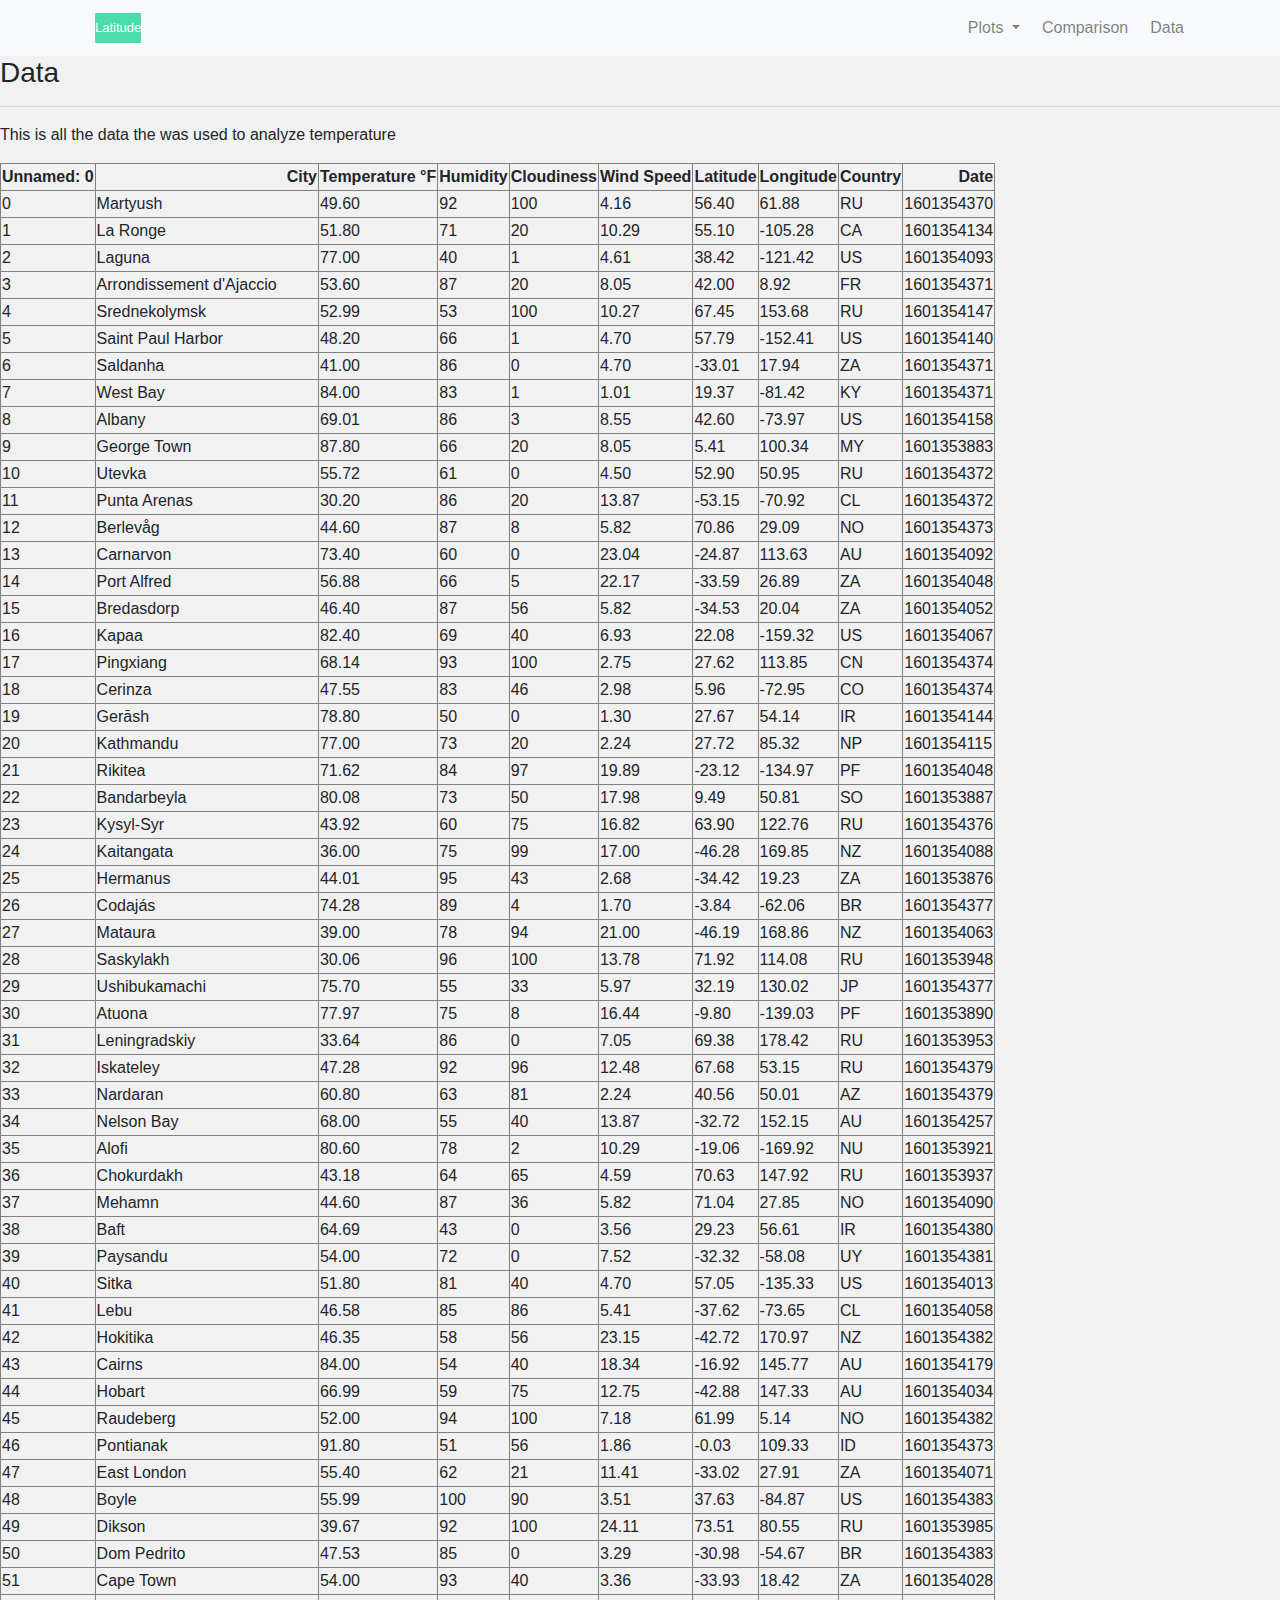
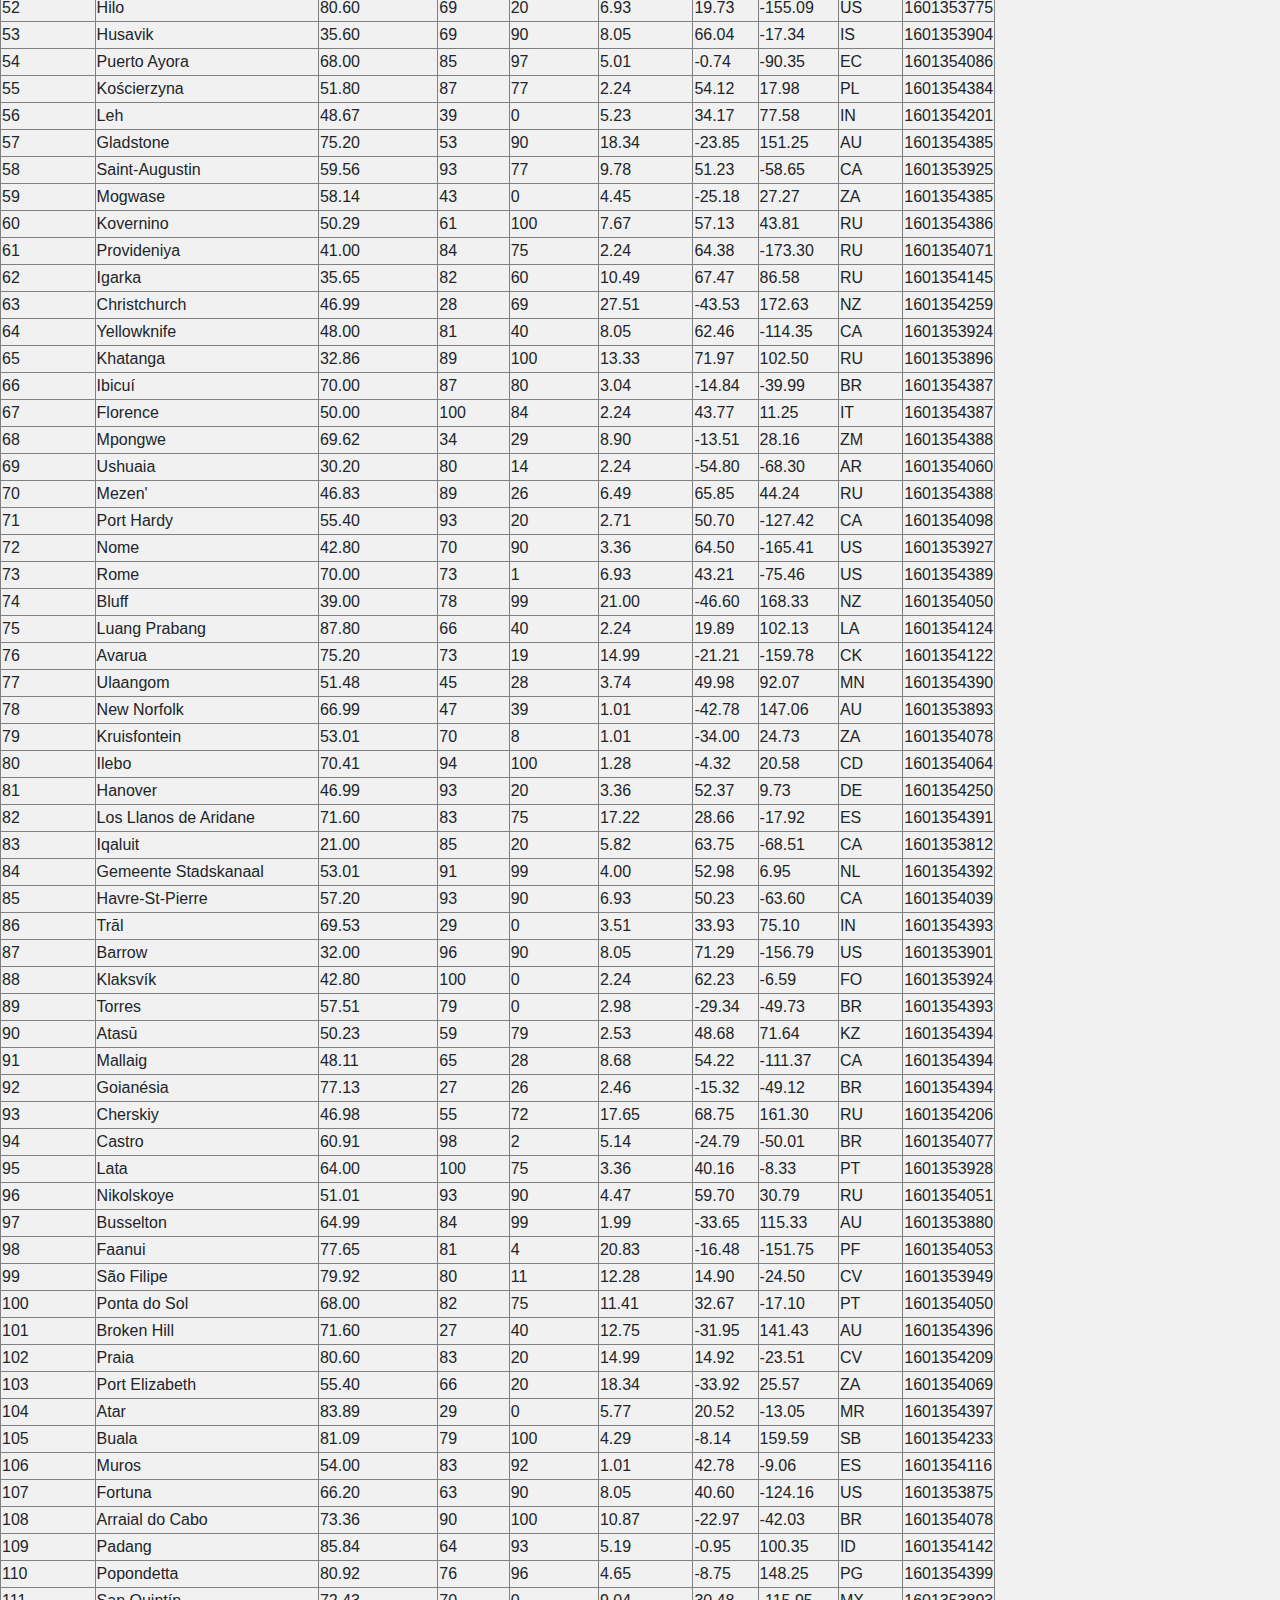
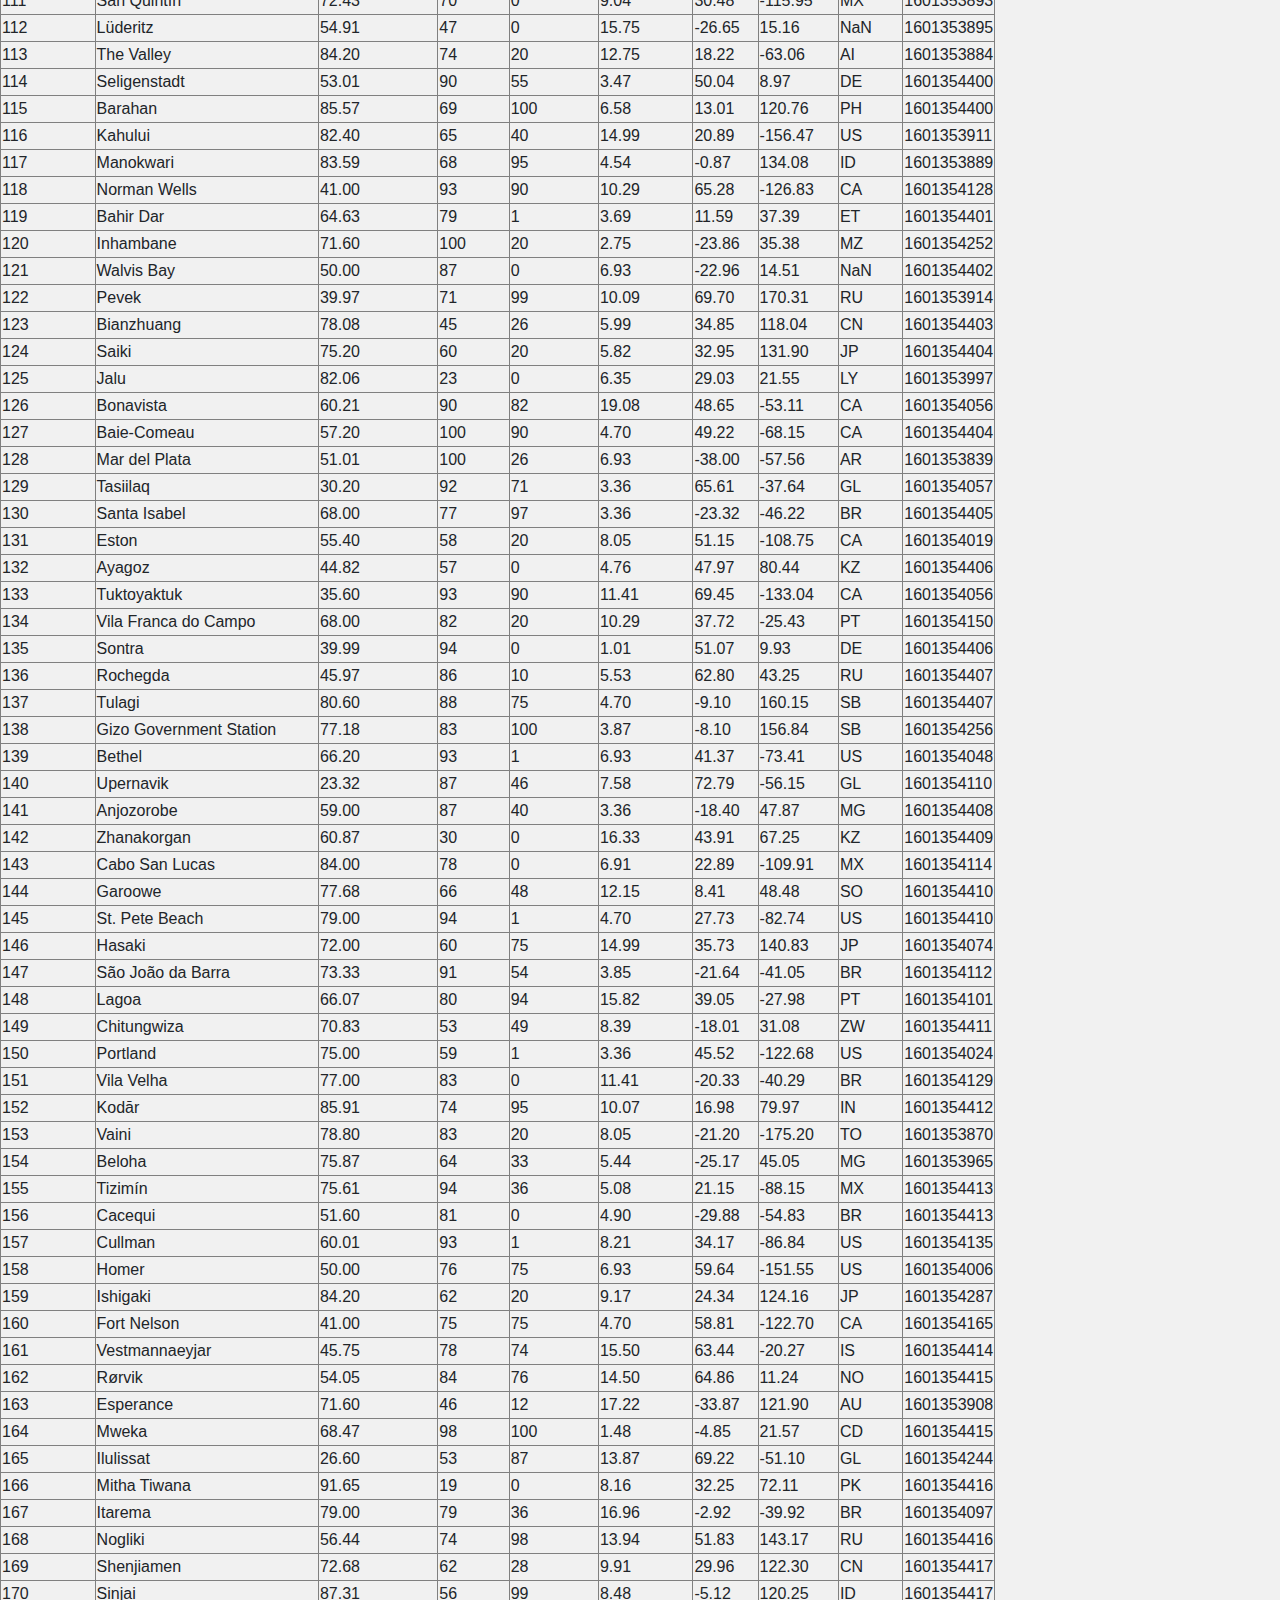
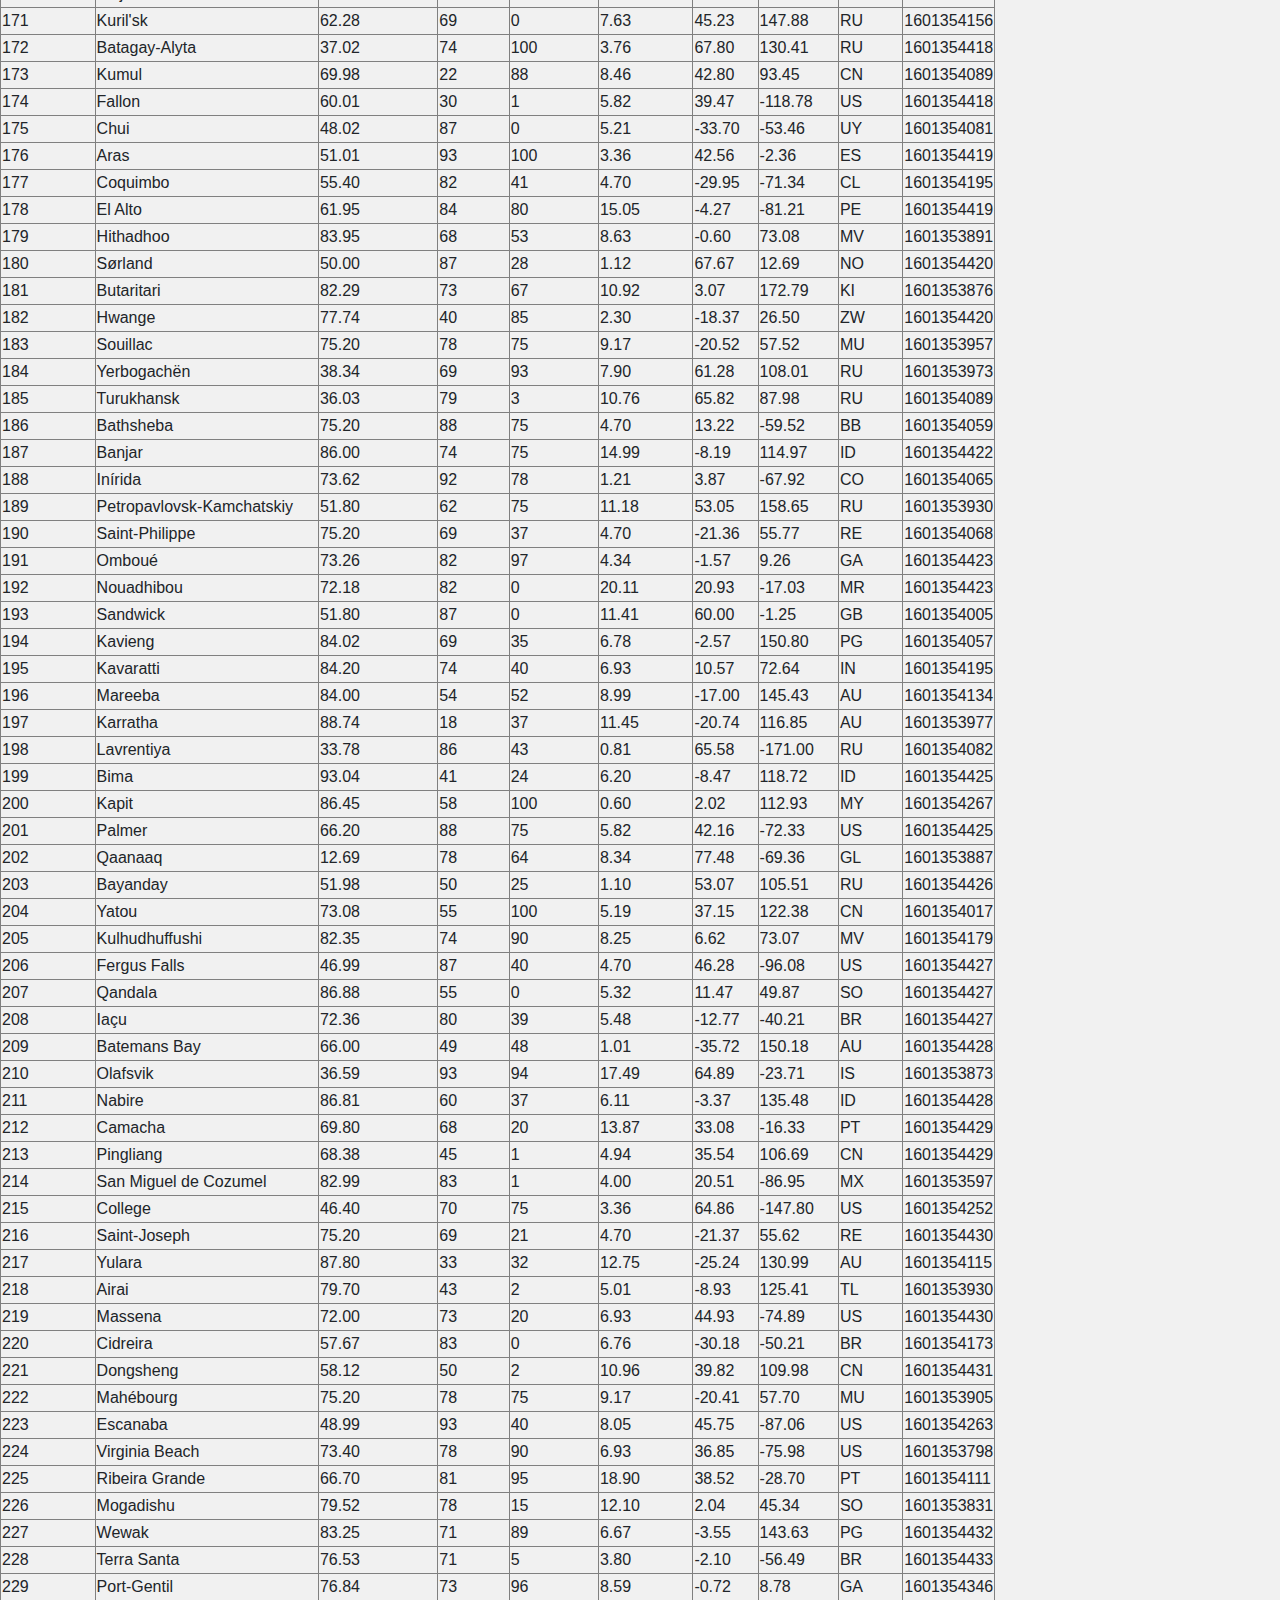
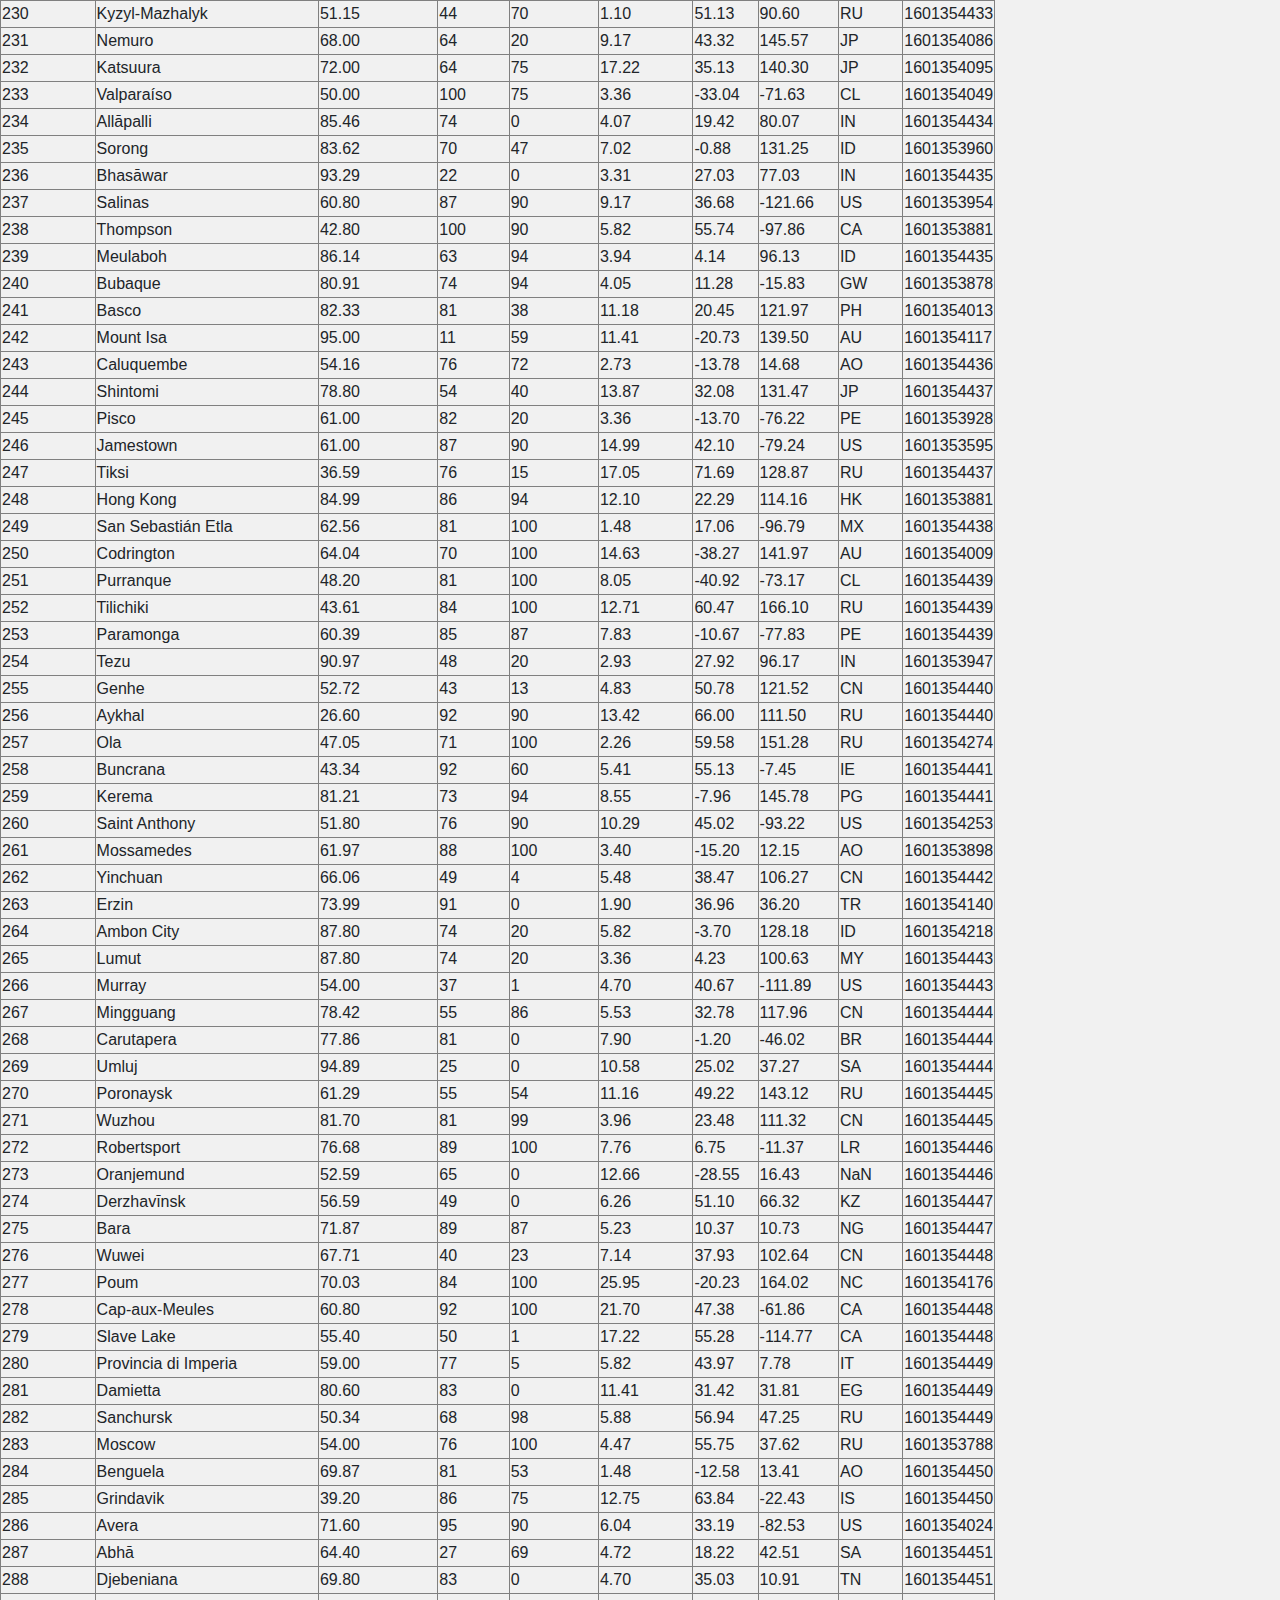
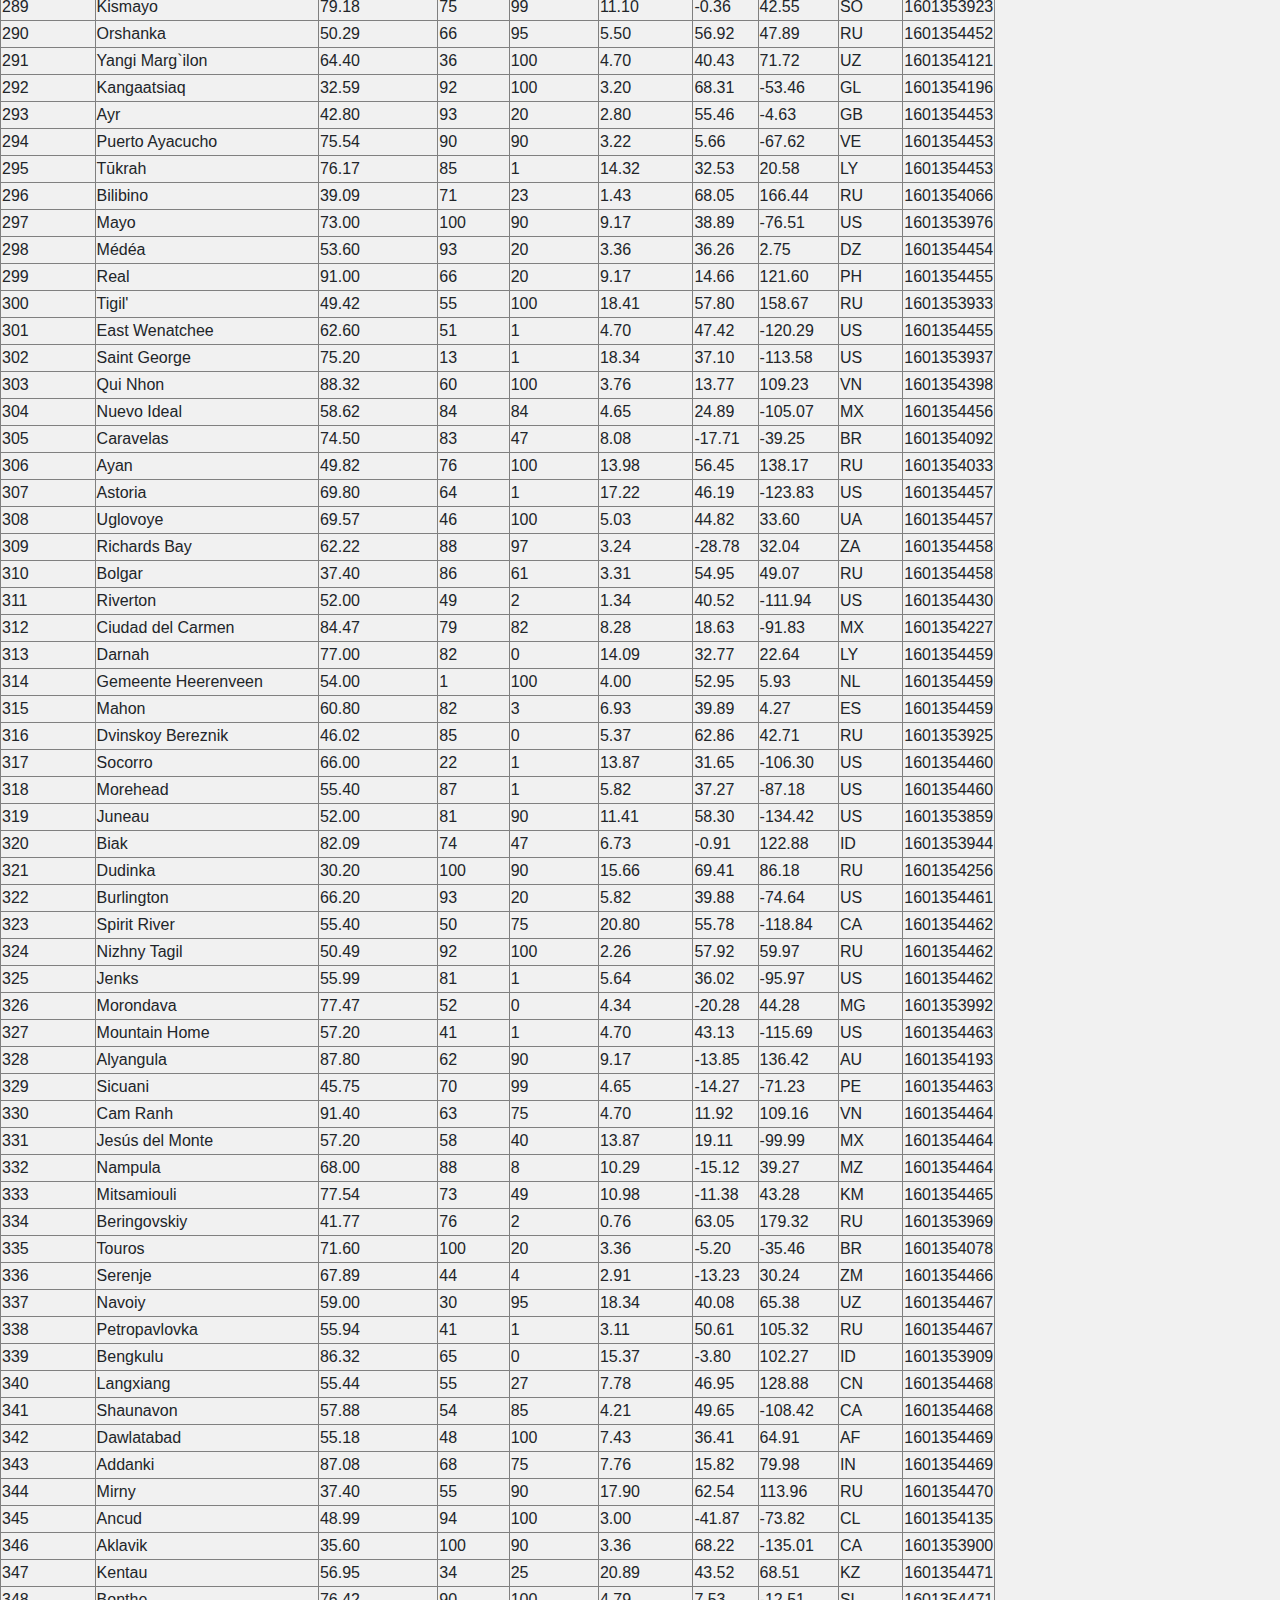
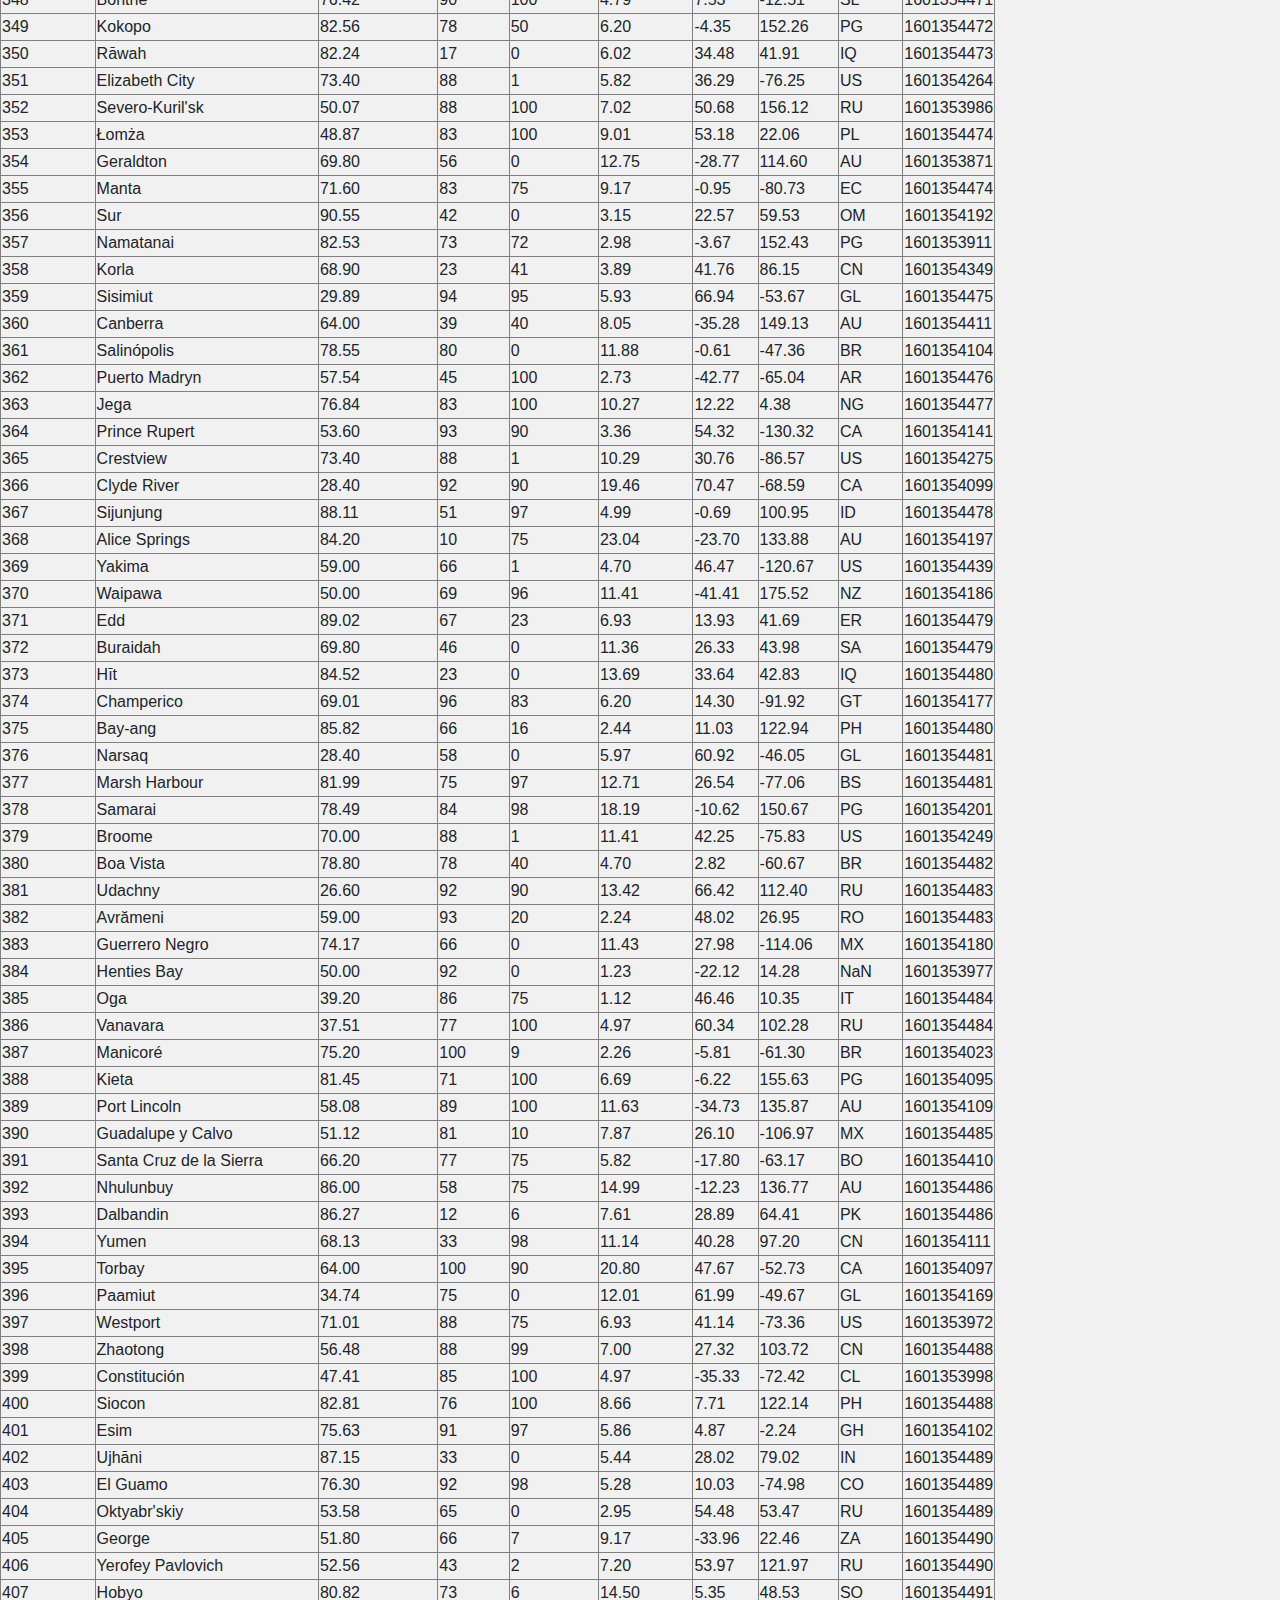
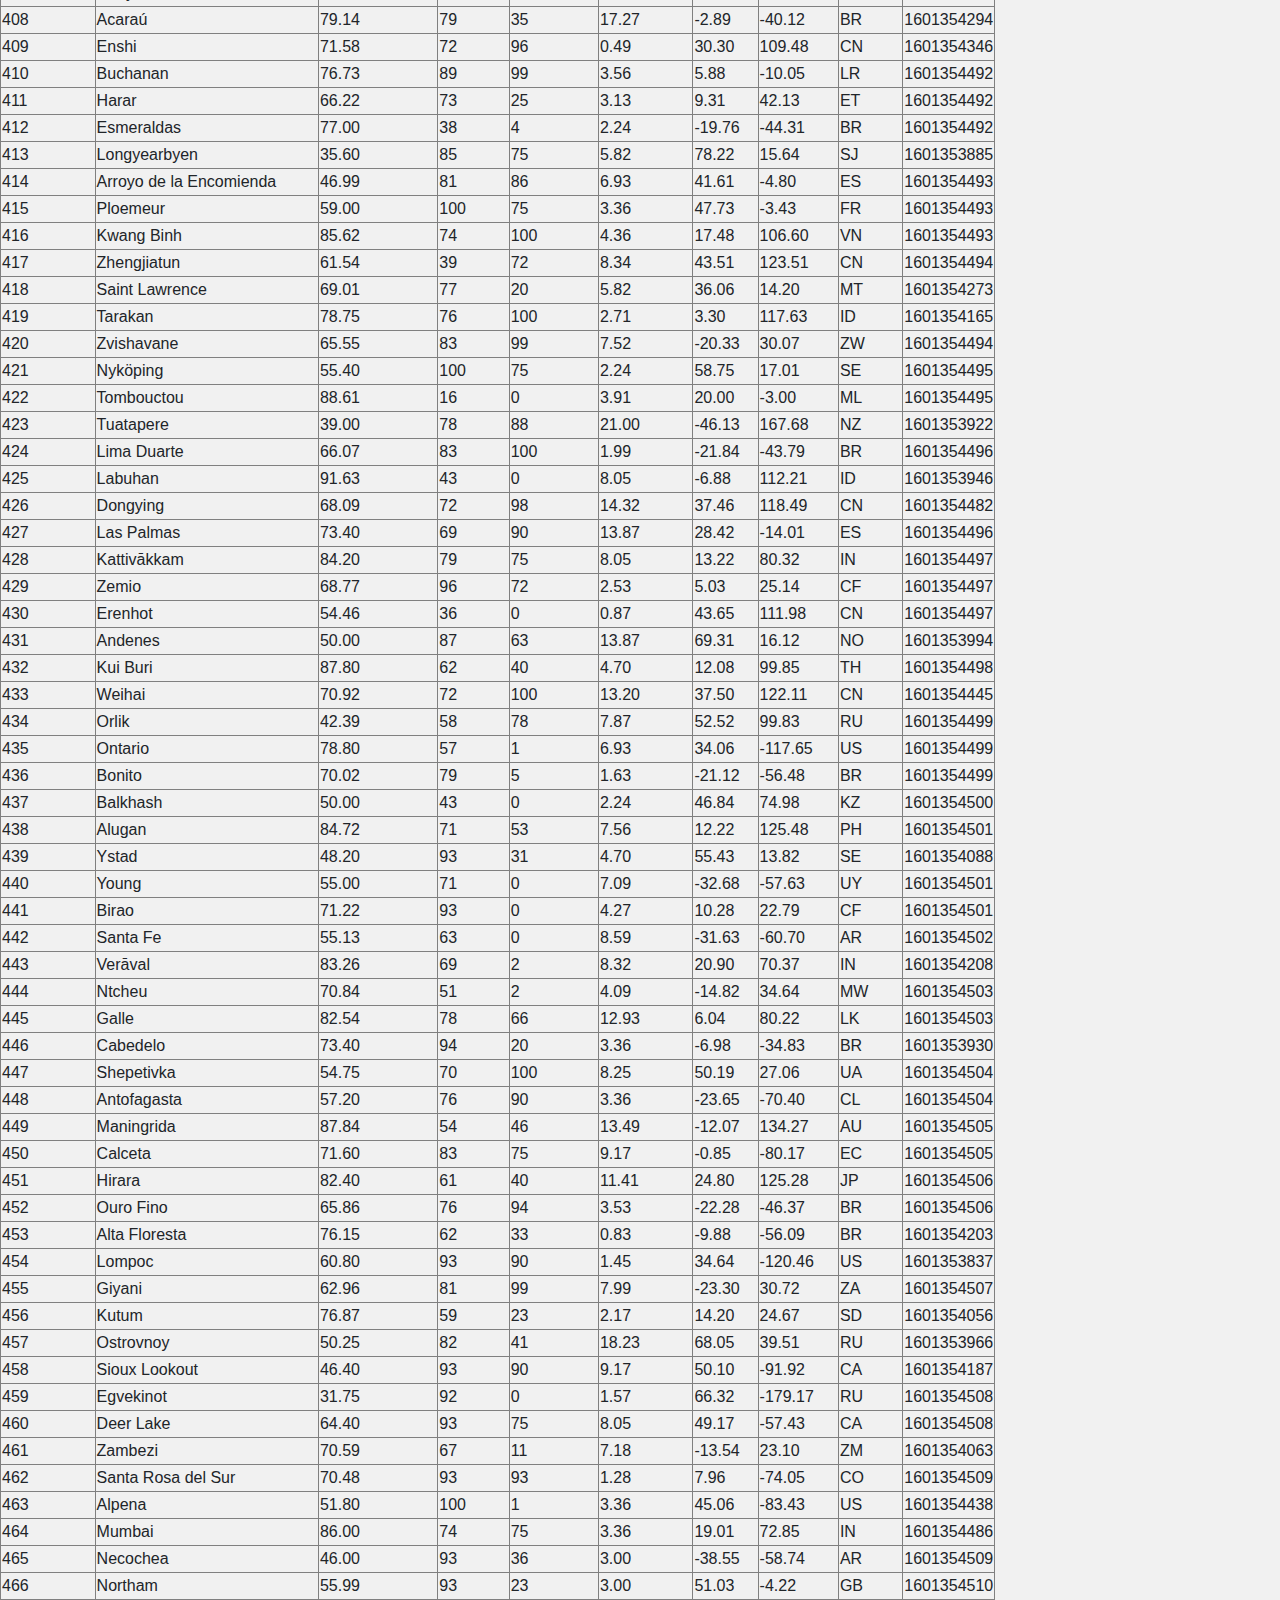
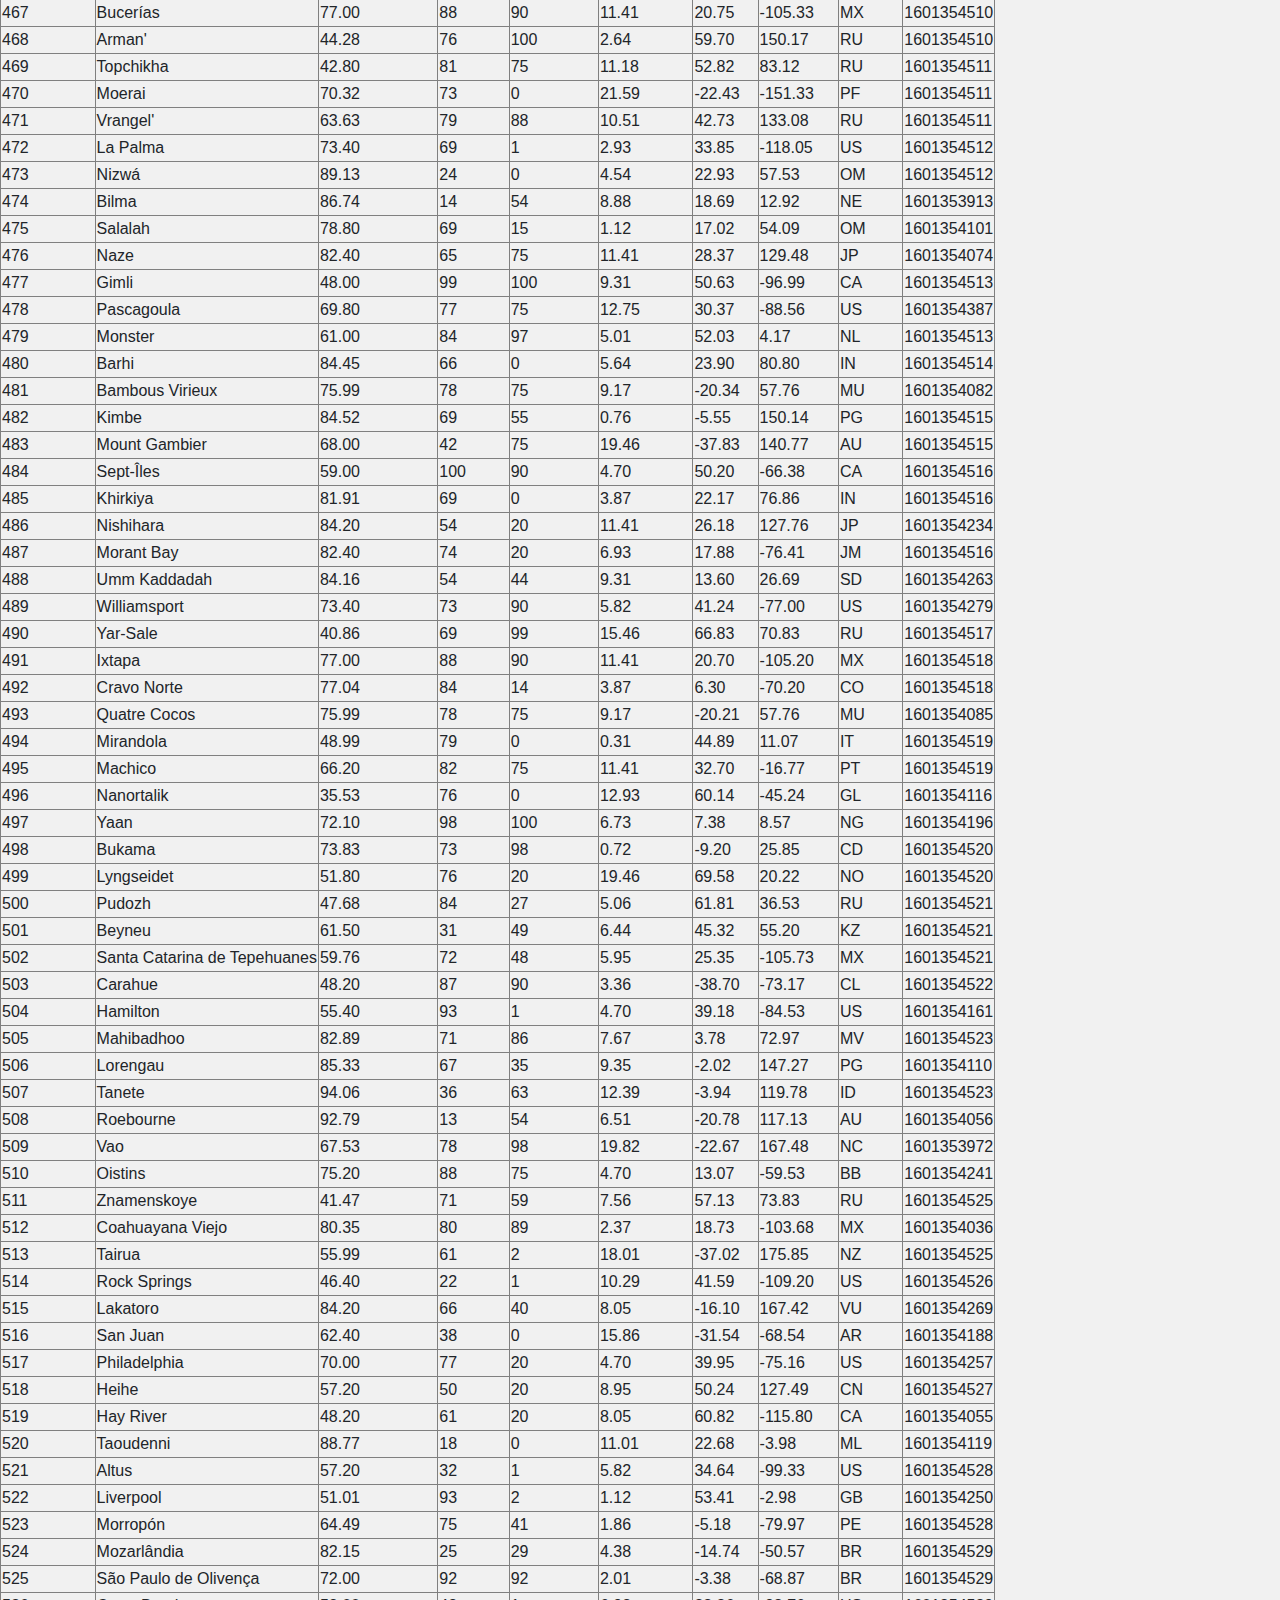
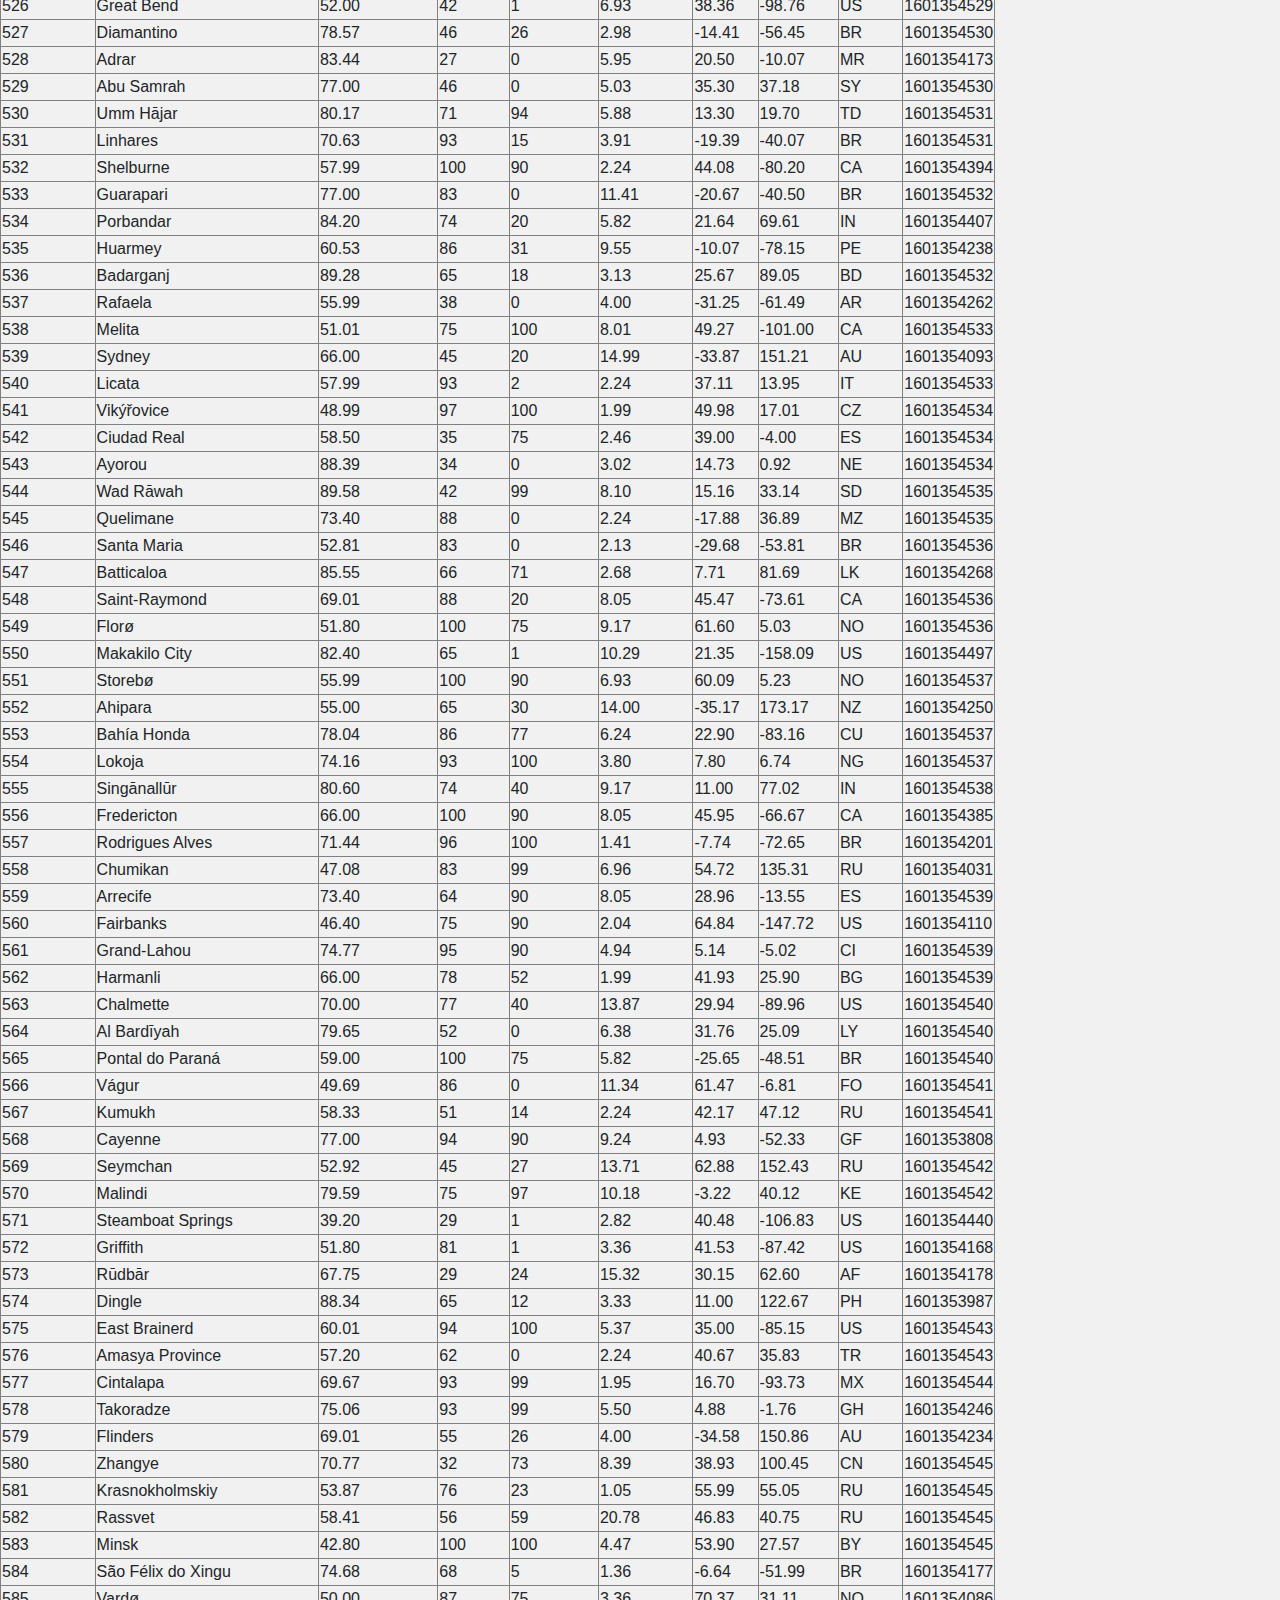
<file: data.html>
<!DOCTYPE html>
<html lang="en-us">
<head>
    <meta charset="UTF-8">
    
    <title>Temperature</title>
    <link rel="stylesheet" href="https://stackpath.bootstrapcdn.com/bootstrap/4.3.1/css/bootstrap.min.css" integrity="sha384-ggOyR0iXCbMQv3Xipma34MD+dH/1fQ784/j6cY/iJTQUOhcWr7x9JvoRxT2MZw1T" crossorigin="anonymous">
    <link rel="stylesheet" href="style.css">
</head>
<body>
    <nav class='navbar navbar-expand-lg navbar-light bg-light'>
        <div class='container'>
            <a class='navbar-brand text-white' href='index.html'>Latitude</a>
            <button class='navbar-toggler' type='button' data-toggle='collapse' aria-controls='navbarSupportedContent' data-target='#navbarSupportedContent' aria-expanded='false' aria-label='Toggle Navigation'>
                <span class="navbar-toggler-icon"></span>
            </button>
            <div class='collapse navbar-collapse' id='navbarSupportedContent'>
                <ul class='navbar-nav ml-auto'>
                    <li class="nav-item dropdown">
                        <a class="nav-link dropdown-toggle" href="#" id="navbarDropdown" role="button"  data-toggle="dropdown" aria-haspopup="true" aria-expanded="false">
                        Plots    
                        </a>
                        <div class="dropdown-menu" aria-labelledby="navbarDropdown">
                          <a class="dropdown-item" href="temperature.html">Temperature</a>
                          <a class="dropdown-item" href="humidity.html">Humidity</a>
                          <a class="dropdown-item" href="cloudiness.html">Cloudiness</a>
                          <a class="dropdown-item" href="wind.html">Wind Speed</a>
                        </div>
                    </li>
                    <li class='nav-item'> 
                        <a class = 'nav-link' href='compare.html'>Comparison</a>
                    </li>
                    <li class='nav-item'> 
                        <a class='nav-link' href='data.html'>Data</a>
                    </li>
                </ul>
            </div>
        </div>
    </nav>
    <div>
      <h3>Data</h3>
    </div>
    <hr>
    <div>
      <p>This is all the data the was used to analyze temperature</p>
    </div>
  <script src="https://code.jquery.com/jquery-3.3.1.slim.min.js" integrity="sha384-q8i/X+965DzO0rT7abK41JStQIAqVgRVzpbzo5smXKp4YfRvH+8abtTE1Pi6jizo" crossorigin="anonymous"></script>
  <script src="https://cdnjs.cloudflare.com/ajax/libs/popper.js/1.14.7/umd/popper.min.js" integrity="sha384-UO2eT0CpHqdSJQ6hJty5KVphtPhzWj9WO1clHTMGa3JDZwrnQq4sF86dIHNDz0W1" crossorigin="anonymous"></script>
  <script src="https://stackpath.bootstrapcdn.com/bootstrap/4.3.1/js/bootstrap.min.js" integrity="sha384-JjSmVgyd0p3pXB1rRibZUAYoIIy6OrQ6VrjIEaFf/nJGzIxFDsf4x0xIM+B07jRM" crossorigin="anonymous"></script>
</body>
</html>
<table border="1" class="dataframe">

  <thead>
    <tr style="text-align: right;">
      <th>Unnamed: 0</th>
      <th>City</th>
      <th>Temperature °F</th>
      <th>Humidity</th>
      <th>Cloudiness</th>
      <th>Wind Speed</th>
      <th>Latitude</th>
      <th>Longitude</th>
      <th>Country</th>
      <th>Date</th>
    </tr>
  </thead>
  <tbody>
    <tr>
      <td>0</td>
      <td>Martyush</td>
      <td>49.60</td>
      <td>92</td>
      <td>100</td>
      <td>4.16</td>
      <td>56.40</td>
      <td>61.88</td>
      <td>RU</td>
      <td>1601354370</td>
    </tr>
    <tr>
      <td>1</td>
      <td>La Ronge</td>
      <td>51.80</td>
      <td>71</td>
      <td>20</td>
      <td>10.29</td>
      <td>55.10</td>
      <td>-105.28</td>
      <td>CA</td>
      <td>1601354134</td>
    </tr>
    <tr>
      <td>2</td>
      <td>Laguna</td>
      <td>77.00</td>
      <td>40</td>
      <td>1</td>
      <td>4.61</td>
      <td>38.42</td>
      <td>-121.42</td>
      <td>US</td>
      <td>1601354093</td>
    </tr>
    <tr>
      <td>3</td>
      <td>Arrondissement d'Ajaccio</td>
      <td>53.60</td>
      <td>87</td>
      <td>20</td>
      <td>8.05</td>
      <td>42.00</td>
      <td>8.92</td>
      <td>FR</td>
      <td>1601354371</td>
    </tr>
    <tr>
      <td>4</td>
      <td>Srednekolymsk</td>
      <td>52.99</td>
      <td>53</td>
      <td>100</td>
      <td>10.27</td>
      <td>67.45</td>
      <td>153.68</td>
      <td>RU</td>
      <td>1601354147</td>
    </tr>
    <tr>
      <td>5</td>
      <td>Saint Paul Harbor</td>
      <td>48.20</td>
      <td>66</td>
      <td>1</td>
      <td>4.70</td>
      <td>57.79</td>
      <td>-152.41</td>
      <td>US</td>
      <td>1601354140</td>
    </tr>
    <tr>
      <td>6</td>
      <td>Saldanha</td>
      <td>41.00</td>
      <td>86</td>
      <td>0</td>
      <td>4.70</td>
      <td>-33.01</td>
      <td>17.94</td>
      <td>ZA</td>
      <td>1601354371</td>
    </tr>
    <tr>
      <td>7</td>
      <td>West Bay</td>
      <td>84.00</td>
      <td>83</td>
      <td>1</td>
      <td>1.01</td>
      <td>19.37</td>
      <td>-81.42</td>
      <td>KY</td>
      <td>1601354371</td>
    </tr>
    <tr>
      <td>8</td>
      <td>Albany</td>
      <td>69.01</td>
      <td>86</td>
      <td>3</td>
      <td>8.55</td>
      <td>42.60</td>
      <td>-73.97</td>
      <td>US</td>
      <td>1601354158</td>
    </tr>
    <tr>
      <td>9</td>
      <td>George Town</td>
      <td>87.80</td>
      <td>66</td>
      <td>20</td>
      <td>8.05</td>
      <td>5.41</td>
      <td>100.34</td>
      <td>MY</td>
      <td>1601353883</td>
    </tr>
    <tr>
      <td>10</td>
      <td>Utevka</td>
      <td>55.72</td>
      <td>61</td>
      <td>0</td>
      <td>4.50</td>
      <td>52.90</td>
      <td>50.95</td>
      <td>RU</td>
      <td>1601354372</td>
    </tr>
    <tr>
      <td>11</td>
      <td>Punta Arenas</td>
      <td>30.20</td>
      <td>86</td>
      <td>20</td>
      <td>13.87</td>
      <td>-53.15</td>
      <td>-70.92</td>
      <td>CL</td>
      <td>1601354372</td>
    </tr>
    <tr>
      <td>12</td>
      <td>Berlevåg</td>
      <td>44.60</td>
      <td>87</td>
      <td>8</td>
      <td>5.82</td>
      <td>70.86</td>
      <td>29.09</td>
      <td>NO</td>
      <td>1601354373</td>
    </tr>
    <tr>
      <td>13</td>
      <td>Carnarvon</td>
      <td>73.40</td>
      <td>60</td>
      <td>0</td>
      <td>23.04</td>
      <td>-24.87</td>
      <td>113.63</td>
      <td>AU</td>
      <td>1601354092</td>
    </tr>
    <tr>
      <td>14</td>
      <td>Port Alfred</td>
      <td>56.88</td>
      <td>66</td>
      <td>5</td>
      <td>22.17</td>
      <td>-33.59</td>
      <td>26.89</td>
      <td>ZA</td>
      <td>1601354048</td>
    </tr>
    <tr>
      <td>15</td>
      <td>Bredasdorp</td>
      <td>46.40</td>
      <td>87</td>
      <td>56</td>
      <td>5.82</td>
      <td>-34.53</td>
      <td>20.04</td>
      <td>ZA</td>
      <td>1601354052</td>
    </tr>
    <tr>
      <td>16</td>
      <td>Kapaa</td>
      <td>82.40</td>
      <td>69</td>
      <td>40</td>
      <td>6.93</td>
      <td>22.08</td>
      <td>-159.32</td>
      <td>US</td>
      <td>1601354067</td>
    </tr>
    <tr>
      <td>17</td>
      <td>Pingxiang</td>
      <td>68.14</td>
      <td>93</td>
      <td>100</td>
      <td>2.75</td>
      <td>27.62</td>
      <td>113.85</td>
      <td>CN</td>
      <td>1601354374</td>
    </tr>
    <tr>
      <td>18</td>
      <td>Cerinza</td>
      <td>47.55</td>
      <td>83</td>
      <td>46</td>
      <td>2.98</td>
      <td>5.96</td>
      <td>-72.95</td>
      <td>CO</td>
      <td>1601354374</td>
    </tr>
    <tr>
      <td>19</td>
      <td>Gerāsh</td>
      <td>78.80</td>
      <td>50</td>
      <td>0</td>
      <td>1.30</td>
      <td>27.67</td>
      <td>54.14</td>
      <td>IR</td>
      <td>1601354144</td>
    </tr>
    <tr>
      <td>20</td>
      <td>Kathmandu</td>
      <td>77.00</td>
      <td>73</td>
      <td>20</td>
      <td>2.24</td>
      <td>27.72</td>
      <td>85.32</td>
      <td>NP</td>
      <td>1601354115</td>
    </tr>
    <tr>
      <td>21</td>
      <td>Rikitea</td>
      <td>71.62</td>
      <td>84</td>
      <td>97</td>
      <td>19.89</td>
      <td>-23.12</td>
      <td>-134.97</td>
      <td>PF</td>
      <td>1601354048</td>
    </tr>
    <tr>
      <td>22</td>
      <td>Bandarbeyla</td>
      <td>80.08</td>
      <td>73</td>
      <td>50</td>
      <td>17.98</td>
      <td>9.49</td>
      <td>50.81</td>
      <td>SO</td>
      <td>1601353887</td>
    </tr>
    <tr>
      <td>23</td>
      <td>Kysyl-Syr</td>
      <td>43.92</td>
      <td>60</td>
      <td>75</td>
      <td>16.82</td>
      <td>63.90</td>
      <td>122.76</td>
      <td>RU</td>
      <td>1601354376</td>
    </tr>
    <tr>
      <td>24</td>
      <td>Kaitangata</td>
      <td>36.00</td>
      <td>75</td>
      <td>99</td>
      <td>17.00</td>
      <td>-46.28</td>
      <td>169.85</td>
      <td>NZ</td>
      <td>1601354088</td>
    </tr>
    <tr>
      <td>25</td>
      <td>Hermanus</td>
      <td>44.01</td>
      <td>95</td>
      <td>43</td>
      <td>2.68</td>
      <td>-34.42</td>
      <td>19.23</td>
      <td>ZA</td>
      <td>1601353876</td>
    </tr>
    <tr>
      <td>26</td>
      <td>Codajás</td>
      <td>74.28</td>
      <td>89</td>
      <td>4</td>
      <td>1.70</td>
      <td>-3.84</td>
      <td>-62.06</td>
      <td>BR</td>
      <td>1601354377</td>
    </tr>
    <tr>
      <td>27</td>
      <td>Mataura</td>
      <td>39.00</td>
      <td>78</td>
      <td>94</td>
      <td>21.00</td>
      <td>-46.19</td>
      <td>168.86</td>
      <td>NZ</td>
      <td>1601354063</td>
    </tr>
    <tr>
      <td>28</td>
      <td>Saskylakh</td>
      <td>30.06</td>
      <td>96</td>
      <td>100</td>
      <td>13.78</td>
      <td>71.92</td>
      <td>114.08</td>
      <td>RU</td>
      <td>1601353948</td>
    </tr>
    <tr>
      <td>29</td>
      <td>Ushibukamachi</td>
      <td>75.70</td>
      <td>55</td>
      <td>33</td>
      <td>5.97</td>
      <td>32.19</td>
      <td>130.02</td>
      <td>JP</td>
      <td>1601354377</td>
    </tr>
    <tr>
      <td>30</td>
      <td>Atuona</td>
      <td>77.97</td>
      <td>75</td>
      <td>8</td>
      <td>16.44</td>
      <td>-9.80</td>
      <td>-139.03</td>
      <td>PF</td>
      <td>1601353890</td>
    </tr>
    <tr>
      <td>31</td>
      <td>Leningradskiy</td>
      <td>33.64</td>
      <td>86</td>
      <td>0</td>
      <td>7.05</td>
      <td>69.38</td>
      <td>178.42</td>
      <td>RU</td>
      <td>1601353953</td>
    </tr>
    <tr>
      <td>32</td>
      <td>Iskateley</td>
      <td>47.28</td>
      <td>92</td>
      <td>96</td>
      <td>12.48</td>
      <td>67.68</td>
      <td>53.15</td>
      <td>RU</td>
      <td>1601354379</td>
    </tr>
    <tr>
      <td>33</td>
      <td>Nardaran</td>
      <td>60.80</td>
      <td>63</td>
      <td>81</td>
      <td>2.24</td>
      <td>40.56</td>
      <td>50.01</td>
      <td>AZ</td>
      <td>1601354379</td>
    </tr>
    <tr>
      <td>34</td>
      <td>Nelson Bay</td>
      <td>68.00</td>
      <td>55</td>
      <td>40</td>
      <td>13.87</td>
      <td>-32.72</td>
      <td>152.15</td>
      <td>AU</td>
      <td>1601354257</td>
    </tr>
    <tr>
      <td>35</td>
      <td>Alofi</td>
      <td>80.60</td>
      <td>78</td>
      <td>2</td>
      <td>10.29</td>
      <td>-19.06</td>
      <td>-169.92</td>
      <td>NU</td>
      <td>1601353921</td>
    </tr>
    <tr>
      <td>36</td>
      <td>Chokurdakh</td>
      <td>43.18</td>
      <td>64</td>
      <td>65</td>
      <td>4.59</td>
      <td>70.63</td>
      <td>147.92</td>
      <td>RU</td>
      <td>1601353937</td>
    </tr>
    <tr>
      <td>37</td>
      <td>Mehamn</td>
      <td>44.60</td>
      <td>87</td>
      <td>36</td>
      <td>5.82</td>
      <td>71.04</td>
      <td>27.85</td>
      <td>NO</td>
      <td>1601354090</td>
    </tr>
    <tr>
      <td>38</td>
      <td>Baft</td>
      <td>64.69</td>
      <td>43</td>
      <td>0</td>
      <td>3.56</td>
      <td>29.23</td>
      <td>56.61</td>
      <td>IR</td>
      <td>1601354380</td>
    </tr>
    <tr>
      <td>39</td>
      <td>Paysandu</td>
      <td>54.00</td>
      <td>72</td>
      <td>0</td>
      <td>7.52</td>
      <td>-32.32</td>
      <td>-58.08</td>
      <td>UY</td>
      <td>1601354381</td>
    </tr>
    <tr>
      <td>40</td>
      <td>Sitka</td>
      <td>51.80</td>
      <td>81</td>
      <td>40</td>
      <td>4.70</td>
      <td>57.05</td>
      <td>-135.33</td>
      <td>US</td>
      <td>1601354013</td>
    </tr>
    <tr>
      <td>41</td>
      <td>Lebu</td>
      <td>46.58</td>
      <td>85</td>
      <td>86</td>
      <td>5.41</td>
      <td>-37.62</td>
      <td>-73.65</td>
      <td>CL</td>
      <td>1601354058</td>
    </tr>
    <tr>
      <td>42</td>
      <td>Hokitika</td>
      <td>46.35</td>
      <td>58</td>
      <td>56</td>
      <td>23.15</td>
      <td>-42.72</td>
      <td>170.97</td>
      <td>NZ</td>
      <td>1601354382</td>
    </tr>
    <tr>
      <td>43</td>
      <td>Cairns</td>
      <td>84.00</td>
      <td>54</td>
      <td>40</td>
      <td>18.34</td>
      <td>-16.92</td>
      <td>145.77</td>
      <td>AU</td>
      <td>1601354179</td>
    </tr>
    <tr>
      <td>44</td>
      <td>Hobart</td>
      <td>66.99</td>
      <td>59</td>
      <td>75</td>
      <td>12.75</td>
      <td>-42.88</td>
      <td>147.33</td>
      <td>AU</td>
      <td>1601354034</td>
    </tr>
    <tr>
      <td>45</td>
      <td>Raudeberg</td>
      <td>52.00</td>
      <td>94</td>
      <td>100</td>
      <td>7.18</td>
      <td>61.99</td>
      <td>5.14</td>
      <td>NO</td>
      <td>1601354382</td>
    </tr>
    <tr>
      <td>46</td>
      <td>Pontianak</td>
      <td>91.80</td>
      <td>51</td>
      <td>56</td>
      <td>1.86</td>
      <td>-0.03</td>
      <td>109.33</td>
      <td>ID</td>
      <td>1601354373</td>
    </tr>
    <tr>
      <td>47</td>
      <td>East London</td>
      <td>55.40</td>
      <td>62</td>
      <td>21</td>
      <td>11.41</td>
      <td>-33.02</td>
      <td>27.91</td>
      <td>ZA</td>
      <td>1601354071</td>
    </tr>
    <tr>
      <td>48</td>
      <td>Boyle</td>
      <td>55.99</td>
      <td>100</td>
      <td>90</td>
      <td>3.51</td>
      <td>37.63</td>
      <td>-84.87</td>
      <td>US</td>
      <td>1601354383</td>
    </tr>
    <tr>
      <td>49</td>
      <td>Dikson</td>
      <td>39.67</td>
      <td>92</td>
      <td>100</td>
      <td>24.11</td>
      <td>73.51</td>
      <td>80.55</td>
      <td>RU</td>
      <td>1601353985</td>
    </tr>
    <tr>
      <td>50</td>
      <td>Dom Pedrito</td>
      <td>47.53</td>
      <td>85</td>
      <td>0</td>
      <td>3.29</td>
      <td>-30.98</td>
      <td>-54.67</td>
      <td>BR</td>
      <td>1601354383</td>
    </tr>
    <tr>
      <td>51</td>
      <td>Cape Town</td>
      <td>54.00</td>
      <td>93</td>
      <td>40</td>
      <td>3.36</td>
      <td>-33.93</td>
      <td>18.42</td>
      <td>ZA</td>
      <td>1601354028</td>
    </tr>
    <tr>
      <td>52</td>
      <td>Hilo</td>
      <td>80.60</td>
      <td>69</td>
      <td>20</td>
      <td>6.93</td>
      <td>19.73</td>
      <td>-155.09</td>
      <td>US</td>
      <td>1601353775</td>
    </tr>
    <tr>
      <td>53</td>
      <td>Husavik</td>
      <td>35.60</td>
      <td>69</td>
      <td>90</td>
      <td>8.05</td>
      <td>66.04</td>
      <td>-17.34</td>
      <td>IS</td>
      <td>1601353904</td>
    </tr>
    <tr>
      <td>54</td>
      <td>Puerto Ayora</td>
      <td>68.00</td>
      <td>85</td>
      <td>97</td>
      <td>5.01</td>
      <td>-0.74</td>
      <td>-90.35</td>
      <td>EC</td>
      <td>1601354086</td>
    </tr>
    <tr>
      <td>55</td>
      <td>Kościerzyna</td>
      <td>51.80</td>
      <td>87</td>
      <td>77</td>
      <td>2.24</td>
      <td>54.12</td>
      <td>17.98</td>
      <td>PL</td>
      <td>1601354384</td>
    </tr>
    <tr>
      <td>56</td>
      <td>Leh</td>
      <td>48.67</td>
      <td>39</td>
      <td>0</td>
      <td>5.23</td>
      <td>34.17</td>
      <td>77.58</td>
      <td>IN</td>
      <td>1601354201</td>
    </tr>
    <tr>
      <td>57</td>
      <td>Gladstone</td>
      <td>75.20</td>
      <td>53</td>
      <td>90</td>
      <td>18.34</td>
      <td>-23.85</td>
      <td>151.25</td>
      <td>AU</td>
      <td>1601354385</td>
    </tr>
    <tr>
      <td>58</td>
      <td>Saint-Augustin</td>
      <td>59.56</td>
      <td>93</td>
      <td>77</td>
      <td>9.78</td>
      <td>51.23</td>
      <td>-58.65</td>
      <td>CA</td>
      <td>1601353925</td>
    </tr>
    <tr>
      <td>59</td>
      <td>Mogwase</td>
      <td>58.14</td>
      <td>43</td>
      <td>0</td>
      <td>4.45</td>
      <td>-25.18</td>
      <td>27.27</td>
      <td>ZA</td>
      <td>1601354385</td>
    </tr>
    <tr>
      <td>60</td>
      <td>Kovernino</td>
      <td>50.29</td>
      <td>61</td>
      <td>100</td>
      <td>7.67</td>
      <td>57.13</td>
      <td>43.81</td>
      <td>RU</td>
      <td>1601354386</td>
    </tr>
    <tr>
      <td>61</td>
      <td>Provideniya</td>
      <td>41.00</td>
      <td>84</td>
      <td>75</td>
      <td>2.24</td>
      <td>64.38</td>
      <td>-173.30</td>
      <td>RU</td>
      <td>1601354071</td>
    </tr>
    <tr>
      <td>62</td>
      <td>Igarka</td>
      <td>35.65</td>
      <td>82</td>
      <td>60</td>
      <td>10.49</td>
      <td>67.47</td>
      <td>86.58</td>
      <td>RU</td>
      <td>1601354145</td>
    </tr>
    <tr>
      <td>63</td>
      <td>Christchurch</td>
      <td>46.99</td>
      <td>28</td>
      <td>69</td>
      <td>27.51</td>
      <td>-43.53</td>
      <td>172.63</td>
      <td>NZ</td>
      <td>1601354259</td>
    </tr>
    <tr>
      <td>64</td>
      <td>Yellowknife</td>
      <td>48.00</td>
      <td>81</td>
      <td>40</td>
      <td>8.05</td>
      <td>62.46</td>
      <td>-114.35</td>
      <td>CA</td>
      <td>1601353924</td>
    </tr>
    <tr>
      <td>65</td>
      <td>Khatanga</td>
      <td>32.86</td>
      <td>89</td>
      <td>100</td>
      <td>13.33</td>
      <td>71.97</td>
      <td>102.50</td>
      <td>RU</td>
      <td>1601353896</td>
    </tr>
    <tr>
      <td>66</td>
      <td>Ibicuí</td>
      <td>70.00</td>
      <td>87</td>
      <td>80</td>
      <td>3.04</td>
      <td>-14.84</td>
      <td>-39.99</td>
      <td>BR</td>
      <td>1601354387</td>
    </tr>
    <tr>
      <td>67</td>
      <td>Florence</td>
      <td>50.00</td>
      <td>100</td>
      <td>84</td>
      <td>2.24</td>
      <td>43.77</td>
      <td>11.25</td>
      <td>IT</td>
      <td>1601354387</td>
    </tr>
    <tr>
      <td>68</td>
      <td>Mpongwe</td>
      <td>69.62</td>
      <td>34</td>
      <td>29</td>
      <td>8.90</td>
      <td>-13.51</td>
      <td>28.16</td>
      <td>ZM</td>
      <td>1601354388</td>
    </tr>
    <tr>
      <td>69</td>
      <td>Ushuaia</td>
      <td>30.20</td>
      <td>80</td>
      <td>14</td>
      <td>2.24</td>
      <td>-54.80</td>
      <td>-68.30</td>
      <td>AR</td>
      <td>1601354060</td>
    </tr>
    <tr>
      <td>70</td>
      <td>Mezen'</td>
      <td>46.83</td>
      <td>89</td>
      <td>26</td>
      <td>6.49</td>
      <td>65.85</td>
      <td>44.24</td>
      <td>RU</td>
      <td>1601354388</td>
    </tr>
    <tr>
      <td>71</td>
      <td>Port Hardy</td>
      <td>55.40</td>
      <td>93</td>
      <td>20</td>
      <td>2.71</td>
      <td>50.70</td>
      <td>-127.42</td>
      <td>CA</td>
      <td>1601354098</td>
    </tr>
    <tr>
      <td>72</td>
      <td>Nome</td>
      <td>42.80</td>
      <td>70</td>
      <td>90</td>
      <td>3.36</td>
      <td>64.50</td>
      <td>-165.41</td>
      <td>US</td>
      <td>1601353927</td>
    </tr>
    <tr>
      <td>73</td>
      <td>Rome</td>
      <td>70.00</td>
      <td>73</td>
      <td>1</td>
      <td>6.93</td>
      <td>43.21</td>
      <td>-75.46</td>
      <td>US</td>
      <td>1601354389</td>
    </tr>
    <tr>
      <td>74</td>
      <td>Bluff</td>
      <td>39.00</td>
      <td>78</td>
      <td>99</td>
      <td>21.00</td>
      <td>-46.60</td>
      <td>168.33</td>
      <td>NZ</td>
      <td>1601354050</td>
    </tr>
    <tr>
      <td>75</td>
      <td>Luang Prabang</td>
      <td>87.80</td>
      <td>66</td>
      <td>40</td>
      <td>2.24</td>
      <td>19.89</td>
      <td>102.13</td>
      <td>LA</td>
      <td>1601354124</td>
    </tr>
    <tr>
      <td>76</td>
      <td>Avarua</td>
      <td>75.20</td>
      <td>73</td>
      <td>19</td>
      <td>14.99</td>
      <td>-21.21</td>
      <td>-159.78</td>
      <td>CK</td>
      <td>1601354122</td>
    </tr>
    <tr>
      <td>77</td>
      <td>Ulaangom</td>
      <td>51.48</td>
      <td>45</td>
      <td>28</td>
      <td>3.74</td>
      <td>49.98</td>
      <td>92.07</td>
      <td>MN</td>
      <td>1601354390</td>
    </tr>
    <tr>
      <td>78</td>
      <td>New Norfolk</td>
      <td>66.99</td>
      <td>47</td>
      <td>39</td>
      <td>1.01</td>
      <td>-42.78</td>
      <td>147.06</td>
      <td>AU</td>
      <td>1601353893</td>
    </tr>
    <tr>
      <td>79</td>
      <td>Kruisfontein</td>
      <td>53.01</td>
      <td>70</td>
      <td>8</td>
      <td>1.01</td>
      <td>-34.00</td>
      <td>24.73</td>
      <td>ZA</td>
      <td>1601354078</td>
    </tr>
    <tr>
      <td>80</td>
      <td>Ilebo</td>
      <td>70.41</td>
      <td>94</td>
      <td>100</td>
      <td>1.28</td>
      <td>-4.32</td>
      <td>20.58</td>
      <td>CD</td>
      <td>1601354064</td>
    </tr>
    <tr>
      <td>81</td>
      <td>Hanover</td>
      <td>46.99</td>
      <td>93</td>
      <td>20</td>
      <td>3.36</td>
      <td>52.37</td>
      <td>9.73</td>
      <td>DE</td>
      <td>1601354250</td>
    </tr>
    <tr>
      <td>82</td>
      <td>Los Llanos de Aridane</td>
      <td>71.60</td>
      <td>83</td>
      <td>75</td>
      <td>17.22</td>
      <td>28.66</td>
      <td>-17.92</td>
      <td>ES</td>
      <td>1601354391</td>
    </tr>
    <tr>
      <td>83</td>
      <td>Iqaluit</td>
      <td>21.00</td>
      <td>85</td>
      <td>20</td>
      <td>5.82</td>
      <td>63.75</td>
      <td>-68.51</td>
      <td>CA</td>
      <td>1601353812</td>
    </tr>
    <tr>
      <td>84</td>
      <td>Gemeente Stadskanaal</td>
      <td>53.01</td>
      <td>91</td>
      <td>99</td>
      <td>4.00</td>
      <td>52.98</td>
      <td>6.95</td>
      <td>NL</td>
      <td>1601354392</td>
    </tr>
    <tr>
      <td>85</td>
      <td>Havre-St-Pierre</td>
      <td>57.20</td>
      <td>93</td>
      <td>90</td>
      <td>6.93</td>
      <td>50.23</td>
      <td>-63.60</td>
      <td>CA</td>
      <td>1601354039</td>
    </tr>
    <tr>
      <td>86</td>
      <td>Trāl</td>
      <td>69.53</td>
      <td>29</td>
      <td>0</td>
      <td>3.51</td>
      <td>33.93</td>
      <td>75.10</td>
      <td>IN</td>
      <td>1601354393</td>
    </tr>
    <tr>
      <td>87</td>
      <td>Barrow</td>
      <td>32.00</td>
      <td>96</td>
      <td>90</td>
      <td>8.05</td>
      <td>71.29</td>
      <td>-156.79</td>
      <td>US</td>
      <td>1601353901</td>
    </tr>
    <tr>
      <td>88</td>
      <td>Klaksvík</td>
      <td>42.80</td>
      <td>100</td>
      <td>0</td>
      <td>2.24</td>
      <td>62.23</td>
      <td>-6.59</td>
      <td>FO</td>
      <td>1601353924</td>
    </tr>
    <tr>
      <td>89</td>
      <td>Torres</td>
      <td>57.51</td>
      <td>79</td>
      <td>0</td>
      <td>2.98</td>
      <td>-29.34</td>
      <td>-49.73</td>
      <td>BR</td>
      <td>1601354393</td>
    </tr>
    <tr>
      <td>90</td>
      <td>Atasū</td>
      <td>50.23</td>
      <td>59</td>
      <td>79</td>
      <td>2.53</td>
      <td>48.68</td>
      <td>71.64</td>
      <td>KZ</td>
      <td>1601354394</td>
    </tr>
    <tr>
      <td>91</td>
      <td>Mallaig</td>
      <td>48.11</td>
      <td>65</td>
      <td>28</td>
      <td>8.68</td>
      <td>54.22</td>
      <td>-111.37</td>
      <td>CA</td>
      <td>1601354394</td>
    </tr>
    <tr>
      <td>92</td>
      <td>Goianésia</td>
      <td>77.13</td>
      <td>27</td>
      <td>26</td>
      <td>2.46</td>
      <td>-15.32</td>
      <td>-49.12</td>
      <td>BR</td>
      <td>1601354394</td>
    </tr>
    <tr>
      <td>93</td>
      <td>Cherskiy</td>
      <td>46.98</td>
      <td>55</td>
      <td>72</td>
      <td>17.65</td>
      <td>68.75</td>
      <td>161.30</td>
      <td>RU</td>
      <td>1601354206</td>
    </tr>
    <tr>
      <td>94</td>
      <td>Castro</td>
      <td>60.91</td>
      <td>98</td>
      <td>2</td>
      <td>5.14</td>
      <td>-24.79</td>
      <td>-50.01</td>
      <td>BR</td>
      <td>1601354077</td>
    </tr>
    <tr>
      <td>95</td>
      <td>Lata</td>
      <td>64.00</td>
      <td>100</td>
      <td>75</td>
      <td>3.36</td>
      <td>40.16</td>
      <td>-8.33</td>
      <td>PT</td>
      <td>1601353928</td>
    </tr>
    <tr>
      <td>96</td>
      <td>Nikolskoye</td>
      <td>51.01</td>
      <td>93</td>
      <td>90</td>
      <td>4.47</td>
      <td>59.70</td>
      <td>30.79</td>
      <td>RU</td>
      <td>1601354051</td>
    </tr>
    <tr>
      <td>97</td>
      <td>Busselton</td>
      <td>64.99</td>
      <td>84</td>
      <td>99</td>
      <td>1.99</td>
      <td>-33.65</td>
      <td>115.33</td>
      <td>AU</td>
      <td>1601353880</td>
    </tr>
    <tr>
      <td>98</td>
      <td>Faanui</td>
      <td>77.65</td>
      <td>81</td>
      <td>4</td>
      <td>20.83</td>
      <td>-16.48</td>
      <td>-151.75</td>
      <td>PF</td>
      <td>1601354053</td>
    </tr>
    <tr>
      <td>99</td>
      <td>São Filipe</td>
      <td>79.92</td>
      <td>80</td>
      <td>11</td>
      <td>12.28</td>
      <td>14.90</td>
      <td>-24.50</td>
      <td>CV</td>
      <td>1601353949</td>
    </tr>
    <tr>
      <td>100</td>
      <td>Ponta do Sol</td>
      <td>68.00</td>
      <td>82</td>
      <td>75</td>
      <td>11.41</td>
      <td>32.67</td>
      <td>-17.10</td>
      <td>PT</td>
      <td>1601354050</td>
    </tr>
    <tr>
      <td>101</td>
      <td>Broken Hill</td>
      <td>71.60</td>
      <td>27</td>
      <td>40</td>
      <td>12.75</td>
      <td>-31.95</td>
      <td>141.43</td>
      <td>AU</td>
      <td>1601354396</td>
    </tr>
    <tr>
      <td>102</td>
      <td>Praia</td>
      <td>80.60</td>
      <td>83</td>
      <td>20</td>
      <td>14.99</td>
      <td>14.92</td>
      <td>-23.51</td>
      <td>CV</td>
      <td>1601354209</td>
    </tr>
    <tr>
      <td>103</td>
      <td>Port Elizabeth</td>
      <td>55.40</td>
      <td>66</td>
      <td>20</td>
      <td>18.34</td>
      <td>-33.92</td>
      <td>25.57</td>
      <td>ZA</td>
      <td>1601354069</td>
    </tr>
    <tr>
      <td>104</td>
      <td>Atar</td>
      <td>83.89</td>
      <td>29</td>
      <td>0</td>
      <td>5.77</td>
      <td>20.52</td>
      <td>-13.05</td>
      <td>MR</td>
      <td>1601354397</td>
    </tr>
    <tr>
      <td>105</td>
      <td>Buala</td>
      <td>81.09</td>
      <td>79</td>
      <td>100</td>
      <td>4.29</td>
      <td>-8.14</td>
      <td>159.59</td>
      <td>SB</td>
      <td>1601354233</td>
    </tr>
    <tr>
      <td>106</td>
      <td>Muros</td>
      <td>54.00</td>
      <td>83</td>
      <td>92</td>
      <td>1.01</td>
      <td>42.78</td>
      <td>-9.06</td>
      <td>ES</td>
      <td>1601354116</td>
    </tr>
    <tr>
      <td>107</td>
      <td>Fortuna</td>
      <td>66.20</td>
      <td>63</td>
      <td>90</td>
      <td>8.05</td>
      <td>40.60</td>
      <td>-124.16</td>
      <td>US</td>
      <td>1601353875</td>
    </tr>
    <tr>
      <td>108</td>
      <td>Arraial do Cabo</td>
      <td>73.36</td>
      <td>90</td>
      <td>100</td>
      <td>10.87</td>
      <td>-22.97</td>
      <td>-42.03</td>
      <td>BR</td>
      <td>1601354078</td>
    </tr>
    <tr>
      <td>109</td>
      <td>Padang</td>
      <td>85.84</td>
      <td>64</td>
      <td>93</td>
      <td>5.19</td>
      <td>-0.95</td>
      <td>100.35</td>
      <td>ID</td>
      <td>1601354142</td>
    </tr>
    <tr>
      <td>110</td>
      <td>Popondetta</td>
      <td>80.92</td>
      <td>76</td>
      <td>96</td>
      <td>4.65</td>
      <td>-8.75</td>
      <td>148.25</td>
      <td>PG</td>
      <td>1601354399</td>
    </tr>
    <tr>
      <td>111</td>
      <td>San Quintín</td>
      <td>72.43</td>
      <td>70</td>
      <td>0</td>
      <td>9.04</td>
      <td>30.48</td>
      <td>-115.95</td>
      <td>MX</td>
      <td>1601353893</td>
    </tr>
    <tr>
      <td>112</td>
      <td>Lüderitz</td>
      <td>54.91</td>
      <td>47</td>
      <td>0</td>
      <td>15.75</td>
      <td>-26.65</td>
      <td>15.16</td>
      <td>NaN</td>
      <td>1601353895</td>
    </tr>
    <tr>
      <td>113</td>
      <td>The Valley</td>
      <td>84.20</td>
      <td>74</td>
      <td>20</td>
      <td>12.75</td>
      <td>18.22</td>
      <td>-63.06</td>
      <td>AI</td>
      <td>1601353884</td>
    </tr>
    <tr>
      <td>114</td>
      <td>Seligenstadt</td>
      <td>53.01</td>
      <td>90</td>
      <td>55</td>
      <td>3.47</td>
      <td>50.04</td>
      <td>8.97</td>
      <td>DE</td>
      <td>1601354400</td>
    </tr>
    <tr>
      <td>115</td>
      <td>Barahan</td>
      <td>85.57</td>
      <td>69</td>
      <td>100</td>
      <td>6.58</td>
      <td>13.01</td>
      <td>120.76</td>
      <td>PH</td>
      <td>1601354400</td>
    </tr>
    <tr>
      <td>116</td>
      <td>Kahului</td>
      <td>82.40</td>
      <td>65</td>
      <td>40</td>
      <td>14.99</td>
      <td>20.89</td>
      <td>-156.47</td>
      <td>US</td>
      <td>1601353911</td>
    </tr>
    <tr>
      <td>117</td>
      <td>Manokwari</td>
      <td>83.59</td>
      <td>68</td>
      <td>95</td>
      <td>4.54</td>
      <td>-0.87</td>
      <td>134.08</td>
      <td>ID</td>
      <td>1601353889</td>
    </tr>
    <tr>
      <td>118</td>
      <td>Norman Wells</td>
      <td>41.00</td>
      <td>93</td>
      <td>90</td>
      <td>10.29</td>
      <td>65.28</td>
      <td>-126.83</td>
      <td>CA</td>
      <td>1601354128</td>
    </tr>
    <tr>
      <td>119</td>
      <td>Bahir Dar</td>
      <td>64.63</td>
      <td>79</td>
      <td>1</td>
      <td>3.69</td>
      <td>11.59</td>
      <td>37.39</td>
      <td>ET</td>
      <td>1601354401</td>
    </tr>
    <tr>
      <td>120</td>
      <td>Inhambane</td>
      <td>71.60</td>
      <td>100</td>
      <td>20</td>
      <td>2.75</td>
      <td>-23.86</td>
      <td>35.38</td>
      <td>MZ</td>
      <td>1601354252</td>
    </tr>
    <tr>
      <td>121</td>
      <td>Walvis Bay</td>
      <td>50.00</td>
      <td>87</td>
      <td>0</td>
      <td>6.93</td>
      <td>-22.96</td>
      <td>14.51</td>
      <td>NaN</td>
      <td>1601354402</td>
    </tr>
    <tr>
      <td>122</td>
      <td>Pevek</td>
      <td>39.97</td>
      <td>71</td>
      <td>99</td>
      <td>10.09</td>
      <td>69.70</td>
      <td>170.31</td>
      <td>RU</td>
      <td>1601353914</td>
    </tr>
    <tr>
      <td>123</td>
      <td>Bianzhuang</td>
      <td>78.08</td>
      <td>45</td>
      <td>26</td>
      <td>5.99</td>
      <td>34.85</td>
      <td>118.04</td>
      <td>CN</td>
      <td>1601354403</td>
    </tr>
    <tr>
      <td>124</td>
      <td>Saiki</td>
      <td>75.20</td>
      <td>60</td>
      <td>20</td>
      <td>5.82</td>
      <td>32.95</td>
      <td>131.90</td>
      <td>JP</td>
      <td>1601354404</td>
    </tr>
    <tr>
      <td>125</td>
      <td>Jalu</td>
      <td>82.06</td>
      <td>23</td>
      <td>0</td>
      <td>6.35</td>
      <td>29.03</td>
      <td>21.55</td>
      <td>LY</td>
      <td>1601353997</td>
    </tr>
    <tr>
      <td>126</td>
      <td>Bonavista</td>
      <td>60.21</td>
      <td>90</td>
      <td>82</td>
      <td>19.08</td>
      <td>48.65</td>
      <td>-53.11</td>
      <td>CA</td>
      <td>1601354056</td>
    </tr>
    <tr>
      <td>127</td>
      <td>Baie-Comeau</td>
      <td>57.20</td>
      <td>100</td>
      <td>90</td>
      <td>4.70</td>
      <td>49.22</td>
      <td>-68.15</td>
      <td>CA</td>
      <td>1601354404</td>
    </tr>
    <tr>
      <td>128</td>
      <td>Mar del Plata</td>
      <td>51.01</td>
      <td>100</td>
      <td>26</td>
      <td>6.93</td>
      <td>-38.00</td>
      <td>-57.56</td>
      <td>AR</td>
      <td>1601353839</td>
    </tr>
    <tr>
      <td>129</td>
      <td>Tasiilaq</td>
      <td>30.20</td>
      <td>92</td>
      <td>71</td>
      <td>3.36</td>
      <td>65.61</td>
      <td>-37.64</td>
      <td>GL</td>
      <td>1601354057</td>
    </tr>
    <tr>
      <td>130</td>
      <td>Santa Isabel</td>
      <td>68.00</td>
      <td>77</td>
      <td>97</td>
      <td>3.36</td>
      <td>-23.32</td>
      <td>-46.22</td>
      <td>BR</td>
      <td>1601354405</td>
    </tr>
    <tr>
      <td>131</td>
      <td>Eston</td>
      <td>55.40</td>
      <td>58</td>
      <td>20</td>
      <td>8.05</td>
      <td>51.15</td>
      <td>-108.75</td>
      <td>CA</td>
      <td>1601354019</td>
    </tr>
    <tr>
      <td>132</td>
      <td>Ayagoz</td>
      <td>44.82</td>
      <td>57</td>
      <td>0</td>
      <td>4.76</td>
      <td>47.97</td>
      <td>80.44</td>
      <td>KZ</td>
      <td>1601354406</td>
    </tr>
    <tr>
      <td>133</td>
      <td>Tuktoyaktuk</td>
      <td>35.60</td>
      <td>93</td>
      <td>90</td>
      <td>11.41</td>
      <td>69.45</td>
      <td>-133.04</td>
      <td>CA</td>
      <td>1601354056</td>
    </tr>
    <tr>
      <td>134</td>
      <td>Vila Franca do Campo</td>
      <td>68.00</td>
      <td>82</td>
      <td>20</td>
      <td>10.29</td>
      <td>37.72</td>
      <td>-25.43</td>
      <td>PT</td>
      <td>1601354150</td>
    </tr>
    <tr>
      <td>135</td>
      <td>Sontra</td>
      <td>39.99</td>
      <td>94</td>
      <td>0</td>
      <td>1.01</td>
      <td>51.07</td>
      <td>9.93</td>
      <td>DE</td>
      <td>1601354406</td>
    </tr>
    <tr>
      <td>136</td>
      <td>Rochegda</td>
      <td>45.97</td>
      <td>86</td>
      <td>10</td>
      <td>5.53</td>
      <td>62.80</td>
      <td>43.25</td>
      <td>RU</td>
      <td>1601354407</td>
    </tr>
    <tr>
      <td>137</td>
      <td>Tulagi</td>
      <td>80.60</td>
      <td>88</td>
      <td>75</td>
      <td>4.70</td>
      <td>-9.10</td>
      <td>160.15</td>
      <td>SB</td>
      <td>1601354407</td>
    </tr>
    <tr>
      <td>138</td>
      <td>Gizo Government Station</td>
      <td>77.18</td>
      <td>83</td>
      <td>100</td>
      <td>3.87</td>
      <td>-8.10</td>
      <td>156.84</td>
      <td>SB</td>
      <td>1601354256</td>
    </tr>
    <tr>
      <td>139</td>
      <td>Bethel</td>
      <td>66.20</td>
      <td>93</td>
      <td>1</td>
      <td>6.93</td>
      <td>41.37</td>
      <td>-73.41</td>
      <td>US</td>
      <td>1601354048</td>
    </tr>
    <tr>
      <td>140</td>
      <td>Upernavik</td>
      <td>23.32</td>
      <td>87</td>
      <td>46</td>
      <td>7.58</td>
      <td>72.79</td>
      <td>-56.15</td>
      <td>GL</td>
      <td>1601354110</td>
    </tr>
    <tr>
      <td>141</td>
      <td>Anjozorobe</td>
      <td>59.00</td>
      <td>87</td>
      <td>40</td>
      <td>3.36</td>
      <td>-18.40</td>
      <td>47.87</td>
      <td>MG</td>
      <td>1601354408</td>
    </tr>
    <tr>
      <td>142</td>
      <td>Zhanakorgan</td>
      <td>60.87</td>
      <td>30</td>
      <td>0</td>
      <td>16.33</td>
      <td>43.91</td>
      <td>67.25</td>
      <td>KZ</td>
      <td>1601354409</td>
    </tr>
    <tr>
      <td>143</td>
      <td>Cabo San Lucas</td>
      <td>84.00</td>
      <td>78</td>
      <td>0</td>
      <td>6.91</td>
      <td>22.89</td>
      <td>-109.91</td>
      <td>MX</td>
      <td>1601354114</td>
    </tr>
    <tr>
      <td>144</td>
      <td>Garoowe</td>
      <td>77.68</td>
      <td>66</td>
      <td>48</td>
      <td>12.15</td>
      <td>8.41</td>
      <td>48.48</td>
      <td>SO</td>
      <td>1601354410</td>
    </tr>
    <tr>
      <td>145</td>
      <td>St. Pete Beach</td>
      <td>79.00</td>
      <td>94</td>
      <td>1</td>
      <td>4.70</td>
      <td>27.73</td>
      <td>-82.74</td>
      <td>US</td>
      <td>1601354410</td>
    </tr>
    <tr>
      <td>146</td>
      <td>Hasaki</td>
      <td>72.00</td>
      <td>60</td>
      <td>75</td>
      <td>14.99</td>
      <td>35.73</td>
      <td>140.83</td>
      <td>JP</td>
      <td>1601354074</td>
    </tr>
    <tr>
      <td>147</td>
      <td>São João da Barra</td>
      <td>73.33</td>
      <td>91</td>
      <td>54</td>
      <td>3.85</td>
      <td>-21.64</td>
      <td>-41.05</td>
      <td>BR</td>
      <td>1601354112</td>
    </tr>
    <tr>
      <td>148</td>
      <td>Lagoa</td>
      <td>66.07</td>
      <td>80</td>
      <td>94</td>
      <td>15.82</td>
      <td>39.05</td>
      <td>-27.98</td>
      <td>PT</td>
      <td>1601354101</td>
    </tr>
    <tr>
      <td>149</td>
      <td>Chitungwiza</td>
      <td>70.83</td>
      <td>53</td>
      <td>49</td>
      <td>8.39</td>
      <td>-18.01</td>
      <td>31.08</td>
      <td>ZW</td>
      <td>1601354411</td>
    </tr>
    <tr>
      <td>150</td>
      <td>Portland</td>
      <td>75.00</td>
      <td>59</td>
      <td>1</td>
      <td>3.36</td>
      <td>45.52</td>
      <td>-122.68</td>
      <td>US</td>
      <td>1601354024</td>
    </tr>
    <tr>
      <td>151</td>
      <td>Vila Velha</td>
      <td>77.00</td>
      <td>83</td>
      <td>0</td>
      <td>11.41</td>
      <td>-20.33</td>
      <td>-40.29</td>
      <td>BR</td>
      <td>1601354129</td>
    </tr>
    <tr>
      <td>152</td>
      <td>Kodār</td>
      <td>85.91</td>
      <td>74</td>
      <td>95</td>
      <td>10.07</td>
      <td>16.98</td>
      <td>79.97</td>
      <td>IN</td>
      <td>1601354412</td>
    </tr>
    <tr>
      <td>153</td>
      <td>Vaini</td>
      <td>78.80</td>
      <td>83</td>
      <td>20</td>
      <td>8.05</td>
      <td>-21.20</td>
      <td>-175.20</td>
      <td>TO</td>
      <td>1601353870</td>
    </tr>
    <tr>
      <td>154</td>
      <td>Beloha</td>
      <td>75.87</td>
      <td>64</td>
      <td>33</td>
      <td>5.44</td>
      <td>-25.17</td>
      <td>45.05</td>
      <td>MG</td>
      <td>1601353965</td>
    </tr>
    <tr>
      <td>155</td>
      <td>Tizimín</td>
      <td>75.61</td>
      <td>94</td>
      <td>36</td>
      <td>5.08</td>
      <td>21.15</td>
      <td>-88.15</td>
      <td>MX</td>
      <td>1601354413</td>
    </tr>
    <tr>
      <td>156</td>
      <td>Cacequi</td>
      <td>51.60</td>
      <td>81</td>
      <td>0</td>
      <td>4.90</td>
      <td>-29.88</td>
      <td>-54.83</td>
      <td>BR</td>
      <td>1601354413</td>
    </tr>
    <tr>
      <td>157</td>
      <td>Cullman</td>
      <td>60.01</td>
      <td>93</td>
      <td>1</td>
      <td>8.21</td>
      <td>34.17</td>
      <td>-86.84</td>
      <td>US</td>
      <td>1601354135</td>
    </tr>
    <tr>
      <td>158</td>
      <td>Homer</td>
      <td>50.00</td>
      <td>76</td>
      <td>75</td>
      <td>6.93</td>
      <td>59.64</td>
      <td>-151.55</td>
      <td>US</td>
      <td>1601354006</td>
    </tr>
    <tr>
      <td>159</td>
      <td>Ishigaki</td>
      <td>84.20</td>
      <td>62</td>
      <td>20</td>
      <td>9.17</td>
      <td>24.34</td>
      <td>124.16</td>
      <td>JP</td>
      <td>1601354287</td>
    </tr>
    <tr>
      <td>160</td>
      <td>Fort Nelson</td>
      <td>41.00</td>
      <td>75</td>
      <td>75</td>
      <td>4.70</td>
      <td>58.81</td>
      <td>-122.70</td>
      <td>CA</td>
      <td>1601354165</td>
    </tr>
    <tr>
      <td>161</td>
      <td>Vestmannaeyjar</td>
      <td>45.75</td>
      <td>78</td>
      <td>74</td>
      <td>15.50</td>
      <td>63.44</td>
      <td>-20.27</td>
      <td>IS</td>
      <td>1601354414</td>
    </tr>
    <tr>
      <td>162</td>
      <td>Rørvik</td>
      <td>54.05</td>
      <td>84</td>
      <td>76</td>
      <td>14.50</td>
      <td>64.86</td>
      <td>11.24</td>
      <td>NO</td>
      <td>1601354415</td>
    </tr>
    <tr>
      <td>163</td>
      <td>Esperance</td>
      <td>71.60</td>
      <td>46</td>
      <td>12</td>
      <td>17.22</td>
      <td>-33.87</td>
      <td>121.90</td>
      <td>AU</td>
      <td>1601353908</td>
    </tr>
    <tr>
      <td>164</td>
      <td>Mweka</td>
      <td>68.47</td>
      <td>98</td>
      <td>100</td>
      <td>1.48</td>
      <td>-4.85</td>
      <td>21.57</td>
      <td>CD</td>
      <td>1601354415</td>
    </tr>
    <tr>
      <td>165</td>
      <td>Ilulissat</td>
      <td>26.60</td>
      <td>53</td>
      <td>87</td>
      <td>13.87</td>
      <td>69.22</td>
      <td>-51.10</td>
      <td>GL</td>
      <td>1601354244</td>
    </tr>
    <tr>
      <td>166</td>
      <td>Mitha Tiwana</td>
      <td>91.65</td>
      <td>19</td>
      <td>0</td>
      <td>8.16</td>
      <td>32.25</td>
      <td>72.11</td>
      <td>PK</td>
      <td>1601354416</td>
    </tr>
    <tr>
      <td>167</td>
      <td>Itarema</td>
      <td>79.00</td>
      <td>79</td>
      <td>36</td>
      <td>16.96</td>
      <td>-2.92</td>
      <td>-39.92</td>
      <td>BR</td>
      <td>1601354097</td>
    </tr>
    <tr>
      <td>168</td>
      <td>Nogliki</td>
      <td>56.44</td>
      <td>74</td>
      <td>98</td>
      <td>13.94</td>
      <td>51.83</td>
      <td>143.17</td>
      <td>RU</td>
      <td>1601354416</td>
    </tr>
    <tr>
      <td>169</td>
      <td>Shenjiamen</td>
      <td>72.68</td>
      <td>62</td>
      <td>28</td>
      <td>9.91</td>
      <td>29.96</td>
      <td>122.30</td>
      <td>CN</td>
      <td>1601354417</td>
    </tr>
    <tr>
      <td>170</td>
      <td>Sinjai</td>
      <td>87.31</td>
      <td>56</td>
      <td>99</td>
      <td>8.48</td>
      <td>-5.12</td>
      <td>120.25</td>
      <td>ID</td>
      <td>1601354417</td>
    </tr>
    <tr>
      <td>171</td>
      <td>Kuril'sk</td>
      <td>62.28</td>
      <td>69</td>
      <td>0</td>
      <td>7.63</td>
      <td>45.23</td>
      <td>147.88</td>
      <td>RU</td>
      <td>1601354156</td>
    </tr>
    <tr>
      <td>172</td>
      <td>Batagay-Alyta</td>
      <td>37.02</td>
      <td>74</td>
      <td>100</td>
      <td>3.76</td>
      <td>67.80</td>
      <td>130.41</td>
      <td>RU</td>
      <td>1601354418</td>
    </tr>
    <tr>
      <td>173</td>
      <td>Kumul</td>
      <td>69.98</td>
      <td>22</td>
      <td>88</td>
      <td>8.46</td>
      <td>42.80</td>
      <td>93.45</td>
      <td>CN</td>
      <td>1601354089</td>
    </tr>
    <tr>
      <td>174</td>
      <td>Fallon</td>
      <td>60.01</td>
      <td>30</td>
      <td>1</td>
      <td>5.82</td>
      <td>39.47</td>
      <td>-118.78</td>
      <td>US</td>
      <td>1601354418</td>
    </tr>
    <tr>
      <td>175</td>
      <td>Chui</td>
      <td>48.02</td>
      <td>87</td>
      <td>0</td>
      <td>5.21</td>
      <td>-33.70</td>
      <td>-53.46</td>
      <td>UY</td>
      <td>1601354081</td>
    </tr>
    <tr>
      <td>176</td>
      <td>Aras</td>
      <td>51.01</td>
      <td>93</td>
      <td>100</td>
      <td>3.36</td>
      <td>42.56</td>
      <td>-2.36</td>
      <td>ES</td>
      <td>1601354419</td>
    </tr>
    <tr>
      <td>177</td>
      <td>Coquimbo</td>
      <td>55.40</td>
      <td>82</td>
      <td>41</td>
      <td>4.70</td>
      <td>-29.95</td>
      <td>-71.34</td>
      <td>CL</td>
      <td>1601354195</td>
    </tr>
    <tr>
      <td>178</td>
      <td>El Alto</td>
      <td>61.95</td>
      <td>84</td>
      <td>80</td>
      <td>15.05</td>
      <td>-4.27</td>
      <td>-81.21</td>
      <td>PE</td>
      <td>1601354419</td>
    </tr>
    <tr>
      <td>179</td>
      <td>Hithadhoo</td>
      <td>83.95</td>
      <td>68</td>
      <td>53</td>
      <td>8.63</td>
      <td>-0.60</td>
      <td>73.08</td>
      <td>MV</td>
      <td>1601353891</td>
    </tr>
    <tr>
      <td>180</td>
      <td>Sørland</td>
      <td>50.00</td>
      <td>87</td>
      <td>28</td>
      <td>1.12</td>
      <td>67.67</td>
      <td>12.69</td>
      <td>NO</td>
      <td>1601354420</td>
    </tr>
    <tr>
      <td>181</td>
      <td>Butaritari</td>
      <td>82.29</td>
      <td>73</td>
      <td>67</td>
      <td>10.92</td>
      <td>3.07</td>
      <td>172.79</td>
      <td>KI</td>
      <td>1601353876</td>
    </tr>
    <tr>
      <td>182</td>
      <td>Hwange</td>
      <td>77.74</td>
      <td>40</td>
      <td>85</td>
      <td>2.30</td>
      <td>-18.37</td>
      <td>26.50</td>
      <td>ZW</td>
      <td>1601354420</td>
    </tr>
    <tr>
      <td>183</td>
      <td>Souillac</td>
      <td>75.20</td>
      <td>78</td>
      <td>75</td>
      <td>9.17</td>
      <td>-20.52</td>
      <td>57.52</td>
      <td>MU</td>
      <td>1601353957</td>
    </tr>
    <tr>
      <td>184</td>
      <td>Yerbogachën</td>
      <td>38.34</td>
      <td>69</td>
      <td>93</td>
      <td>7.90</td>
      <td>61.28</td>
      <td>108.01</td>
      <td>RU</td>
      <td>1601353973</td>
    </tr>
    <tr>
      <td>185</td>
      <td>Turukhansk</td>
      <td>36.03</td>
      <td>79</td>
      <td>3</td>
      <td>10.76</td>
      <td>65.82</td>
      <td>87.98</td>
      <td>RU</td>
      <td>1601354089</td>
    </tr>
    <tr>
      <td>186</td>
      <td>Bathsheba</td>
      <td>75.20</td>
      <td>88</td>
      <td>75</td>
      <td>4.70</td>
      <td>13.22</td>
      <td>-59.52</td>
      <td>BB</td>
      <td>1601354059</td>
    </tr>
    <tr>
      <td>187</td>
      <td>Banjar</td>
      <td>86.00</td>
      <td>74</td>
      <td>75</td>
      <td>14.99</td>
      <td>-8.19</td>
      <td>114.97</td>
      <td>ID</td>
      <td>1601354422</td>
    </tr>
    <tr>
      <td>188</td>
      <td>Inírida</td>
      <td>73.62</td>
      <td>92</td>
      <td>78</td>
      <td>1.21</td>
      <td>3.87</td>
      <td>-67.92</td>
      <td>CO</td>
      <td>1601354065</td>
    </tr>
    <tr>
      <td>189</td>
      <td>Petropavlovsk-Kamchatskiy</td>
      <td>51.80</td>
      <td>62</td>
      <td>75</td>
      <td>11.18</td>
      <td>53.05</td>
      <td>158.65</td>
      <td>RU</td>
      <td>1601353930</td>
    </tr>
    <tr>
      <td>190</td>
      <td>Saint-Philippe</td>
      <td>75.20</td>
      <td>69</td>
      <td>37</td>
      <td>4.70</td>
      <td>-21.36</td>
      <td>55.77</td>
      <td>RE</td>
      <td>1601354068</td>
    </tr>
    <tr>
      <td>191</td>
      <td>Omboué</td>
      <td>73.26</td>
      <td>82</td>
      <td>97</td>
      <td>4.34</td>
      <td>-1.57</td>
      <td>9.26</td>
      <td>GA</td>
      <td>1601354423</td>
    </tr>
    <tr>
      <td>192</td>
      <td>Nouadhibou</td>
      <td>72.18</td>
      <td>82</td>
      <td>0</td>
      <td>20.11</td>
      <td>20.93</td>
      <td>-17.03</td>
      <td>MR</td>
      <td>1601354423</td>
    </tr>
    <tr>
      <td>193</td>
      <td>Sandwick</td>
      <td>51.80</td>
      <td>87</td>
      <td>0</td>
      <td>11.41</td>
      <td>60.00</td>
      <td>-1.25</td>
      <td>GB</td>
      <td>1601354005</td>
    </tr>
    <tr>
      <td>194</td>
      <td>Kavieng</td>
      <td>84.02</td>
      <td>69</td>
      <td>35</td>
      <td>6.78</td>
      <td>-2.57</td>
      <td>150.80</td>
      <td>PG</td>
      <td>1601354057</td>
    </tr>
    <tr>
      <td>195</td>
      <td>Kavaratti</td>
      <td>84.20</td>
      <td>74</td>
      <td>40</td>
      <td>6.93</td>
      <td>10.57</td>
      <td>72.64</td>
      <td>IN</td>
      <td>1601354195</td>
    </tr>
    <tr>
      <td>196</td>
      <td>Mareeba</td>
      <td>84.00</td>
      <td>54</td>
      <td>52</td>
      <td>8.99</td>
      <td>-17.00</td>
      <td>145.43</td>
      <td>AU</td>
      <td>1601354134</td>
    </tr>
    <tr>
      <td>197</td>
      <td>Karratha</td>
      <td>88.74</td>
      <td>18</td>
      <td>37</td>
      <td>11.45</td>
      <td>-20.74</td>
      <td>116.85</td>
      <td>AU</td>
      <td>1601353977</td>
    </tr>
    <tr>
      <td>198</td>
      <td>Lavrentiya</td>
      <td>33.78</td>
      <td>86</td>
      <td>43</td>
      <td>0.81</td>
      <td>65.58</td>
      <td>-171.00</td>
      <td>RU</td>
      <td>1601354082</td>
    </tr>
    <tr>
      <td>199</td>
      <td>Bima</td>
      <td>93.04</td>
      <td>41</td>
      <td>24</td>
      <td>6.20</td>
      <td>-8.47</td>
      <td>118.72</td>
      <td>ID</td>
      <td>1601354425</td>
    </tr>
    <tr>
      <td>200</td>
      <td>Kapit</td>
      <td>86.45</td>
      <td>58</td>
      <td>100</td>
      <td>0.60</td>
      <td>2.02</td>
      <td>112.93</td>
      <td>MY</td>
      <td>1601354267</td>
    </tr>
    <tr>
      <td>201</td>
      <td>Palmer</td>
      <td>66.20</td>
      <td>88</td>
      <td>75</td>
      <td>5.82</td>
      <td>42.16</td>
      <td>-72.33</td>
      <td>US</td>
      <td>1601354425</td>
    </tr>
    <tr>
      <td>202</td>
      <td>Qaanaaq</td>
      <td>12.69</td>
      <td>78</td>
      <td>64</td>
      <td>8.34</td>
      <td>77.48</td>
      <td>-69.36</td>
      <td>GL</td>
      <td>1601353887</td>
    </tr>
    <tr>
      <td>203</td>
      <td>Bayanday</td>
      <td>51.98</td>
      <td>50</td>
      <td>25</td>
      <td>1.10</td>
      <td>53.07</td>
      <td>105.51</td>
      <td>RU</td>
      <td>1601354426</td>
    </tr>
    <tr>
      <td>204</td>
      <td>Yatou</td>
      <td>73.08</td>
      <td>55</td>
      <td>100</td>
      <td>5.19</td>
      <td>37.15</td>
      <td>122.38</td>
      <td>CN</td>
      <td>1601354017</td>
    </tr>
    <tr>
      <td>205</td>
      <td>Kulhudhuffushi</td>
      <td>82.35</td>
      <td>74</td>
      <td>90</td>
      <td>8.25</td>
      <td>6.62</td>
      <td>73.07</td>
      <td>MV</td>
      <td>1601354179</td>
    </tr>
    <tr>
      <td>206</td>
      <td>Fergus Falls</td>
      <td>46.99</td>
      <td>87</td>
      <td>40</td>
      <td>4.70</td>
      <td>46.28</td>
      <td>-96.08</td>
      <td>US</td>
      <td>1601354427</td>
    </tr>
    <tr>
      <td>207</td>
      <td>Qandala</td>
      <td>86.88</td>
      <td>55</td>
      <td>0</td>
      <td>5.32</td>
      <td>11.47</td>
      <td>49.87</td>
      <td>SO</td>
      <td>1601354427</td>
    </tr>
    <tr>
      <td>208</td>
      <td>Iaçu</td>
      <td>72.36</td>
      <td>80</td>
      <td>39</td>
      <td>5.48</td>
      <td>-12.77</td>
      <td>-40.21</td>
      <td>BR</td>
      <td>1601354427</td>
    </tr>
    <tr>
      <td>209</td>
      <td>Batemans Bay</td>
      <td>66.00</td>
      <td>49</td>
      <td>48</td>
      <td>1.01</td>
      <td>-35.72</td>
      <td>150.18</td>
      <td>AU</td>
      <td>1601354428</td>
    </tr>
    <tr>
      <td>210</td>
      <td>Olafsvik</td>
      <td>36.59</td>
      <td>93</td>
      <td>94</td>
      <td>17.49</td>
      <td>64.89</td>
      <td>-23.71</td>
      <td>IS</td>
      <td>1601353873</td>
    </tr>
    <tr>
      <td>211</td>
      <td>Nabire</td>
      <td>86.81</td>
      <td>60</td>
      <td>37</td>
      <td>6.11</td>
      <td>-3.37</td>
      <td>135.48</td>
      <td>ID</td>
      <td>1601354428</td>
    </tr>
    <tr>
      <td>212</td>
      <td>Camacha</td>
      <td>69.80</td>
      <td>68</td>
      <td>20</td>
      <td>13.87</td>
      <td>33.08</td>
      <td>-16.33</td>
      <td>PT</td>
      <td>1601354429</td>
    </tr>
    <tr>
      <td>213</td>
      <td>Pingliang</td>
      <td>68.38</td>
      <td>45</td>
      <td>1</td>
      <td>4.94</td>
      <td>35.54</td>
      <td>106.69</td>
      <td>CN</td>
      <td>1601354429</td>
    </tr>
    <tr>
      <td>214</td>
      <td>San Miguel de Cozumel</td>
      <td>82.99</td>
      <td>83</td>
      <td>1</td>
      <td>4.00</td>
      <td>20.51</td>
      <td>-86.95</td>
      <td>MX</td>
      <td>1601353597</td>
    </tr>
    <tr>
      <td>215</td>
      <td>College</td>
      <td>46.40</td>
      <td>70</td>
      <td>75</td>
      <td>3.36</td>
      <td>64.86</td>
      <td>-147.80</td>
      <td>US</td>
      <td>1601354252</td>
    </tr>
    <tr>
      <td>216</td>
      <td>Saint-Joseph</td>
      <td>75.20</td>
      <td>69</td>
      <td>21</td>
      <td>4.70</td>
      <td>-21.37</td>
      <td>55.62</td>
      <td>RE</td>
      <td>1601354430</td>
    </tr>
    <tr>
      <td>217</td>
      <td>Yulara</td>
      <td>87.80</td>
      <td>33</td>
      <td>32</td>
      <td>12.75</td>
      <td>-25.24</td>
      <td>130.99</td>
      <td>AU</td>
      <td>1601354115</td>
    </tr>
    <tr>
      <td>218</td>
      <td>Airai</td>
      <td>79.70</td>
      <td>43</td>
      <td>2</td>
      <td>5.01</td>
      <td>-8.93</td>
      <td>125.41</td>
      <td>TL</td>
      <td>1601353930</td>
    </tr>
    <tr>
      <td>219</td>
      <td>Massena</td>
      <td>72.00</td>
      <td>73</td>
      <td>20</td>
      <td>6.93</td>
      <td>44.93</td>
      <td>-74.89</td>
      <td>US</td>
      <td>1601354430</td>
    </tr>
    <tr>
      <td>220</td>
      <td>Cidreira</td>
      <td>57.67</td>
      <td>83</td>
      <td>0</td>
      <td>6.76</td>
      <td>-30.18</td>
      <td>-50.21</td>
      <td>BR</td>
      <td>1601354173</td>
    </tr>
    <tr>
      <td>221</td>
      <td>Dongsheng</td>
      <td>58.12</td>
      <td>50</td>
      <td>2</td>
      <td>10.96</td>
      <td>39.82</td>
      <td>109.98</td>
      <td>CN</td>
      <td>1601354431</td>
    </tr>
    <tr>
      <td>222</td>
      <td>Mahébourg</td>
      <td>75.20</td>
      <td>78</td>
      <td>75</td>
      <td>9.17</td>
      <td>-20.41</td>
      <td>57.70</td>
      <td>MU</td>
      <td>1601353905</td>
    </tr>
    <tr>
      <td>223</td>
      <td>Escanaba</td>
      <td>48.99</td>
      <td>93</td>
      <td>40</td>
      <td>8.05</td>
      <td>45.75</td>
      <td>-87.06</td>
      <td>US</td>
      <td>1601354263</td>
    </tr>
    <tr>
      <td>224</td>
      <td>Virginia Beach</td>
      <td>73.40</td>
      <td>78</td>
      <td>90</td>
      <td>6.93</td>
      <td>36.85</td>
      <td>-75.98</td>
      <td>US</td>
      <td>1601353798</td>
    </tr>
    <tr>
      <td>225</td>
      <td>Ribeira Grande</td>
      <td>66.70</td>
      <td>81</td>
      <td>95</td>
      <td>18.90</td>
      <td>38.52</td>
      <td>-28.70</td>
      <td>PT</td>
      <td>1601354111</td>
    </tr>
    <tr>
      <td>226</td>
      <td>Mogadishu</td>
      <td>79.52</td>
      <td>78</td>
      <td>15</td>
      <td>12.10</td>
      <td>2.04</td>
      <td>45.34</td>
      <td>SO</td>
      <td>1601353831</td>
    </tr>
    <tr>
      <td>227</td>
      <td>Wewak</td>
      <td>83.25</td>
      <td>71</td>
      <td>89</td>
      <td>6.67</td>
      <td>-3.55</td>
      <td>143.63</td>
      <td>PG</td>
      <td>1601354432</td>
    </tr>
    <tr>
      <td>228</td>
      <td>Terra Santa</td>
      <td>76.53</td>
      <td>71</td>
      <td>5</td>
      <td>3.80</td>
      <td>-2.10</td>
      <td>-56.49</td>
      <td>BR</td>
      <td>1601354433</td>
    </tr>
    <tr>
      <td>229</td>
      <td>Port-Gentil</td>
      <td>76.84</td>
      <td>73</td>
      <td>96</td>
      <td>8.59</td>
      <td>-0.72</td>
      <td>8.78</td>
      <td>GA</td>
      <td>1601354346</td>
    </tr>
    <tr>
      <td>230</td>
      <td>Kyzyl-Mazhalyk</td>
      <td>51.15</td>
      <td>44</td>
      <td>70</td>
      <td>1.10</td>
      <td>51.13</td>
      <td>90.60</td>
      <td>RU</td>
      <td>1601354433</td>
    </tr>
    <tr>
      <td>231</td>
      <td>Nemuro</td>
      <td>68.00</td>
      <td>64</td>
      <td>20</td>
      <td>9.17</td>
      <td>43.32</td>
      <td>145.57</td>
      <td>JP</td>
      <td>1601354086</td>
    </tr>
    <tr>
      <td>232</td>
      <td>Katsuura</td>
      <td>72.00</td>
      <td>64</td>
      <td>75</td>
      <td>17.22</td>
      <td>35.13</td>
      <td>140.30</td>
      <td>JP</td>
      <td>1601354095</td>
    </tr>
    <tr>
      <td>233</td>
      <td>Valparaíso</td>
      <td>50.00</td>
      <td>100</td>
      <td>75</td>
      <td>3.36</td>
      <td>-33.04</td>
      <td>-71.63</td>
      <td>CL</td>
      <td>1601354049</td>
    </tr>
    <tr>
      <td>234</td>
      <td>Allāpalli</td>
      <td>85.46</td>
      <td>74</td>
      <td>0</td>
      <td>4.07</td>
      <td>19.42</td>
      <td>80.07</td>
      <td>IN</td>
      <td>1601354434</td>
    </tr>
    <tr>
      <td>235</td>
      <td>Sorong</td>
      <td>83.62</td>
      <td>70</td>
      <td>47</td>
      <td>7.02</td>
      <td>-0.88</td>
      <td>131.25</td>
      <td>ID</td>
      <td>1601353960</td>
    </tr>
    <tr>
      <td>236</td>
      <td>Bhasāwar</td>
      <td>93.29</td>
      <td>22</td>
      <td>0</td>
      <td>3.31</td>
      <td>27.03</td>
      <td>77.03</td>
      <td>IN</td>
      <td>1601354435</td>
    </tr>
    <tr>
      <td>237</td>
      <td>Salinas</td>
      <td>60.80</td>
      <td>87</td>
      <td>90</td>
      <td>9.17</td>
      <td>36.68</td>
      <td>-121.66</td>
      <td>US</td>
      <td>1601353954</td>
    </tr>
    <tr>
      <td>238</td>
      <td>Thompson</td>
      <td>42.80</td>
      <td>100</td>
      <td>90</td>
      <td>5.82</td>
      <td>55.74</td>
      <td>-97.86</td>
      <td>CA</td>
      <td>1601353881</td>
    </tr>
    <tr>
      <td>239</td>
      <td>Meulaboh</td>
      <td>86.14</td>
      <td>63</td>
      <td>94</td>
      <td>3.94</td>
      <td>4.14</td>
      <td>96.13</td>
      <td>ID</td>
      <td>1601354435</td>
    </tr>
    <tr>
      <td>240</td>
      <td>Bubaque</td>
      <td>80.91</td>
      <td>74</td>
      <td>94</td>
      <td>4.05</td>
      <td>11.28</td>
      <td>-15.83</td>
      <td>GW</td>
      <td>1601353878</td>
    </tr>
    <tr>
      <td>241</td>
      <td>Basco</td>
      <td>82.33</td>
      <td>81</td>
      <td>38</td>
      <td>11.18</td>
      <td>20.45</td>
      <td>121.97</td>
      <td>PH</td>
      <td>1601354013</td>
    </tr>
    <tr>
      <td>242</td>
      <td>Mount Isa</td>
      <td>95.00</td>
      <td>11</td>
      <td>59</td>
      <td>11.41</td>
      <td>-20.73</td>
      <td>139.50</td>
      <td>AU</td>
      <td>1601354117</td>
    </tr>
    <tr>
      <td>243</td>
      <td>Caluquembe</td>
      <td>54.16</td>
      <td>76</td>
      <td>72</td>
      <td>2.73</td>
      <td>-13.78</td>
      <td>14.68</td>
      <td>AO</td>
      <td>1601354436</td>
    </tr>
    <tr>
      <td>244</td>
      <td>Shintomi</td>
      <td>78.80</td>
      <td>54</td>
      <td>40</td>
      <td>13.87</td>
      <td>32.08</td>
      <td>131.47</td>
      <td>JP</td>
      <td>1601354437</td>
    </tr>
    <tr>
      <td>245</td>
      <td>Pisco</td>
      <td>61.00</td>
      <td>82</td>
      <td>20</td>
      <td>3.36</td>
      <td>-13.70</td>
      <td>-76.22</td>
      <td>PE</td>
      <td>1601353928</td>
    </tr>
    <tr>
      <td>246</td>
      <td>Jamestown</td>
      <td>61.00</td>
      <td>87</td>
      <td>90</td>
      <td>14.99</td>
      <td>42.10</td>
      <td>-79.24</td>
      <td>US</td>
      <td>1601353595</td>
    </tr>
    <tr>
      <td>247</td>
      <td>Tiksi</td>
      <td>36.59</td>
      <td>76</td>
      <td>15</td>
      <td>17.05</td>
      <td>71.69</td>
      <td>128.87</td>
      <td>RU</td>
      <td>1601354437</td>
    </tr>
    <tr>
      <td>248</td>
      <td>Hong Kong</td>
      <td>84.99</td>
      <td>86</td>
      <td>94</td>
      <td>12.10</td>
      <td>22.29</td>
      <td>114.16</td>
      <td>HK</td>
      <td>1601353881</td>
    </tr>
    <tr>
      <td>249</td>
      <td>San Sebastián Etla</td>
      <td>62.56</td>
      <td>81</td>
      <td>100</td>
      <td>1.48</td>
      <td>17.06</td>
      <td>-96.79</td>
      <td>MX</td>
      <td>1601354438</td>
    </tr>
    <tr>
      <td>250</td>
      <td>Codrington</td>
      <td>64.04</td>
      <td>70</td>
      <td>100</td>
      <td>14.63</td>
      <td>-38.27</td>
      <td>141.97</td>
      <td>AU</td>
      <td>1601354009</td>
    </tr>
    <tr>
      <td>251</td>
      <td>Purranque</td>
      <td>48.20</td>
      <td>81</td>
      <td>100</td>
      <td>8.05</td>
      <td>-40.92</td>
      <td>-73.17</td>
      <td>CL</td>
      <td>1601354439</td>
    </tr>
    <tr>
      <td>252</td>
      <td>Tilichiki</td>
      <td>43.61</td>
      <td>84</td>
      <td>100</td>
      <td>12.71</td>
      <td>60.47</td>
      <td>166.10</td>
      <td>RU</td>
      <td>1601354439</td>
    </tr>
    <tr>
      <td>253</td>
      <td>Paramonga</td>
      <td>60.39</td>
      <td>85</td>
      <td>87</td>
      <td>7.83</td>
      <td>-10.67</td>
      <td>-77.83</td>
      <td>PE</td>
      <td>1601354439</td>
    </tr>
    <tr>
      <td>254</td>
      <td>Tezu</td>
      <td>90.97</td>
      <td>48</td>
      <td>20</td>
      <td>2.93</td>
      <td>27.92</td>
      <td>96.17</td>
      <td>IN</td>
      <td>1601353947</td>
    </tr>
    <tr>
      <td>255</td>
      <td>Genhe</td>
      <td>52.72</td>
      <td>43</td>
      <td>13</td>
      <td>4.83</td>
      <td>50.78</td>
      <td>121.52</td>
      <td>CN</td>
      <td>1601354440</td>
    </tr>
    <tr>
      <td>256</td>
      <td>Aykhal</td>
      <td>26.60</td>
      <td>92</td>
      <td>90</td>
      <td>13.42</td>
      <td>66.00</td>
      <td>111.50</td>
      <td>RU</td>
      <td>1601354440</td>
    </tr>
    <tr>
      <td>257</td>
      <td>Ola</td>
      <td>47.05</td>
      <td>71</td>
      <td>100</td>
      <td>2.26</td>
      <td>59.58</td>
      <td>151.28</td>
      <td>RU</td>
      <td>1601354274</td>
    </tr>
    <tr>
      <td>258</td>
      <td>Buncrana</td>
      <td>43.34</td>
      <td>92</td>
      <td>60</td>
      <td>5.41</td>
      <td>55.13</td>
      <td>-7.45</td>
      <td>IE</td>
      <td>1601354441</td>
    </tr>
    <tr>
      <td>259</td>
      <td>Kerema</td>
      <td>81.21</td>
      <td>73</td>
      <td>94</td>
      <td>8.55</td>
      <td>-7.96</td>
      <td>145.78</td>
      <td>PG</td>
      <td>1601354441</td>
    </tr>
    <tr>
      <td>260</td>
      <td>Saint Anthony</td>
      <td>51.80</td>
      <td>76</td>
      <td>90</td>
      <td>10.29</td>
      <td>45.02</td>
      <td>-93.22</td>
      <td>US</td>
      <td>1601354253</td>
    </tr>
    <tr>
      <td>261</td>
      <td>Mossamedes</td>
      <td>61.97</td>
      <td>88</td>
      <td>100</td>
      <td>3.40</td>
      <td>-15.20</td>
      <td>12.15</td>
      <td>AO</td>
      <td>1601353898</td>
    </tr>
    <tr>
      <td>262</td>
      <td>Yinchuan</td>
      <td>66.06</td>
      <td>49</td>
      <td>4</td>
      <td>5.48</td>
      <td>38.47</td>
      <td>106.27</td>
      <td>CN</td>
      <td>1601354442</td>
    </tr>
    <tr>
      <td>263</td>
      <td>Erzin</td>
      <td>73.99</td>
      <td>91</td>
      <td>0</td>
      <td>1.90</td>
      <td>36.96</td>
      <td>36.20</td>
      <td>TR</td>
      <td>1601354140</td>
    </tr>
    <tr>
      <td>264</td>
      <td>Ambon City</td>
      <td>87.80</td>
      <td>74</td>
      <td>20</td>
      <td>5.82</td>
      <td>-3.70</td>
      <td>128.18</td>
      <td>ID</td>
      <td>1601354218</td>
    </tr>
    <tr>
      <td>265</td>
      <td>Lumut</td>
      <td>87.80</td>
      <td>74</td>
      <td>20</td>
      <td>3.36</td>
      <td>4.23</td>
      <td>100.63</td>
      <td>MY</td>
      <td>1601354443</td>
    </tr>
    <tr>
      <td>266</td>
      <td>Murray</td>
      <td>54.00</td>
      <td>37</td>
      <td>1</td>
      <td>4.70</td>
      <td>40.67</td>
      <td>-111.89</td>
      <td>US</td>
      <td>1601354443</td>
    </tr>
    <tr>
      <td>267</td>
      <td>Mingguang</td>
      <td>78.42</td>
      <td>55</td>
      <td>86</td>
      <td>5.53</td>
      <td>32.78</td>
      <td>117.96</td>
      <td>CN</td>
      <td>1601354444</td>
    </tr>
    <tr>
      <td>268</td>
      <td>Carutapera</td>
      <td>77.86</td>
      <td>81</td>
      <td>0</td>
      <td>7.90</td>
      <td>-1.20</td>
      <td>-46.02</td>
      <td>BR</td>
      <td>1601354444</td>
    </tr>
    <tr>
      <td>269</td>
      <td>Umluj</td>
      <td>94.89</td>
      <td>25</td>
      <td>0</td>
      <td>10.58</td>
      <td>25.02</td>
      <td>37.27</td>
      <td>SA</td>
      <td>1601354444</td>
    </tr>
    <tr>
      <td>270</td>
      <td>Poronaysk</td>
      <td>61.29</td>
      <td>55</td>
      <td>54</td>
      <td>11.16</td>
      <td>49.22</td>
      <td>143.12</td>
      <td>RU</td>
      <td>1601354445</td>
    </tr>
    <tr>
      <td>271</td>
      <td>Wuzhou</td>
      <td>81.70</td>
      <td>81</td>
      <td>99</td>
      <td>3.96</td>
      <td>23.48</td>
      <td>111.32</td>
      <td>CN</td>
      <td>1601354445</td>
    </tr>
    <tr>
      <td>272</td>
      <td>Robertsport</td>
      <td>76.68</td>
      <td>89</td>
      <td>100</td>
      <td>7.76</td>
      <td>6.75</td>
      <td>-11.37</td>
      <td>LR</td>
      <td>1601354446</td>
    </tr>
    <tr>
      <td>273</td>
      <td>Oranjemund</td>
      <td>52.59</td>
      <td>65</td>
      <td>0</td>
      <td>12.66</td>
      <td>-28.55</td>
      <td>16.43</td>
      <td>NaN</td>
      <td>1601354446</td>
    </tr>
    <tr>
      <td>274</td>
      <td>Derzhavīnsk</td>
      <td>56.59</td>
      <td>49</td>
      <td>0</td>
      <td>6.26</td>
      <td>51.10</td>
      <td>66.32</td>
      <td>KZ</td>
      <td>1601354447</td>
    </tr>
    <tr>
      <td>275</td>
      <td>Bara</td>
      <td>71.87</td>
      <td>89</td>
      <td>87</td>
      <td>5.23</td>
      <td>10.37</td>
      <td>10.73</td>
      <td>NG</td>
      <td>1601354447</td>
    </tr>
    <tr>
      <td>276</td>
      <td>Wuwei</td>
      <td>67.71</td>
      <td>40</td>
      <td>23</td>
      <td>7.14</td>
      <td>37.93</td>
      <td>102.64</td>
      <td>CN</td>
      <td>1601354448</td>
    </tr>
    <tr>
      <td>277</td>
      <td>Poum</td>
      <td>70.03</td>
      <td>84</td>
      <td>100</td>
      <td>25.95</td>
      <td>-20.23</td>
      <td>164.02</td>
      <td>NC</td>
      <td>1601354176</td>
    </tr>
    <tr>
      <td>278</td>
      <td>Cap-aux-Meules</td>
      <td>60.80</td>
      <td>92</td>
      <td>100</td>
      <td>21.70</td>
      <td>47.38</td>
      <td>-61.86</td>
      <td>CA</td>
      <td>1601354448</td>
    </tr>
    <tr>
      <td>279</td>
      <td>Slave Lake</td>
      <td>55.40</td>
      <td>50</td>
      <td>1</td>
      <td>17.22</td>
      <td>55.28</td>
      <td>-114.77</td>
      <td>CA</td>
      <td>1601354448</td>
    </tr>
    <tr>
      <td>280</td>
      <td>Provincia di Imperia</td>
      <td>59.00</td>
      <td>77</td>
      <td>5</td>
      <td>5.82</td>
      <td>43.97</td>
      <td>7.78</td>
      <td>IT</td>
      <td>1601354449</td>
    </tr>
    <tr>
      <td>281</td>
      <td>Damietta</td>
      <td>80.60</td>
      <td>83</td>
      <td>0</td>
      <td>11.41</td>
      <td>31.42</td>
      <td>31.81</td>
      <td>EG</td>
      <td>1601354449</td>
    </tr>
    <tr>
      <td>282</td>
      <td>Sanchursk</td>
      <td>50.34</td>
      <td>68</td>
      <td>98</td>
      <td>5.88</td>
      <td>56.94</td>
      <td>47.25</td>
      <td>RU</td>
      <td>1601354449</td>
    </tr>
    <tr>
      <td>283</td>
      <td>Moscow</td>
      <td>54.00</td>
      <td>76</td>
      <td>100</td>
      <td>4.47</td>
      <td>55.75</td>
      <td>37.62</td>
      <td>RU</td>
      <td>1601353788</td>
    </tr>
    <tr>
      <td>284</td>
      <td>Benguela</td>
      <td>69.87</td>
      <td>81</td>
      <td>53</td>
      <td>1.48</td>
      <td>-12.58</td>
      <td>13.41</td>
      <td>AO</td>
      <td>1601354450</td>
    </tr>
    <tr>
      <td>285</td>
      <td>Grindavik</td>
      <td>39.20</td>
      <td>86</td>
      <td>75</td>
      <td>12.75</td>
      <td>63.84</td>
      <td>-22.43</td>
      <td>IS</td>
      <td>1601354450</td>
    </tr>
    <tr>
      <td>286</td>
      <td>Avera</td>
      <td>71.60</td>
      <td>95</td>
      <td>90</td>
      <td>6.04</td>
      <td>33.19</td>
      <td>-82.53</td>
      <td>US</td>
      <td>1601354024</td>
    </tr>
    <tr>
      <td>287</td>
      <td>Abhā</td>
      <td>64.40</td>
      <td>27</td>
      <td>69</td>
      <td>4.72</td>
      <td>18.22</td>
      <td>42.51</td>
      <td>SA</td>
      <td>1601354451</td>
    </tr>
    <tr>
      <td>288</td>
      <td>Djebeniana</td>
      <td>69.80</td>
      <td>83</td>
      <td>0</td>
      <td>4.70</td>
      <td>35.03</td>
      <td>10.91</td>
      <td>TN</td>
      <td>1601354451</td>
    </tr>
    <tr>
      <td>289</td>
      <td>Kismayo</td>
      <td>79.18</td>
      <td>75</td>
      <td>99</td>
      <td>11.10</td>
      <td>-0.36</td>
      <td>42.55</td>
      <td>SO</td>
      <td>1601353923</td>
    </tr>
    <tr>
      <td>290</td>
      <td>Orshanka</td>
      <td>50.29</td>
      <td>66</td>
      <td>95</td>
      <td>5.50</td>
      <td>56.92</td>
      <td>47.89</td>
      <td>RU</td>
      <td>1601354452</td>
    </tr>
    <tr>
      <td>291</td>
      <td>Yangi Marg`ilon</td>
      <td>64.40</td>
      <td>36</td>
      <td>100</td>
      <td>4.70</td>
      <td>40.43</td>
      <td>71.72</td>
      <td>UZ</td>
      <td>1601354121</td>
    </tr>
    <tr>
      <td>292</td>
      <td>Kangaatsiaq</td>
      <td>32.59</td>
      <td>92</td>
      <td>100</td>
      <td>3.20</td>
      <td>68.31</td>
      <td>-53.46</td>
      <td>GL</td>
      <td>1601354196</td>
    </tr>
    <tr>
      <td>293</td>
      <td>Ayr</td>
      <td>42.80</td>
      <td>93</td>
      <td>20</td>
      <td>2.80</td>
      <td>55.46</td>
      <td>-4.63</td>
      <td>GB</td>
      <td>1601354453</td>
    </tr>
    <tr>
      <td>294</td>
      <td>Puerto Ayacucho</td>
      <td>75.54</td>
      <td>90</td>
      <td>90</td>
      <td>3.22</td>
      <td>5.66</td>
      <td>-67.62</td>
      <td>VE</td>
      <td>1601354453</td>
    </tr>
    <tr>
      <td>295</td>
      <td>Tūkrah</td>
      <td>76.17</td>
      <td>85</td>
      <td>1</td>
      <td>14.32</td>
      <td>32.53</td>
      <td>20.58</td>
      <td>LY</td>
      <td>1601354453</td>
    </tr>
    <tr>
      <td>296</td>
      <td>Bilibino</td>
      <td>39.09</td>
      <td>71</td>
      <td>23</td>
      <td>1.43</td>
      <td>68.05</td>
      <td>166.44</td>
      <td>RU</td>
      <td>1601354066</td>
    </tr>
    <tr>
      <td>297</td>
      <td>Mayo</td>
      <td>73.00</td>
      <td>100</td>
      <td>90</td>
      <td>9.17</td>
      <td>38.89</td>
      <td>-76.51</td>
      <td>US</td>
      <td>1601353976</td>
    </tr>
    <tr>
      <td>298</td>
      <td>Médéa</td>
      <td>53.60</td>
      <td>93</td>
      <td>20</td>
      <td>3.36</td>
      <td>36.26</td>
      <td>2.75</td>
      <td>DZ</td>
      <td>1601354454</td>
    </tr>
    <tr>
      <td>299</td>
      <td>Real</td>
      <td>91.00</td>
      <td>66</td>
      <td>20</td>
      <td>9.17</td>
      <td>14.66</td>
      <td>121.60</td>
      <td>PH</td>
      <td>1601354455</td>
    </tr>
    <tr>
      <td>300</td>
      <td>Tigil'</td>
      <td>49.42</td>
      <td>55</td>
      <td>100</td>
      <td>18.41</td>
      <td>57.80</td>
      <td>158.67</td>
      <td>RU</td>
      <td>1601353933</td>
    </tr>
    <tr>
      <td>301</td>
      <td>East Wenatchee</td>
      <td>62.60</td>
      <td>51</td>
      <td>1</td>
      <td>4.70</td>
      <td>47.42</td>
      <td>-120.29</td>
      <td>US</td>
      <td>1601354455</td>
    </tr>
    <tr>
      <td>302</td>
      <td>Saint George</td>
      <td>75.20</td>
      <td>13</td>
      <td>1</td>
      <td>18.34</td>
      <td>37.10</td>
      <td>-113.58</td>
      <td>US</td>
      <td>1601353937</td>
    </tr>
    <tr>
      <td>303</td>
      <td>Qui Nhon</td>
      <td>88.32</td>
      <td>60</td>
      <td>100</td>
      <td>3.76</td>
      <td>13.77</td>
      <td>109.23</td>
      <td>VN</td>
      <td>1601354398</td>
    </tr>
    <tr>
      <td>304</td>
      <td>Nuevo Ideal</td>
      <td>58.62</td>
      <td>84</td>
      <td>84</td>
      <td>4.65</td>
      <td>24.89</td>
      <td>-105.07</td>
      <td>MX</td>
      <td>1601354456</td>
    </tr>
    <tr>
      <td>305</td>
      <td>Caravelas</td>
      <td>74.50</td>
      <td>83</td>
      <td>47</td>
      <td>8.08</td>
      <td>-17.71</td>
      <td>-39.25</td>
      <td>BR</td>
      <td>1601354092</td>
    </tr>
    <tr>
      <td>306</td>
      <td>Ayan</td>
      <td>49.82</td>
      <td>76</td>
      <td>100</td>
      <td>13.98</td>
      <td>56.45</td>
      <td>138.17</td>
      <td>RU</td>
      <td>1601354033</td>
    </tr>
    <tr>
      <td>307</td>
      <td>Astoria</td>
      <td>69.80</td>
      <td>64</td>
      <td>1</td>
      <td>17.22</td>
      <td>46.19</td>
      <td>-123.83</td>
      <td>US</td>
      <td>1601354457</td>
    </tr>
    <tr>
      <td>308</td>
      <td>Uglovoye</td>
      <td>69.57</td>
      <td>46</td>
      <td>100</td>
      <td>5.03</td>
      <td>44.82</td>
      <td>33.60</td>
      <td>UA</td>
      <td>1601354457</td>
    </tr>
    <tr>
      <td>309</td>
      <td>Richards Bay</td>
      <td>62.22</td>
      <td>88</td>
      <td>97</td>
      <td>3.24</td>
      <td>-28.78</td>
      <td>32.04</td>
      <td>ZA</td>
      <td>1601354458</td>
    </tr>
    <tr>
      <td>310</td>
      <td>Bolgar</td>
      <td>37.40</td>
      <td>86</td>
      <td>61</td>
      <td>3.31</td>
      <td>54.95</td>
      <td>49.07</td>
      <td>RU</td>
      <td>1601354458</td>
    </tr>
    <tr>
      <td>311</td>
      <td>Riverton</td>
      <td>52.00</td>
      <td>49</td>
      <td>2</td>
      <td>1.34</td>
      <td>40.52</td>
      <td>-111.94</td>
      <td>US</td>
      <td>1601354430</td>
    </tr>
    <tr>
      <td>312</td>
      <td>Ciudad del Carmen</td>
      <td>84.47</td>
      <td>79</td>
      <td>82</td>
      <td>8.28</td>
      <td>18.63</td>
      <td>-91.83</td>
      <td>MX</td>
      <td>1601354227</td>
    </tr>
    <tr>
      <td>313</td>
      <td>Darnah</td>
      <td>77.00</td>
      <td>82</td>
      <td>0</td>
      <td>14.09</td>
      <td>32.77</td>
      <td>22.64</td>
      <td>LY</td>
      <td>1601354459</td>
    </tr>
    <tr>
      <td>314</td>
      <td>Gemeente Heerenveen</td>
      <td>54.00</td>
      <td>1</td>
      <td>100</td>
      <td>4.00</td>
      <td>52.95</td>
      <td>5.93</td>
      <td>NL</td>
      <td>1601354459</td>
    </tr>
    <tr>
      <td>315</td>
      <td>Mahon</td>
      <td>60.80</td>
      <td>82</td>
      <td>3</td>
      <td>6.93</td>
      <td>39.89</td>
      <td>4.27</td>
      <td>ES</td>
      <td>1601354459</td>
    </tr>
    <tr>
      <td>316</td>
      <td>Dvinskoy Bereznik</td>
      <td>46.02</td>
      <td>85</td>
      <td>0</td>
      <td>5.37</td>
      <td>62.86</td>
      <td>42.71</td>
      <td>RU</td>
      <td>1601353925</td>
    </tr>
    <tr>
      <td>317</td>
      <td>Socorro</td>
      <td>66.00</td>
      <td>22</td>
      <td>1</td>
      <td>13.87</td>
      <td>31.65</td>
      <td>-106.30</td>
      <td>US</td>
      <td>1601354460</td>
    </tr>
    <tr>
      <td>318</td>
      <td>Morehead</td>
      <td>55.40</td>
      <td>87</td>
      <td>1</td>
      <td>5.82</td>
      <td>37.27</td>
      <td>-87.18</td>
      <td>US</td>
      <td>1601354460</td>
    </tr>
    <tr>
      <td>319</td>
      <td>Juneau</td>
      <td>52.00</td>
      <td>81</td>
      <td>90</td>
      <td>11.41</td>
      <td>58.30</td>
      <td>-134.42</td>
      <td>US</td>
      <td>1601353859</td>
    </tr>
    <tr>
      <td>320</td>
      <td>Biak</td>
      <td>82.09</td>
      <td>74</td>
      <td>47</td>
      <td>6.73</td>
      <td>-0.91</td>
      <td>122.88</td>
      <td>ID</td>
      <td>1601353944</td>
    </tr>
    <tr>
      <td>321</td>
      <td>Dudinka</td>
      <td>30.20</td>
      <td>100</td>
      <td>90</td>
      <td>15.66</td>
      <td>69.41</td>
      <td>86.18</td>
      <td>RU</td>
      <td>1601354256</td>
    </tr>
    <tr>
      <td>322</td>
      <td>Burlington</td>
      <td>66.20</td>
      <td>93</td>
      <td>20</td>
      <td>5.82</td>
      <td>39.88</td>
      <td>-74.64</td>
      <td>US</td>
      <td>1601354461</td>
    </tr>
    <tr>
      <td>323</td>
      <td>Spirit River</td>
      <td>55.40</td>
      <td>50</td>
      <td>75</td>
      <td>20.80</td>
      <td>55.78</td>
      <td>-118.84</td>
      <td>CA</td>
      <td>1601354462</td>
    </tr>
    <tr>
      <td>324</td>
      <td>Nizhny Tagil</td>
      <td>50.49</td>
      <td>92</td>
      <td>100</td>
      <td>2.26</td>
      <td>57.92</td>
      <td>59.97</td>
      <td>RU</td>
      <td>1601354462</td>
    </tr>
    <tr>
      <td>325</td>
      <td>Jenks</td>
      <td>55.99</td>
      <td>81</td>
      <td>1</td>
      <td>5.64</td>
      <td>36.02</td>
      <td>-95.97</td>
      <td>US</td>
      <td>1601354462</td>
    </tr>
    <tr>
      <td>326</td>
      <td>Morondava</td>
      <td>77.47</td>
      <td>52</td>
      <td>0</td>
      <td>4.34</td>
      <td>-20.28</td>
      <td>44.28</td>
      <td>MG</td>
      <td>1601353992</td>
    </tr>
    <tr>
      <td>327</td>
      <td>Mountain Home</td>
      <td>57.20</td>
      <td>41</td>
      <td>1</td>
      <td>4.70</td>
      <td>43.13</td>
      <td>-115.69</td>
      <td>US</td>
      <td>1601354463</td>
    </tr>
    <tr>
      <td>328</td>
      <td>Alyangula</td>
      <td>87.80</td>
      <td>62</td>
      <td>90</td>
      <td>9.17</td>
      <td>-13.85</td>
      <td>136.42</td>
      <td>AU</td>
      <td>1601354193</td>
    </tr>
    <tr>
      <td>329</td>
      <td>Sicuani</td>
      <td>45.75</td>
      <td>70</td>
      <td>99</td>
      <td>4.65</td>
      <td>-14.27</td>
      <td>-71.23</td>
      <td>PE</td>
      <td>1601354463</td>
    </tr>
    <tr>
      <td>330</td>
      <td>Cam Ranh</td>
      <td>91.40</td>
      <td>63</td>
      <td>75</td>
      <td>4.70</td>
      <td>11.92</td>
      <td>109.16</td>
      <td>VN</td>
      <td>1601354464</td>
    </tr>
    <tr>
      <td>331</td>
      <td>Jesús del Monte</td>
      <td>57.20</td>
      <td>58</td>
      <td>40</td>
      <td>13.87</td>
      <td>19.11</td>
      <td>-99.99</td>
      <td>MX</td>
      <td>1601354464</td>
    </tr>
    <tr>
      <td>332</td>
      <td>Nampula</td>
      <td>68.00</td>
      <td>88</td>
      <td>8</td>
      <td>10.29</td>
      <td>-15.12</td>
      <td>39.27</td>
      <td>MZ</td>
      <td>1601354464</td>
    </tr>
    <tr>
      <td>333</td>
      <td>Mitsamiouli</td>
      <td>77.54</td>
      <td>73</td>
      <td>49</td>
      <td>10.98</td>
      <td>-11.38</td>
      <td>43.28</td>
      <td>KM</td>
      <td>1601354465</td>
    </tr>
    <tr>
      <td>334</td>
      <td>Beringovskiy</td>
      <td>41.77</td>
      <td>76</td>
      <td>2</td>
      <td>0.76</td>
      <td>63.05</td>
      <td>179.32</td>
      <td>RU</td>
      <td>1601353969</td>
    </tr>
    <tr>
      <td>335</td>
      <td>Touros</td>
      <td>71.60</td>
      <td>100</td>
      <td>20</td>
      <td>3.36</td>
      <td>-5.20</td>
      <td>-35.46</td>
      <td>BR</td>
      <td>1601354078</td>
    </tr>
    <tr>
      <td>336</td>
      <td>Serenje</td>
      <td>67.89</td>
      <td>44</td>
      <td>4</td>
      <td>2.91</td>
      <td>-13.23</td>
      <td>30.24</td>
      <td>ZM</td>
      <td>1601354466</td>
    </tr>
    <tr>
      <td>337</td>
      <td>Navoiy</td>
      <td>59.00</td>
      <td>30</td>
      <td>95</td>
      <td>18.34</td>
      <td>40.08</td>
      <td>65.38</td>
      <td>UZ</td>
      <td>1601354467</td>
    </tr>
    <tr>
      <td>338</td>
      <td>Petropavlovka</td>
      <td>55.94</td>
      <td>41</td>
      <td>1</td>
      <td>3.11</td>
      <td>50.61</td>
      <td>105.32</td>
      <td>RU</td>
      <td>1601354467</td>
    </tr>
    <tr>
      <td>339</td>
      <td>Bengkulu</td>
      <td>86.32</td>
      <td>65</td>
      <td>0</td>
      <td>15.37</td>
      <td>-3.80</td>
      <td>102.27</td>
      <td>ID</td>
      <td>1601353909</td>
    </tr>
    <tr>
      <td>340</td>
      <td>Langxiang</td>
      <td>55.44</td>
      <td>55</td>
      <td>27</td>
      <td>7.78</td>
      <td>46.95</td>
      <td>128.88</td>
      <td>CN</td>
      <td>1601354468</td>
    </tr>
    <tr>
      <td>341</td>
      <td>Shaunavon</td>
      <td>57.88</td>
      <td>54</td>
      <td>85</td>
      <td>4.21</td>
      <td>49.65</td>
      <td>-108.42</td>
      <td>CA</td>
      <td>1601354468</td>
    </tr>
    <tr>
      <td>342</td>
      <td>Dawlatabad</td>
      <td>55.18</td>
      <td>48</td>
      <td>100</td>
      <td>7.43</td>
      <td>36.41</td>
      <td>64.91</td>
      <td>AF</td>
      <td>1601354469</td>
    </tr>
    <tr>
      <td>343</td>
      <td>Addanki</td>
      <td>87.08</td>
      <td>68</td>
      <td>75</td>
      <td>7.76</td>
      <td>15.82</td>
      <td>79.98</td>
      <td>IN</td>
      <td>1601354469</td>
    </tr>
    <tr>
      <td>344</td>
      <td>Mirny</td>
      <td>37.40</td>
      <td>55</td>
      <td>90</td>
      <td>17.90</td>
      <td>62.54</td>
      <td>113.96</td>
      <td>RU</td>
      <td>1601354470</td>
    </tr>
    <tr>
      <td>345</td>
      <td>Ancud</td>
      <td>48.99</td>
      <td>94</td>
      <td>100</td>
      <td>3.00</td>
      <td>-41.87</td>
      <td>-73.82</td>
      <td>CL</td>
      <td>1601354135</td>
    </tr>
    <tr>
      <td>346</td>
      <td>Aklavik</td>
      <td>35.60</td>
      <td>100</td>
      <td>90</td>
      <td>3.36</td>
      <td>68.22</td>
      <td>-135.01</td>
      <td>CA</td>
      <td>1601353900</td>
    </tr>
    <tr>
      <td>347</td>
      <td>Kentau</td>
      <td>56.95</td>
      <td>34</td>
      <td>25</td>
      <td>20.89</td>
      <td>43.52</td>
      <td>68.51</td>
      <td>KZ</td>
      <td>1601354471</td>
    </tr>
    <tr>
      <td>348</td>
      <td>Bonthe</td>
      <td>76.42</td>
      <td>90</td>
      <td>100</td>
      <td>4.79</td>
      <td>7.53</td>
      <td>-12.51</td>
      <td>SL</td>
      <td>1601354471</td>
    </tr>
    <tr>
      <td>349</td>
      <td>Kokopo</td>
      <td>82.56</td>
      <td>78</td>
      <td>50</td>
      <td>6.20</td>
      <td>-4.35</td>
      <td>152.26</td>
      <td>PG</td>
      <td>1601354472</td>
    </tr>
    <tr>
      <td>350</td>
      <td>Rāwah</td>
      <td>82.24</td>
      <td>17</td>
      <td>0</td>
      <td>6.02</td>
      <td>34.48</td>
      <td>41.91</td>
      <td>IQ</td>
      <td>1601354473</td>
    </tr>
    <tr>
      <td>351</td>
      <td>Elizabeth City</td>
      <td>73.40</td>
      <td>88</td>
      <td>1</td>
      <td>5.82</td>
      <td>36.29</td>
      <td>-76.25</td>
      <td>US</td>
      <td>1601354264</td>
    </tr>
    <tr>
      <td>352</td>
      <td>Severo-Kuril'sk</td>
      <td>50.07</td>
      <td>88</td>
      <td>100</td>
      <td>7.02</td>
      <td>50.68</td>
      <td>156.12</td>
      <td>RU</td>
      <td>1601353986</td>
    </tr>
    <tr>
      <td>353</td>
      <td>Łomża</td>
      <td>48.87</td>
      <td>83</td>
      <td>100</td>
      <td>9.01</td>
      <td>53.18</td>
      <td>22.06</td>
      <td>PL</td>
      <td>1601354474</td>
    </tr>
    <tr>
      <td>354</td>
      <td>Geraldton</td>
      <td>69.80</td>
      <td>56</td>
      <td>0</td>
      <td>12.75</td>
      <td>-28.77</td>
      <td>114.60</td>
      <td>AU</td>
      <td>1601353871</td>
    </tr>
    <tr>
      <td>355</td>
      <td>Manta</td>
      <td>71.60</td>
      <td>83</td>
      <td>75</td>
      <td>9.17</td>
      <td>-0.95</td>
      <td>-80.73</td>
      <td>EC</td>
      <td>1601354474</td>
    </tr>
    <tr>
      <td>356</td>
      <td>Sur</td>
      <td>90.55</td>
      <td>42</td>
      <td>0</td>
      <td>3.15</td>
      <td>22.57</td>
      <td>59.53</td>
      <td>OM</td>
      <td>1601354192</td>
    </tr>
    <tr>
      <td>357</td>
      <td>Namatanai</td>
      <td>82.53</td>
      <td>73</td>
      <td>72</td>
      <td>2.98</td>
      <td>-3.67</td>
      <td>152.43</td>
      <td>PG</td>
      <td>1601353911</td>
    </tr>
    <tr>
      <td>358</td>
      <td>Korla</td>
      <td>68.90</td>
      <td>23</td>
      <td>41</td>
      <td>3.89</td>
      <td>41.76</td>
      <td>86.15</td>
      <td>CN</td>
      <td>1601354349</td>
    </tr>
    <tr>
      <td>359</td>
      <td>Sisimiut</td>
      <td>29.89</td>
      <td>94</td>
      <td>95</td>
      <td>5.93</td>
      <td>66.94</td>
      <td>-53.67</td>
      <td>GL</td>
      <td>1601354475</td>
    </tr>
    <tr>
      <td>360</td>
      <td>Canberra</td>
      <td>64.00</td>
      <td>39</td>
      <td>40</td>
      <td>8.05</td>
      <td>-35.28</td>
      <td>149.13</td>
      <td>AU</td>
      <td>1601354411</td>
    </tr>
    <tr>
      <td>361</td>
      <td>Salinópolis</td>
      <td>78.55</td>
      <td>80</td>
      <td>0</td>
      <td>11.88</td>
      <td>-0.61</td>
      <td>-47.36</td>
      <td>BR</td>
      <td>1601354104</td>
    </tr>
    <tr>
      <td>362</td>
      <td>Puerto Madryn</td>
      <td>57.54</td>
      <td>45</td>
      <td>100</td>
      <td>2.73</td>
      <td>-42.77</td>
      <td>-65.04</td>
      <td>AR</td>
      <td>1601354476</td>
    </tr>
    <tr>
      <td>363</td>
      <td>Jega</td>
      <td>76.84</td>
      <td>83</td>
      <td>100</td>
      <td>10.27</td>
      <td>12.22</td>
      <td>4.38</td>
      <td>NG</td>
      <td>1601354477</td>
    </tr>
    <tr>
      <td>364</td>
      <td>Prince Rupert</td>
      <td>53.60</td>
      <td>93</td>
      <td>90</td>
      <td>3.36</td>
      <td>54.32</td>
      <td>-130.32</td>
      <td>CA</td>
      <td>1601354141</td>
    </tr>
    <tr>
      <td>365</td>
      <td>Crestview</td>
      <td>73.40</td>
      <td>88</td>
      <td>1</td>
      <td>10.29</td>
      <td>30.76</td>
      <td>-86.57</td>
      <td>US</td>
      <td>1601354275</td>
    </tr>
    <tr>
      <td>366</td>
      <td>Clyde River</td>
      <td>28.40</td>
      <td>92</td>
      <td>90</td>
      <td>19.46</td>
      <td>70.47</td>
      <td>-68.59</td>
      <td>CA</td>
      <td>1601354099</td>
    </tr>
    <tr>
      <td>367</td>
      <td>Sijunjung</td>
      <td>88.11</td>
      <td>51</td>
      <td>97</td>
      <td>4.99</td>
      <td>-0.69</td>
      <td>100.95</td>
      <td>ID</td>
      <td>1601354478</td>
    </tr>
    <tr>
      <td>368</td>
      <td>Alice Springs</td>
      <td>84.20</td>
      <td>10</td>
      <td>75</td>
      <td>23.04</td>
      <td>-23.70</td>
      <td>133.88</td>
      <td>AU</td>
      <td>1601354197</td>
    </tr>
    <tr>
      <td>369</td>
      <td>Yakima</td>
      <td>59.00</td>
      <td>66</td>
      <td>1</td>
      <td>4.70</td>
      <td>46.47</td>
      <td>-120.67</td>
      <td>US</td>
      <td>1601354439</td>
    </tr>
    <tr>
      <td>370</td>
      <td>Waipawa</td>
      <td>50.00</td>
      <td>69</td>
      <td>96</td>
      <td>11.41</td>
      <td>-41.41</td>
      <td>175.52</td>
      <td>NZ</td>
      <td>1601354186</td>
    </tr>
    <tr>
      <td>371</td>
      <td>Edd</td>
      <td>89.02</td>
      <td>67</td>
      <td>23</td>
      <td>6.93</td>
      <td>13.93</td>
      <td>41.69</td>
      <td>ER</td>
      <td>1601354479</td>
    </tr>
    <tr>
      <td>372</td>
      <td>Buraidah</td>
      <td>69.80</td>
      <td>46</td>
      <td>0</td>
      <td>11.36</td>
      <td>26.33</td>
      <td>43.98</td>
      <td>SA</td>
      <td>1601354479</td>
    </tr>
    <tr>
      <td>373</td>
      <td>Hīt</td>
      <td>84.52</td>
      <td>23</td>
      <td>0</td>
      <td>13.69</td>
      <td>33.64</td>
      <td>42.83</td>
      <td>IQ</td>
      <td>1601354480</td>
    </tr>
    <tr>
      <td>374</td>
      <td>Champerico</td>
      <td>69.01</td>
      <td>96</td>
      <td>83</td>
      <td>6.20</td>
      <td>14.30</td>
      <td>-91.92</td>
      <td>GT</td>
      <td>1601354177</td>
    </tr>
    <tr>
      <td>375</td>
      <td>Bay-ang</td>
      <td>85.82</td>
      <td>66</td>
      <td>16</td>
      <td>2.44</td>
      <td>11.03</td>
      <td>122.94</td>
      <td>PH</td>
      <td>1601354480</td>
    </tr>
    <tr>
      <td>376</td>
      <td>Narsaq</td>
      <td>28.40</td>
      <td>58</td>
      <td>0</td>
      <td>5.97</td>
      <td>60.92</td>
      <td>-46.05</td>
      <td>GL</td>
      <td>1601354481</td>
    </tr>
    <tr>
      <td>377</td>
      <td>Marsh Harbour</td>
      <td>81.99</td>
      <td>75</td>
      <td>97</td>
      <td>12.71</td>
      <td>26.54</td>
      <td>-77.06</td>
      <td>BS</td>
      <td>1601354481</td>
    </tr>
    <tr>
      <td>378</td>
      <td>Samarai</td>
      <td>78.49</td>
      <td>84</td>
      <td>98</td>
      <td>18.19</td>
      <td>-10.62</td>
      <td>150.67</td>
      <td>PG</td>
      <td>1601354201</td>
    </tr>
    <tr>
      <td>379</td>
      <td>Broome</td>
      <td>70.00</td>
      <td>88</td>
      <td>1</td>
      <td>11.41</td>
      <td>42.25</td>
      <td>-75.83</td>
      <td>US</td>
      <td>1601354249</td>
    </tr>
    <tr>
      <td>380</td>
      <td>Boa Vista</td>
      <td>78.80</td>
      <td>78</td>
      <td>40</td>
      <td>4.70</td>
      <td>2.82</td>
      <td>-60.67</td>
      <td>BR</td>
      <td>1601354482</td>
    </tr>
    <tr>
      <td>381</td>
      <td>Udachny</td>
      <td>26.60</td>
      <td>92</td>
      <td>90</td>
      <td>13.42</td>
      <td>66.42</td>
      <td>112.40</td>
      <td>RU</td>
      <td>1601354483</td>
    </tr>
    <tr>
      <td>382</td>
      <td>Avrămeni</td>
      <td>59.00</td>
      <td>93</td>
      <td>20</td>
      <td>2.24</td>
      <td>48.02</td>
      <td>26.95</td>
      <td>RO</td>
      <td>1601354483</td>
    </tr>
    <tr>
      <td>383</td>
      <td>Guerrero Negro</td>
      <td>74.17</td>
      <td>66</td>
      <td>0</td>
      <td>11.43</td>
      <td>27.98</td>
      <td>-114.06</td>
      <td>MX</td>
      <td>1601354180</td>
    </tr>
    <tr>
      <td>384</td>
      <td>Henties Bay</td>
      <td>50.00</td>
      <td>92</td>
      <td>0</td>
      <td>1.23</td>
      <td>-22.12</td>
      <td>14.28</td>
      <td>NaN</td>
      <td>1601353977</td>
    </tr>
    <tr>
      <td>385</td>
      <td>Oga</td>
      <td>39.20</td>
      <td>86</td>
      <td>75</td>
      <td>1.12</td>
      <td>46.46</td>
      <td>10.35</td>
      <td>IT</td>
      <td>1601354484</td>
    </tr>
    <tr>
      <td>386</td>
      <td>Vanavara</td>
      <td>37.51</td>
      <td>77</td>
      <td>100</td>
      <td>4.97</td>
      <td>60.34</td>
      <td>102.28</td>
      <td>RU</td>
      <td>1601354484</td>
    </tr>
    <tr>
      <td>387</td>
      <td>Manicoré</td>
      <td>75.20</td>
      <td>100</td>
      <td>9</td>
      <td>2.26</td>
      <td>-5.81</td>
      <td>-61.30</td>
      <td>BR</td>
      <td>1601354023</td>
    </tr>
    <tr>
      <td>388</td>
      <td>Kieta</td>
      <td>81.45</td>
      <td>71</td>
      <td>100</td>
      <td>6.69</td>
      <td>-6.22</td>
      <td>155.63</td>
      <td>PG</td>
      <td>1601354095</td>
    </tr>
    <tr>
      <td>389</td>
      <td>Port Lincoln</td>
      <td>58.08</td>
      <td>89</td>
      <td>100</td>
      <td>11.63</td>
      <td>-34.73</td>
      <td>135.87</td>
      <td>AU</td>
      <td>1601354109</td>
    </tr>
    <tr>
      <td>390</td>
      <td>Guadalupe y Calvo</td>
      <td>51.12</td>
      <td>81</td>
      <td>10</td>
      <td>7.87</td>
      <td>26.10</td>
      <td>-106.97</td>
      <td>MX</td>
      <td>1601354485</td>
    </tr>
    <tr>
      <td>391</td>
      <td>Santa Cruz de la Sierra</td>
      <td>66.20</td>
      <td>77</td>
      <td>75</td>
      <td>5.82</td>
      <td>-17.80</td>
      <td>-63.17</td>
      <td>BO</td>
      <td>1601354410</td>
    </tr>
    <tr>
      <td>392</td>
      <td>Nhulunbuy</td>
      <td>86.00</td>
      <td>58</td>
      <td>75</td>
      <td>14.99</td>
      <td>-12.23</td>
      <td>136.77</td>
      <td>AU</td>
      <td>1601354486</td>
    </tr>
    <tr>
      <td>393</td>
      <td>Dalbandin</td>
      <td>86.27</td>
      <td>12</td>
      <td>6</td>
      <td>7.61</td>
      <td>28.89</td>
      <td>64.41</td>
      <td>PK</td>
      <td>1601354486</td>
    </tr>
    <tr>
      <td>394</td>
      <td>Yumen</td>
      <td>68.13</td>
      <td>33</td>
      <td>98</td>
      <td>11.14</td>
      <td>40.28</td>
      <td>97.20</td>
      <td>CN</td>
      <td>1601354111</td>
    </tr>
    <tr>
      <td>395</td>
      <td>Torbay</td>
      <td>64.00</td>
      <td>100</td>
      <td>90</td>
      <td>20.80</td>
      <td>47.67</td>
      <td>-52.73</td>
      <td>CA</td>
      <td>1601354097</td>
    </tr>
    <tr>
      <td>396</td>
      <td>Paamiut</td>
      <td>34.74</td>
      <td>75</td>
      <td>0</td>
      <td>12.01</td>
      <td>61.99</td>
      <td>-49.67</td>
      <td>GL</td>
      <td>1601354169</td>
    </tr>
    <tr>
      <td>397</td>
      <td>Westport</td>
      <td>71.01</td>
      <td>88</td>
      <td>75</td>
      <td>6.93</td>
      <td>41.14</td>
      <td>-73.36</td>
      <td>US</td>
      <td>1601353972</td>
    </tr>
    <tr>
      <td>398</td>
      <td>Zhaotong</td>
      <td>56.48</td>
      <td>88</td>
      <td>99</td>
      <td>7.00</td>
      <td>27.32</td>
      <td>103.72</td>
      <td>CN</td>
      <td>1601354488</td>
    </tr>
    <tr>
      <td>399</td>
      <td>Constitución</td>
      <td>47.41</td>
      <td>85</td>
      <td>100</td>
      <td>4.97</td>
      <td>-35.33</td>
      <td>-72.42</td>
      <td>CL</td>
      <td>1601353998</td>
    </tr>
    <tr>
      <td>400</td>
      <td>Siocon</td>
      <td>82.81</td>
      <td>76</td>
      <td>100</td>
      <td>8.66</td>
      <td>7.71</td>
      <td>122.14</td>
      <td>PH</td>
      <td>1601354488</td>
    </tr>
    <tr>
      <td>401</td>
      <td>Esim</td>
      <td>75.63</td>
      <td>91</td>
      <td>97</td>
      <td>5.86</td>
      <td>4.87</td>
      <td>-2.24</td>
      <td>GH</td>
      <td>1601354102</td>
    </tr>
    <tr>
      <td>402</td>
      <td>Ujhāni</td>
      <td>87.15</td>
      <td>33</td>
      <td>0</td>
      <td>5.44</td>
      <td>28.02</td>
      <td>79.02</td>
      <td>IN</td>
      <td>1601354489</td>
    </tr>
    <tr>
      <td>403</td>
      <td>El Guamo</td>
      <td>76.30</td>
      <td>92</td>
      <td>98</td>
      <td>5.28</td>
      <td>10.03</td>
      <td>-74.98</td>
      <td>CO</td>
      <td>1601354489</td>
    </tr>
    <tr>
      <td>404</td>
      <td>Oktyabr'skiy</td>
      <td>53.58</td>
      <td>65</td>
      <td>0</td>
      <td>2.95</td>
      <td>54.48</td>
      <td>53.47</td>
      <td>RU</td>
      <td>1601354489</td>
    </tr>
    <tr>
      <td>405</td>
      <td>George</td>
      <td>51.80</td>
      <td>66</td>
      <td>7</td>
      <td>9.17</td>
      <td>-33.96</td>
      <td>22.46</td>
      <td>ZA</td>
      <td>1601354490</td>
    </tr>
    <tr>
      <td>406</td>
      <td>Yerofey Pavlovich</td>
      <td>52.56</td>
      <td>43</td>
      <td>2</td>
      <td>7.20</td>
      <td>53.97</td>
      <td>121.97</td>
      <td>RU</td>
      <td>1601354490</td>
    </tr>
    <tr>
      <td>407</td>
      <td>Hobyo</td>
      <td>80.82</td>
      <td>73</td>
      <td>6</td>
      <td>14.50</td>
      <td>5.35</td>
      <td>48.53</td>
      <td>SO</td>
      <td>1601354491</td>
    </tr>
    <tr>
      <td>408</td>
      <td>Acaraú</td>
      <td>79.14</td>
      <td>79</td>
      <td>35</td>
      <td>17.27</td>
      <td>-2.89</td>
      <td>-40.12</td>
      <td>BR</td>
      <td>1601354294</td>
    </tr>
    <tr>
      <td>409</td>
      <td>Enshi</td>
      <td>71.58</td>
      <td>72</td>
      <td>96</td>
      <td>0.49</td>
      <td>30.30</td>
      <td>109.48</td>
      <td>CN</td>
      <td>1601354346</td>
    </tr>
    <tr>
      <td>410</td>
      <td>Buchanan</td>
      <td>76.73</td>
      <td>89</td>
      <td>99</td>
      <td>3.56</td>
      <td>5.88</td>
      <td>-10.05</td>
      <td>LR</td>
      <td>1601354492</td>
    </tr>
    <tr>
      <td>411</td>
      <td>Harar</td>
      <td>66.22</td>
      <td>73</td>
      <td>25</td>
      <td>3.13</td>
      <td>9.31</td>
      <td>42.13</td>
      <td>ET</td>
      <td>1601354492</td>
    </tr>
    <tr>
      <td>412</td>
      <td>Esmeraldas</td>
      <td>77.00</td>
      <td>38</td>
      <td>4</td>
      <td>2.24</td>
      <td>-19.76</td>
      <td>-44.31</td>
      <td>BR</td>
      <td>1601354492</td>
    </tr>
    <tr>
      <td>413</td>
      <td>Longyearbyen</td>
      <td>35.60</td>
      <td>85</td>
      <td>75</td>
      <td>5.82</td>
      <td>78.22</td>
      <td>15.64</td>
      <td>SJ</td>
      <td>1601353885</td>
    </tr>
    <tr>
      <td>414</td>
      <td>Arroyo de la Encomienda</td>
      <td>46.99</td>
      <td>81</td>
      <td>86</td>
      <td>6.93</td>
      <td>41.61</td>
      <td>-4.80</td>
      <td>ES</td>
      <td>1601354493</td>
    </tr>
    <tr>
      <td>415</td>
      <td>Ploemeur</td>
      <td>59.00</td>
      <td>100</td>
      <td>75</td>
      <td>3.36</td>
      <td>47.73</td>
      <td>-3.43</td>
      <td>FR</td>
      <td>1601354493</td>
    </tr>
    <tr>
      <td>416</td>
      <td>Kwang Binh</td>
      <td>85.62</td>
      <td>74</td>
      <td>100</td>
      <td>4.36</td>
      <td>17.48</td>
      <td>106.60</td>
      <td>VN</td>
      <td>1601354493</td>
    </tr>
    <tr>
      <td>417</td>
      <td>Zhengjiatun</td>
      <td>61.54</td>
      <td>39</td>
      <td>72</td>
      <td>8.34</td>
      <td>43.51</td>
      <td>123.51</td>
      <td>CN</td>
      <td>1601354494</td>
    </tr>
    <tr>
      <td>418</td>
      <td>Saint Lawrence</td>
      <td>69.01</td>
      <td>77</td>
      <td>20</td>
      <td>5.82</td>
      <td>36.06</td>
      <td>14.20</td>
      <td>MT</td>
      <td>1601354273</td>
    </tr>
    <tr>
      <td>419</td>
      <td>Tarakan</td>
      <td>78.75</td>
      <td>76</td>
      <td>100</td>
      <td>2.71</td>
      <td>3.30</td>
      <td>117.63</td>
      <td>ID</td>
      <td>1601354165</td>
    </tr>
    <tr>
      <td>420</td>
      <td>Zvishavane</td>
      <td>65.55</td>
      <td>83</td>
      <td>99</td>
      <td>7.52</td>
      <td>-20.33</td>
      <td>30.07</td>
      <td>ZW</td>
      <td>1601354494</td>
    </tr>
    <tr>
      <td>421</td>
      <td>Nyköping</td>
      <td>55.40</td>
      <td>100</td>
      <td>75</td>
      <td>2.24</td>
      <td>58.75</td>
      <td>17.01</td>
      <td>SE</td>
      <td>1601354495</td>
    </tr>
    <tr>
      <td>422</td>
      <td>Tombouctou</td>
      <td>88.61</td>
      <td>16</td>
      <td>0</td>
      <td>3.91</td>
      <td>20.00</td>
      <td>-3.00</td>
      <td>ML</td>
      <td>1601354495</td>
    </tr>
    <tr>
      <td>423</td>
      <td>Tuatapere</td>
      <td>39.00</td>
      <td>78</td>
      <td>88</td>
      <td>21.00</td>
      <td>-46.13</td>
      <td>167.68</td>
      <td>NZ</td>
      <td>1601353922</td>
    </tr>
    <tr>
      <td>424</td>
      <td>Lima Duarte</td>
      <td>66.07</td>
      <td>83</td>
      <td>100</td>
      <td>1.99</td>
      <td>-21.84</td>
      <td>-43.79</td>
      <td>BR</td>
      <td>1601354496</td>
    </tr>
    <tr>
      <td>425</td>
      <td>Labuhan</td>
      <td>91.63</td>
      <td>43</td>
      <td>0</td>
      <td>8.05</td>
      <td>-6.88</td>
      <td>112.21</td>
      <td>ID</td>
      <td>1601353946</td>
    </tr>
    <tr>
      <td>426</td>
      <td>Dongying</td>
      <td>68.09</td>
      <td>72</td>
      <td>98</td>
      <td>14.32</td>
      <td>37.46</td>
      <td>118.49</td>
      <td>CN</td>
      <td>1601354482</td>
    </tr>
    <tr>
      <td>427</td>
      <td>Las Palmas</td>
      <td>73.40</td>
      <td>69</td>
      <td>90</td>
      <td>13.87</td>
      <td>28.42</td>
      <td>-14.01</td>
      <td>ES</td>
      <td>1601354496</td>
    </tr>
    <tr>
      <td>428</td>
      <td>Kattivākkam</td>
      <td>84.20</td>
      <td>79</td>
      <td>75</td>
      <td>8.05</td>
      <td>13.22</td>
      <td>80.32</td>
      <td>IN</td>
      <td>1601354497</td>
    </tr>
    <tr>
      <td>429</td>
      <td>Zemio</td>
      <td>68.77</td>
      <td>96</td>
      <td>72</td>
      <td>2.53</td>
      <td>5.03</td>
      <td>25.14</td>
      <td>CF</td>
      <td>1601354497</td>
    </tr>
    <tr>
      <td>430</td>
      <td>Erenhot</td>
      <td>54.46</td>
      <td>36</td>
      <td>0</td>
      <td>0.87</td>
      <td>43.65</td>
      <td>111.98</td>
      <td>CN</td>
      <td>1601354497</td>
    </tr>
    <tr>
      <td>431</td>
      <td>Andenes</td>
      <td>50.00</td>
      <td>87</td>
      <td>63</td>
      <td>13.87</td>
      <td>69.31</td>
      <td>16.12</td>
      <td>NO</td>
      <td>1601353994</td>
    </tr>
    <tr>
      <td>432</td>
      <td>Kui Buri</td>
      <td>87.80</td>
      <td>62</td>
      <td>40</td>
      <td>4.70</td>
      <td>12.08</td>
      <td>99.85</td>
      <td>TH</td>
      <td>1601354498</td>
    </tr>
    <tr>
      <td>433</td>
      <td>Weihai</td>
      <td>70.92</td>
      <td>72</td>
      <td>100</td>
      <td>13.20</td>
      <td>37.50</td>
      <td>122.11</td>
      <td>CN</td>
      <td>1601354445</td>
    </tr>
    <tr>
      <td>434</td>
      <td>Orlik</td>
      <td>42.39</td>
      <td>58</td>
      <td>78</td>
      <td>7.87</td>
      <td>52.52</td>
      <td>99.83</td>
      <td>RU</td>
      <td>1601354499</td>
    </tr>
    <tr>
      <td>435</td>
      <td>Ontario</td>
      <td>78.80</td>
      <td>57</td>
      <td>1</td>
      <td>6.93</td>
      <td>34.06</td>
      <td>-117.65</td>
      <td>US</td>
      <td>1601354499</td>
    </tr>
    <tr>
      <td>436</td>
      <td>Bonito</td>
      <td>70.02</td>
      <td>79</td>
      <td>5</td>
      <td>1.63</td>
      <td>-21.12</td>
      <td>-56.48</td>
      <td>BR</td>
      <td>1601354499</td>
    </tr>
    <tr>
      <td>437</td>
      <td>Balkhash</td>
      <td>50.00</td>
      <td>43</td>
      <td>0</td>
      <td>2.24</td>
      <td>46.84</td>
      <td>74.98</td>
      <td>KZ</td>
      <td>1601354500</td>
    </tr>
    <tr>
      <td>438</td>
      <td>Alugan</td>
      <td>84.72</td>
      <td>71</td>
      <td>53</td>
      <td>7.56</td>
      <td>12.22</td>
      <td>125.48</td>
      <td>PH</td>
      <td>1601354501</td>
    </tr>
    <tr>
      <td>439</td>
      <td>Ystad</td>
      <td>48.20</td>
      <td>93</td>
      <td>31</td>
      <td>4.70</td>
      <td>55.43</td>
      <td>13.82</td>
      <td>SE</td>
      <td>1601354088</td>
    </tr>
    <tr>
      <td>440</td>
      <td>Young</td>
      <td>55.00</td>
      <td>71</td>
      <td>0</td>
      <td>7.09</td>
      <td>-32.68</td>
      <td>-57.63</td>
      <td>UY</td>
      <td>1601354501</td>
    </tr>
    <tr>
      <td>441</td>
      <td>Birao</td>
      <td>71.22</td>
      <td>93</td>
      <td>0</td>
      <td>4.27</td>
      <td>10.28</td>
      <td>22.79</td>
      <td>CF</td>
      <td>1601354501</td>
    </tr>
    <tr>
      <td>442</td>
      <td>Santa Fe</td>
      <td>55.13</td>
      <td>63</td>
      <td>0</td>
      <td>8.59</td>
      <td>-31.63</td>
      <td>-60.70</td>
      <td>AR</td>
      <td>1601354502</td>
    </tr>
    <tr>
      <td>443</td>
      <td>Verāval</td>
      <td>83.26</td>
      <td>69</td>
      <td>2</td>
      <td>8.32</td>
      <td>20.90</td>
      <td>70.37</td>
      <td>IN</td>
      <td>1601354208</td>
    </tr>
    <tr>
      <td>444</td>
      <td>Ntcheu</td>
      <td>70.84</td>
      <td>51</td>
      <td>2</td>
      <td>4.09</td>
      <td>-14.82</td>
      <td>34.64</td>
      <td>MW</td>
      <td>1601354503</td>
    </tr>
    <tr>
      <td>445</td>
      <td>Galle</td>
      <td>82.54</td>
      <td>78</td>
      <td>66</td>
      <td>12.93</td>
      <td>6.04</td>
      <td>80.22</td>
      <td>LK</td>
      <td>1601354503</td>
    </tr>
    <tr>
      <td>446</td>
      <td>Cabedelo</td>
      <td>73.40</td>
      <td>94</td>
      <td>20</td>
      <td>3.36</td>
      <td>-6.98</td>
      <td>-34.83</td>
      <td>BR</td>
      <td>1601353930</td>
    </tr>
    <tr>
      <td>447</td>
      <td>Shepetivka</td>
      <td>54.75</td>
      <td>70</td>
      <td>100</td>
      <td>8.25</td>
      <td>50.19</td>
      <td>27.06</td>
      <td>UA</td>
      <td>1601354504</td>
    </tr>
    <tr>
      <td>448</td>
      <td>Antofagasta</td>
      <td>57.20</td>
      <td>76</td>
      <td>90</td>
      <td>3.36</td>
      <td>-23.65</td>
      <td>-70.40</td>
      <td>CL</td>
      <td>1601354504</td>
    </tr>
    <tr>
      <td>449</td>
      <td>Maningrida</td>
      <td>87.84</td>
      <td>54</td>
      <td>46</td>
      <td>13.49</td>
      <td>-12.07</td>
      <td>134.27</td>
      <td>AU</td>
      <td>1601354505</td>
    </tr>
    <tr>
      <td>450</td>
      <td>Calceta</td>
      <td>71.60</td>
      <td>83</td>
      <td>75</td>
      <td>9.17</td>
      <td>-0.85</td>
      <td>-80.17</td>
      <td>EC</td>
      <td>1601354505</td>
    </tr>
    <tr>
      <td>451</td>
      <td>Hirara</td>
      <td>82.40</td>
      <td>61</td>
      <td>40</td>
      <td>11.41</td>
      <td>24.80</td>
      <td>125.28</td>
      <td>JP</td>
      <td>1601354506</td>
    </tr>
    <tr>
      <td>452</td>
      <td>Ouro Fino</td>
      <td>65.86</td>
      <td>76</td>
      <td>94</td>
      <td>3.53</td>
      <td>-22.28</td>
      <td>-46.37</td>
      <td>BR</td>
      <td>1601354506</td>
    </tr>
    <tr>
      <td>453</td>
      <td>Alta Floresta</td>
      <td>76.15</td>
      <td>62</td>
      <td>33</td>
      <td>0.83</td>
      <td>-9.88</td>
      <td>-56.09</td>
      <td>BR</td>
      <td>1601354203</td>
    </tr>
    <tr>
      <td>454</td>
      <td>Lompoc</td>
      <td>60.80</td>
      <td>93</td>
      <td>90</td>
      <td>1.45</td>
      <td>34.64</td>
      <td>-120.46</td>
      <td>US</td>
      <td>1601353837</td>
    </tr>
    <tr>
      <td>455</td>
      <td>Giyani</td>
      <td>62.96</td>
      <td>81</td>
      <td>99</td>
      <td>7.99</td>
      <td>-23.30</td>
      <td>30.72</td>
      <td>ZA</td>
      <td>1601354507</td>
    </tr>
    <tr>
      <td>456</td>
      <td>Kutum</td>
      <td>76.87</td>
      <td>59</td>
      <td>23</td>
      <td>2.17</td>
      <td>14.20</td>
      <td>24.67</td>
      <td>SD</td>
      <td>1601354056</td>
    </tr>
    <tr>
      <td>457</td>
      <td>Ostrovnoy</td>
      <td>50.25</td>
      <td>82</td>
      <td>41</td>
      <td>18.23</td>
      <td>68.05</td>
      <td>39.51</td>
      <td>RU</td>
      <td>1601353966</td>
    </tr>
    <tr>
      <td>458</td>
      <td>Sioux Lookout</td>
      <td>46.40</td>
      <td>93</td>
      <td>90</td>
      <td>9.17</td>
      <td>50.10</td>
      <td>-91.92</td>
      <td>CA</td>
      <td>1601354187</td>
    </tr>
    <tr>
      <td>459</td>
      <td>Egvekinot</td>
      <td>31.75</td>
      <td>92</td>
      <td>0</td>
      <td>1.57</td>
      <td>66.32</td>
      <td>-179.17</td>
      <td>RU</td>
      <td>1601354508</td>
    </tr>
    <tr>
      <td>460</td>
      <td>Deer Lake</td>
      <td>64.40</td>
      <td>93</td>
      <td>75</td>
      <td>8.05</td>
      <td>49.17</td>
      <td>-57.43</td>
      <td>CA</td>
      <td>1601354508</td>
    </tr>
    <tr>
      <td>461</td>
      <td>Zambezi</td>
      <td>70.59</td>
      <td>67</td>
      <td>11</td>
      <td>7.18</td>
      <td>-13.54</td>
      <td>23.10</td>
      <td>ZM</td>
      <td>1601354063</td>
    </tr>
    <tr>
      <td>462</td>
      <td>Santa Rosa del Sur</td>
      <td>70.48</td>
      <td>93</td>
      <td>93</td>
      <td>1.28</td>
      <td>7.96</td>
      <td>-74.05</td>
      <td>CO</td>
      <td>1601354509</td>
    </tr>
    <tr>
      <td>463</td>
      <td>Alpena</td>
      <td>51.80</td>
      <td>100</td>
      <td>1</td>
      <td>3.36</td>
      <td>45.06</td>
      <td>-83.43</td>
      <td>US</td>
      <td>1601354438</td>
    </tr>
    <tr>
      <td>464</td>
      <td>Mumbai</td>
      <td>86.00</td>
      <td>74</td>
      <td>75</td>
      <td>3.36</td>
      <td>19.01</td>
      <td>72.85</td>
      <td>IN</td>
      <td>1601354486</td>
    </tr>
    <tr>
      <td>465</td>
      <td>Necochea</td>
      <td>46.00</td>
      <td>93</td>
      <td>36</td>
      <td>3.00</td>
      <td>-38.55</td>
      <td>-58.74</td>
      <td>AR</td>
      <td>1601354509</td>
    </tr>
    <tr>
      <td>466</td>
      <td>Northam</td>
      <td>55.99</td>
      <td>93</td>
      <td>23</td>
      <td>3.00</td>
      <td>51.03</td>
      <td>-4.22</td>
      <td>GB</td>
      <td>1601354510</td>
    </tr>
    <tr>
      <td>467</td>
      <td>Bucerías</td>
      <td>77.00</td>
      <td>88</td>
      <td>90</td>
      <td>11.41</td>
      <td>20.75</td>
      <td>-105.33</td>
      <td>MX</td>
      <td>1601354510</td>
    </tr>
    <tr>
      <td>468</td>
      <td>Arman'</td>
      <td>44.28</td>
      <td>76</td>
      <td>100</td>
      <td>2.64</td>
      <td>59.70</td>
      <td>150.17</td>
      <td>RU</td>
      <td>1601354510</td>
    </tr>
    <tr>
      <td>469</td>
      <td>Topchikha</td>
      <td>42.80</td>
      <td>81</td>
      <td>75</td>
      <td>11.18</td>
      <td>52.82</td>
      <td>83.12</td>
      <td>RU</td>
      <td>1601354511</td>
    </tr>
    <tr>
      <td>470</td>
      <td>Moerai</td>
      <td>70.32</td>
      <td>73</td>
      <td>0</td>
      <td>21.59</td>
      <td>-22.43</td>
      <td>-151.33</td>
      <td>PF</td>
      <td>1601354511</td>
    </tr>
    <tr>
      <td>471</td>
      <td>Vrangel'</td>
      <td>63.63</td>
      <td>79</td>
      <td>88</td>
      <td>10.51</td>
      <td>42.73</td>
      <td>133.08</td>
      <td>RU</td>
      <td>1601354511</td>
    </tr>
    <tr>
      <td>472</td>
      <td>La Palma</td>
      <td>73.40</td>
      <td>69</td>
      <td>1</td>
      <td>2.93</td>
      <td>33.85</td>
      <td>-118.05</td>
      <td>US</td>
      <td>1601354512</td>
    </tr>
    <tr>
      <td>473</td>
      <td>Nizwá</td>
      <td>89.13</td>
      <td>24</td>
      <td>0</td>
      <td>4.54</td>
      <td>22.93</td>
      <td>57.53</td>
      <td>OM</td>
      <td>1601354512</td>
    </tr>
    <tr>
      <td>474</td>
      <td>Bilma</td>
      <td>86.74</td>
      <td>14</td>
      <td>54</td>
      <td>8.88</td>
      <td>18.69</td>
      <td>12.92</td>
      <td>NE</td>
      <td>1601353913</td>
    </tr>
    <tr>
      <td>475</td>
      <td>Salalah</td>
      <td>78.80</td>
      <td>69</td>
      <td>15</td>
      <td>1.12</td>
      <td>17.02</td>
      <td>54.09</td>
      <td>OM</td>
      <td>1601354101</td>
    </tr>
    <tr>
      <td>476</td>
      <td>Naze</td>
      <td>82.40</td>
      <td>65</td>
      <td>75</td>
      <td>11.41</td>
      <td>28.37</td>
      <td>129.48</td>
      <td>JP</td>
      <td>1601354074</td>
    </tr>
    <tr>
      <td>477</td>
      <td>Gimli</td>
      <td>48.00</td>
      <td>99</td>
      <td>100</td>
      <td>9.31</td>
      <td>50.63</td>
      <td>-96.99</td>
      <td>CA</td>
      <td>1601354513</td>
    </tr>
    <tr>
      <td>478</td>
      <td>Pascagoula</td>
      <td>69.80</td>
      <td>77</td>
      <td>75</td>
      <td>12.75</td>
      <td>30.37</td>
      <td>-88.56</td>
      <td>US</td>
      <td>1601354387</td>
    </tr>
    <tr>
      <td>479</td>
      <td>Monster</td>
      <td>61.00</td>
      <td>84</td>
      <td>97</td>
      <td>5.01</td>
      <td>52.03</td>
      <td>4.17</td>
      <td>NL</td>
      <td>1601354513</td>
    </tr>
    <tr>
      <td>480</td>
      <td>Barhi</td>
      <td>84.45</td>
      <td>66</td>
      <td>0</td>
      <td>5.64</td>
      <td>23.90</td>
      <td>80.80</td>
      <td>IN</td>
      <td>1601354514</td>
    </tr>
    <tr>
      <td>481</td>
      <td>Bambous Virieux</td>
      <td>75.99</td>
      <td>78</td>
      <td>75</td>
      <td>9.17</td>
      <td>-20.34</td>
      <td>57.76</td>
      <td>MU</td>
      <td>1601354082</td>
    </tr>
    <tr>
      <td>482</td>
      <td>Kimbe</td>
      <td>84.52</td>
      <td>69</td>
      <td>55</td>
      <td>0.76</td>
      <td>-5.55</td>
      <td>150.14</td>
      <td>PG</td>
      <td>1601354515</td>
    </tr>
    <tr>
      <td>483</td>
      <td>Mount Gambier</td>
      <td>68.00</td>
      <td>42</td>
      <td>75</td>
      <td>19.46</td>
      <td>-37.83</td>
      <td>140.77</td>
      <td>AU</td>
      <td>1601354515</td>
    </tr>
    <tr>
      <td>484</td>
      <td>Sept-Îles</td>
      <td>59.00</td>
      <td>100</td>
      <td>90</td>
      <td>4.70</td>
      <td>50.20</td>
      <td>-66.38</td>
      <td>CA</td>
      <td>1601354516</td>
    </tr>
    <tr>
      <td>485</td>
      <td>Khirkiya</td>
      <td>81.91</td>
      <td>69</td>
      <td>0</td>
      <td>3.87</td>
      <td>22.17</td>
      <td>76.86</td>
      <td>IN</td>
      <td>1601354516</td>
    </tr>
    <tr>
      <td>486</td>
      <td>Nishihara</td>
      <td>84.20</td>
      <td>54</td>
      <td>20</td>
      <td>11.41</td>
      <td>26.18</td>
      <td>127.76</td>
      <td>JP</td>
      <td>1601354234</td>
    </tr>
    <tr>
      <td>487</td>
      <td>Morant Bay</td>
      <td>82.40</td>
      <td>74</td>
      <td>20</td>
      <td>6.93</td>
      <td>17.88</td>
      <td>-76.41</td>
      <td>JM</td>
      <td>1601354516</td>
    </tr>
    <tr>
      <td>488</td>
      <td>Umm Kaddadah</td>
      <td>84.16</td>
      <td>54</td>
      <td>44</td>
      <td>9.31</td>
      <td>13.60</td>
      <td>26.69</td>
      <td>SD</td>
      <td>1601354263</td>
    </tr>
    <tr>
      <td>489</td>
      <td>Williamsport</td>
      <td>73.40</td>
      <td>73</td>
      <td>90</td>
      <td>5.82</td>
      <td>41.24</td>
      <td>-77.00</td>
      <td>US</td>
      <td>1601354279</td>
    </tr>
    <tr>
      <td>490</td>
      <td>Yar-Sale</td>
      <td>40.86</td>
      <td>69</td>
      <td>99</td>
      <td>15.46</td>
      <td>66.83</td>
      <td>70.83</td>
      <td>RU</td>
      <td>1601354517</td>
    </tr>
    <tr>
      <td>491</td>
      <td>Ixtapa</td>
      <td>77.00</td>
      <td>88</td>
      <td>90</td>
      <td>11.41</td>
      <td>20.70</td>
      <td>-105.20</td>
      <td>MX</td>
      <td>1601354518</td>
    </tr>
    <tr>
      <td>492</td>
      <td>Cravo Norte</td>
      <td>77.04</td>
      <td>84</td>
      <td>14</td>
      <td>3.87</td>
      <td>6.30</td>
      <td>-70.20</td>
      <td>CO</td>
      <td>1601354518</td>
    </tr>
    <tr>
      <td>493</td>
      <td>Quatre Cocos</td>
      <td>75.99</td>
      <td>78</td>
      <td>75</td>
      <td>9.17</td>
      <td>-20.21</td>
      <td>57.76</td>
      <td>MU</td>
      <td>1601354085</td>
    </tr>
    <tr>
      <td>494</td>
      <td>Mirandola</td>
      <td>48.99</td>
      <td>79</td>
      <td>0</td>
      <td>0.31</td>
      <td>44.89</td>
      <td>11.07</td>
      <td>IT</td>
      <td>1601354519</td>
    </tr>
    <tr>
      <td>495</td>
      <td>Machico</td>
      <td>66.20</td>
      <td>82</td>
      <td>75</td>
      <td>11.41</td>
      <td>32.70</td>
      <td>-16.77</td>
      <td>PT</td>
      <td>1601354519</td>
    </tr>
    <tr>
      <td>496</td>
      <td>Nanortalik</td>
      <td>35.53</td>
      <td>76</td>
      <td>0</td>
      <td>12.93</td>
      <td>60.14</td>
      <td>-45.24</td>
      <td>GL</td>
      <td>1601354116</td>
    </tr>
    <tr>
      <td>497</td>
      <td>Yaan</td>
      <td>72.10</td>
      <td>98</td>
      <td>100</td>
      <td>6.73</td>
      <td>7.38</td>
      <td>8.57</td>
      <td>NG</td>
      <td>1601354196</td>
    </tr>
    <tr>
      <td>498</td>
      <td>Bukama</td>
      <td>73.83</td>
      <td>73</td>
      <td>98</td>
      <td>0.72</td>
      <td>-9.20</td>
      <td>25.85</td>
      <td>CD</td>
      <td>1601354520</td>
    </tr>
    <tr>
      <td>499</td>
      <td>Lyngseidet</td>
      <td>51.80</td>
      <td>76</td>
      <td>20</td>
      <td>19.46</td>
      <td>69.58</td>
      <td>20.22</td>
      <td>NO</td>
      <td>1601354520</td>
    </tr>
    <tr>
      <td>500</td>
      <td>Pudozh</td>
      <td>47.68</td>
      <td>84</td>
      <td>27</td>
      <td>5.06</td>
      <td>61.81</td>
      <td>36.53</td>
      <td>RU</td>
      <td>1601354521</td>
    </tr>
    <tr>
      <td>501</td>
      <td>Beyneu</td>
      <td>61.50</td>
      <td>31</td>
      <td>49</td>
      <td>6.44</td>
      <td>45.32</td>
      <td>55.20</td>
      <td>KZ</td>
      <td>1601354521</td>
    </tr>
    <tr>
      <td>502</td>
      <td>Santa Catarina de Tepehuanes</td>
      <td>59.76</td>
      <td>72</td>
      <td>48</td>
      <td>5.95</td>
      <td>25.35</td>
      <td>-105.73</td>
      <td>MX</td>
      <td>1601354521</td>
    </tr>
    <tr>
      <td>503</td>
      <td>Carahue</td>
      <td>48.20</td>
      <td>87</td>
      <td>90</td>
      <td>3.36</td>
      <td>-38.70</td>
      <td>-73.17</td>
      <td>CL</td>
      <td>1601354522</td>
    </tr>
    <tr>
      <td>504</td>
      <td>Hamilton</td>
      <td>55.40</td>
      <td>93</td>
      <td>1</td>
      <td>4.70</td>
      <td>39.18</td>
      <td>-84.53</td>
      <td>US</td>
      <td>1601354161</td>
    </tr>
    <tr>
      <td>505</td>
      <td>Mahibadhoo</td>
      <td>82.89</td>
      <td>71</td>
      <td>86</td>
      <td>7.67</td>
      <td>3.78</td>
      <td>72.97</td>
      <td>MV</td>
      <td>1601354523</td>
    </tr>
    <tr>
      <td>506</td>
      <td>Lorengau</td>
      <td>85.33</td>
      <td>67</td>
      <td>35</td>
      <td>9.35</td>
      <td>-2.02</td>
      <td>147.27</td>
      <td>PG</td>
      <td>1601354110</td>
    </tr>
    <tr>
      <td>507</td>
      <td>Tanete</td>
      <td>94.06</td>
      <td>36</td>
      <td>63</td>
      <td>12.39</td>
      <td>-3.94</td>
      <td>119.78</td>
      <td>ID</td>
      <td>1601354523</td>
    </tr>
    <tr>
      <td>508</td>
      <td>Roebourne</td>
      <td>92.79</td>
      <td>13</td>
      <td>54</td>
      <td>6.51</td>
      <td>-20.78</td>
      <td>117.13</td>
      <td>AU</td>
      <td>1601354056</td>
    </tr>
    <tr>
      <td>509</td>
      <td>Vao</td>
      <td>67.53</td>
      <td>78</td>
      <td>98</td>
      <td>19.82</td>
      <td>-22.67</td>
      <td>167.48</td>
      <td>NC</td>
      <td>1601353972</td>
    </tr>
    <tr>
      <td>510</td>
      <td>Oistins</td>
      <td>75.20</td>
      <td>88</td>
      <td>75</td>
      <td>4.70</td>
      <td>13.07</td>
      <td>-59.53</td>
      <td>BB</td>
      <td>1601354241</td>
    </tr>
    <tr>
      <td>511</td>
      <td>Znamenskoye</td>
      <td>41.47</td>
      <td>71</td>
      <td>59</td>
      <td>7.56</td>
      <td>57.13</td>
      <td>73.83</td>
      <td>RU</td>
      <td>1601354525</td>
    </tr>
    <tr>
      <td>512</td>
      <td>Coahuayana Viejo</td>
      <td>80.35</td>
      <td>80</td>
      <td>89</td>
      <td>2.37</td>
      <td>18.73</td>
      <td>-103.68</td>
      <td>MX</td>
      <td>1601354036</td>
    </tr>
    <tr>
      <td>513</td>
      <td>Tairua</td>
      <td>55.99</td>
      <td>61</td>
      <td>2</td>
      <td>18.01</td>
      <td>-37.02</td>
      <td>175.85</td>
      <td>NZ</td>
      <td>1601354525</td>
    </tr>
    <tr>
      <td>514</td>
      <td>Rock Springs</td>
      <td>46.40</td>
      <td>22</td>
      <td>1</td>
      <td>10.29</td>
      <td>41.59</td>
      <td>-109.20</td>
      <td>US</td>
      <td>1601354526</td>
    </tr>
    <tr>
      <td>515</td>
      <td>Lakatoro</td>
      <td>84.20</td>
      <td>66</td>
      <td>40</td>
      <td>8.05</td>
      <td>-16.10</td>
      <td>167.42</td>
      <td>VU</td>
      <td>1601354269</td>
    </tr>
    <tr>
      <td>516</td>
      <td>San Juan</td>
      <td>62.40</td>
      <td>38</td>
      <td>0</td>
      <td>15.86</td>
      <td>-31.54</td>
      <td>-68.54</td>
      <td>AR</td>
      <td>1601354188</td>
    </tr>
    <tr>
      <td>517</td>
      <td>Philadelphia</td>
      <td>70.00</td>
      <td>77</td>
      <td>20</td>
      <td>4.70</td>
      <td>39.95</td>
      <td>-75.16</td>
      <td>US</td>
      <td>1601354257</td>
    </tr>
    <tr>
      <td>518</td>
      <td>Heihe</td>
      <td>57.20</td>
      <td>50</td>
      <td>20</td>
      <td>8.95</td>
      <td>50.24</td>
      <td>127.49</td>
      <td>CN</td>
      <td>1601354527</td>
    </tr>
    <tr>
      <td>519</td>
      <td>Hay River</td>
      <td>48.20</td>
      <td>61</td>
      <td>20</td>
      <td>8.05</td>
      <td>60.82</td>
      <td>-115.80</td>
      <td>CA</td>
      <td>1601354055</td>
    </tr>
    <tr>
      <td>520</td>
      <td>Taoudenni</td>
      <td>88.77</td>
      <td>18</td>
      <td>0</td>
      <td>11.01</td>
      <td>22.68</td>
      <td>-3.98</td>
      <td>ML</td>
      <td>1601354119</td>
    </tr>
    <tr>
      <td>521</td>
      <td>Altus</td>
      <td>57.20</td>
      <td>32</td>
      <td>1</td>
      <td>5.82</td>
      <td>34.64</td>
      <td>-99.33</td>
      <td>US</td>
      <td>1601354528</td>
    </tr>
    <tr>
      <td>522</td>
      <td>Liverpool</td>
      <td>51.01</td>
      <td>93</td>
      <td>2</td>
      <td>1.12</td>
      <td>53.41</td>
      <td>-2.98</td>
      <td>GB</td>
      <td>1601354250</td>
    </tr>
    <tr>
      <td>523</td>
      <td>Morropón</td>
      <td>64.49</td>
      <td>75</td>
      <td>41</td>
      <td>1.86</td>
      <td>-5.18</td>
      <td>-79.97</td>
      <td>PE</td>
      <td>1601354528</td>
    </tr>
    <tr>
      <td>524</td>
      <td>Mozarlândia</td>
      <td>82.15</td>
      <td>25</td>
      <td>29</td>
      <td>4.38</td>
      <td>-14.74</td>
      <td>-50.57</td>
      <td>BR</td>
      <td>1601354529</td>
    </tr>
    <tr>
      <td>525</td>
      <td>São Paulo de Olivença</td>
      <td>72.00</td>
      <td>92</td>
      <td>92</td>
      <td>2.01</td>
      <td>-3.38</td>
      <td>-68.87</td>
      <td>BR</td>
      <td>1601354529</td>
    </tr>
    <tr>
      <td>526</td>
      <td>Great Bend</td>
      <td>52.00</td>
      <td>42</td>
      <td>1</td>
      <td>6.93</td>
      <td>38.36</td>
      <td>-98.76</td>
      <td>US</td>
      <td>1601354529</td>
    </tr>
    <tr>
      <td>527</td>
      <td>Diamantino</td>
      <td>78.57</td>
      <td>46</td>
      <td>26</td>
      <td>2.98</td>
      <td>-14.41</td>
      <td>-56.45</td>
      <td>BR</td>
      <td>1601354530</td>
    </tr>
    <tr>
      <td>528</td>
      <td>Adrar</td>
      <td>83.44</td>
      <td>27</td>
      <td>0</td>
      <td>5.95</td>
      <td>20.50</td>
      <td>-10.07</td>
      <td>MR</td>
      <td>1601354173</td>
    </tr>
    <tr>
      <td>529</td>
      <td>Abu Samrah</td>
      <td>77.00</td>
      <td>46</td>
      <td>0</td>
      <td>5.03</td>
      <td>35.30</td>
      <td>37.18</td>
      <td>SY</td>
      <td>1601354530</td>
    </tr>
    <tr>
      <td>530</td>
      <td>Umm Hājar</td>
      <td>80.17</td>
      <td>71</td>
      <td>94</td>
      <td>5.88</td>
      <td>13.30</td>
      <td>19.70</td>
      <td>TD</td>
      <td>1601354531</td>
    </tr>
    <tr>
      <td>531</td>
      <td>Linhares</td>
      <td>70.63</td>
      <td>93</td>
      <td>15</td>
      <td>3.91</td>
      <td>-19.39</td>
      <td>-40.07</td>
      <td>BR</td>
      <td>1601354531</td>
    </tr>
    <tr>
      <td>532</td>
      <td>Shelburne</td>
      <td>57.99</td>
      <td>100</td>
      <td>90</td>
      <td>2.24</td>
      <td>44.08</td>
      <td>-80.20</td>
      <td>CA</td>
      <td>1601354394</td>
    </tr>
    <tr>
      <td>533</td>
      <td>Guarapari</td>
      <td>77.00</td>
      <td>83</td>
      <td>0</td>
      <td>11.41</td>
      <td>-20.67</td>
      <td>-40.50</td>
      <td>BR</td>
      <td>1601354532</td>
    </tr>
    <tr>
      <td>534</td>
      <td>Porbandar</td>
      <td>84.20</td>
      <td>74</td>
      <td>20</td>
      <td>5.82</td>
      <td>21.64</td>
      <td>69.61</td>
      <td>IN</td>
      <td>1601354407</td>
    </tr>
    <tr>
      <td>535</td>
      <td>Huarmey</td>
      <td>60.53</td>
      <td>86</td>
      <td>31</td>
      <td>9.55</td>
      <td>-10.07</td>
      <td>-78.15</td>
      <td>PE</td>
      <td>1601354238</td>
    </tr>
    <tr>
      <td>536</td>
      <td>Badarganj</td>
      <td>89.28</td>
      <td>65</td>
      <td>18</td>
      <td>3.13</td>
      <td>25.67</td>
      <td>89.05</td>
      <td>BD</td>
      <td>1601354532</td>
    </tr>
    <tr>
      <td>537</td>
      <td>Rafaela</td>
      <td>55.99</td>
      <td>38</td>
      <td>0</td>
      <td>4.00</td>
      <td>-31.25</td>
      <td>-61.49</td>
      <td>AR</td>
      <td>1601354262</td>
    </tr>
    <tr>
      <td>538</td>
      <td>Melita</td>
      <td>51.01</td>
      <td>75</td>
      <td>100</td>
      <td>8.01</td>
      <td>49.27</td>
      <td>-101.00</td>
      <td>CA</td>
      <td>1601354533</td>
    </tr>
    <tr>
      <td>539</td>
      <td>Sydney</td>
      <td>66.00</td>
      <td>45</td>
      <td>20</td>
      <td>14.99</td>
      <td>-33.87</td>
      <td>151.21</td>
      <td>AU</td>
      <td>1601354093</td>
    </tr>
    <tr>
      <td>540</td>
      <td>Licata</td>
      <td>57.99</td>
      <td>93</td>
      <td>2</td>
      <td>2.24</td>
      <td>37.11</td>
      <td>13.95</td>
      <td>IT</td>
      <td>1601354533</td>
    </tr>
    <tr>
      <td>541</td>
      <td>Vikýřovice</td>
      <td>48.99</td>
      <td>97</td>
      <td>100</td>
      <td>1.99</td>
      <td>49.98</td>
      <td>17.01</td>
      <td>CZ</td>
      <td>1601354534</td>
    </tr>
    <tr>
      <td>542</td>
      <td>Ciudad Real</td>
      <td>58.50</td>
      <td>35</td>
      <td>75</td>
      <td>2.46</td>
      <td>39.00</td>
      <td>-4.00</td>
      <td>ES</td>
      <td>1601354534</td>
    </tr>
    <tr>
      <td>543</td>
      <td>Ayorou</td>
      <td>88.39</td>
      <td>34</td>
      <td>0</td>
      <td>3.02</td>
      <td>14.73</td>
      <td>0.92</td>
      <td>NE</td>
      <td>1601354534</td>
    </tr>
    <tr>
      <td>544</td>
      <td>Wad Rāwah</td>
      <td>89.58</td>
      <td>42</td>
      <td>99</td>
      <td>8.10</td>
      <td>15.16</td>
      <td>33.14</td>
      <td>SD</td>
      <td>1601354535</td>
    </tr>
    <tr>
      <td>545</td>
      <td>Quelimane</td>
      <td>73.40</td>
      <td>88</td>
      <td>0</td>
      <td>2.24</td>
      <td>-17.88</td>
      <td>36.89</td>
      <td>MZ</td>
      <td>1601354535</td>
    </tr>
    <tr>
      <td>546</td>
      <td>Santa Maria</td>
      <td>52.81</td>
      <td>83</td>
      <td>0</td>
      <td>2.13</td>
      <td>-29.68</td>
      <td>-53.81</td>
      <td>BR</td>
      <td>1601354536</td>
    </tr>
    <tr>
      <td>547</td>
      <td>Batticaloa</td>
      <td>85.55</td>
      <td>66</td>
      <td>71</td>
      <td>2.68</td>
      <td>7.71</td>
      <td>81.69</td>
      <td>LK</td>
      <td>1601354268</td>
    </tr>
    <tr>
      <td>548</td>
      <td>Saint-Raymond</td>
      <td>69.01</td>
      <td>88</td>
      <td>20</td>
      <td>8.05</td>
      <td>45.47</td>
      <td>-73.61</td>
      <td>CA</td>
      <td>1601354536</td>
    </tr>
    <tr>
      <td>549</td>
      <td>Florø</td>
      <td>51.80</td>
      <td>100</td>
      <td>75</td>
      <td>9.17</td>
      <td>61.60</td>
      <td>5.03</td>
      <td>NO</td>
      <td>1601354536</td>
    </tr>
    <tr>
      <td>550</td>
      <td>Makakilo City</td>
      <td>82.40</td>
      <td>65</td>
      <td>1</td>
      <td>10.29</td>
      <td>21.35</td>
      <td>-158.09</td>
      <td>US</td>
      <td>1601354497</td>
    </tr>
    <tr>
      <td>551</td>
      <td>Storebø</td>
      <td>55.99</td>
      <td>100</td>
      <td>90</td>
      <td>6.93</td>
      <td>60.09</td>
      <td>5.23</td>
      <td>NO</td>
      <td>1601354537</td>
    </tr>
    <tr>
      <td>552</td>
      <td>Ahipara</td>
      <td>55.00</td>
      <td>65</td>
      <td>30</td>
      <td>14.00</td>
      <td>-35.17</td>
      <td>173.17</td>
      <td>NZ</td>
      <td>1601354250</td>
    </tr>
    <tr>
      <td>553</td>
      <td>Bahía Honda</td>
      <td>78.04</td>
      <td>86</td>
      <td>77</td>
      <td>6.24</td>
      <td>22.90</td>
      <td>-83.16</td>
      <td>CU</td>
      <td>1601354537</td>
    </tr>
    <tr>
      <td>554</td>
      <td>Lokoja</td>
      <td>74.16</td>
      <td>93</td>
      <td>100</td>
      <td>3.80</td>
      <td>7.80</td>
      <td>6.74</td>
      <td>NG</td>
      <td>1601354537</td>
    </tr>
    <tr>
      <td>555</td>
      <td>Singānallūr</td>
      <td>80.60</td>
      <td>74</td>
      <td>40</td>
      <td>9.17</td>
      <td>11.00</td>
      <td>77.02</td>
      <td>IN</td>
      <td>1601354538</td>
    </tr>
    <tr>
      <td>556</td>
      <td>Fredericton</td>
      <td>66.00</td>
      <td>100</td>
      <td>90</td>
      <td>8.05</td>
      <td>45.95</td>
      <td>-66.67</td>
      <td>CA</td>
      <td>1601354385</td>
    </tr>
    <tr>
      <td>557</td>
      <td>Rodrigues Alves</td>
      <td>71.44</td>
      <td>96</td>
      <td>100</td>
      <td>1.41</td>
      <td>-7.74</td>
      <td>-72.65</td>
      <td>BR</td>
      <td>1601354201</td>
    </tr>
    <tr>
      <td>558</td>
      <td>Chumikan</td>
      <td>47.08</td>
      <td>83</td>
      <td>99</td>
      <td>6.96</td>
      <td>54.72</td>
      <td>135.31</td>
      <td>RU</td>
      <td>1601354031</td>
    </tr>
    <tr>
      <td>559</td>
      <td>Arrecife</td>
      <td>73.40</td>
      <td>64</td>
      <td>90</td>
      <td>8.05</td>
      <td>28.96</td>
      <td>-13.55</td>
      <td>ES</td>
      <td>1601354539</td>
    </tr>
    <tr>
      <td>560</td>
      <td>Fairbanks</td>
      <td>46.40</td>
      <td>75</td>
      <td>90</td>
      <td>2.04</td>
      <td>64.84</td>
      <td>-147.72</td>
      <td>US</td>
      <td>1601354110</td>
    </tr>
    <tr>
      <td>561</td>
      <td>Grand-Lahou</td>
      <td>74.77</td>
      <td>95</td>
      <td>90</td>
      <td>4.94</td>
      <td>5.14</td>
      <td>-5.02</td>
      <td>CI</td>
      <td>1601354539</td>
    </tr>
    <tr>
      <td>562</td>
      <td>Harmanli</td>
      <td>66.00</td>
      <td>78</td>
      <td>52</td>
      <td>1.99</td>
      <td>41.93</td>
      <td>25.90</td>
      <td>BG</td>
      <td>1601354539</td>
    </tr>
    <tr>
      <td>563</td>
      <td>Chalmette</td>
      <td>70.00</td>
      <td>77</td>
      <td>40</td>
      <td>13.87</td>
      <td>29.94</td>
      <td>-89.96</td>
      <td>US</td>
      <td>1601354540</td>
    </tr>
    <tr>
      <td>564</td>
      <td>Al Bardīyah</td>
      <td>79.65</td>
      <td>52</td>
      <td>0</td>
      <td>6.38</td>
      <td>31.76</td>
      <td>25.09</td>
      <td>LY</td>
      <td>1601354540</td>
    </tr>
    <tr>
      <td>565</td>
      <td>Pontal do Paraná</td>
      <td>59.00</td>
      <td>100</td>
      <td>75</td>
      <td>5.82</td>
      <td>-25.65</td>
      <td>-48.51</td>
      <td>BR</td>
      <td>1601354540</td>
    </tr>
    <tr>
      <td>566</td>
      <td>Vágur</td>
      <td>49.69</td>
      <td>86</td>
      <td>0</td>
      <td>11.34</td>
      <td>61.47</td>
      <td>-6.81</td>
      <td>FO</td>
      <td>1601354541</td>
    </tr>
    <tr>
      <td>567</td>
      <td>Kumukh</td>
      <td>58.33</td>
      <td>51</td>
      <td>14</td>
      <td>2.24</td>
      <td>42.17</td>
      <td>47.12</td>
      <td>RU</td>
      <td>1601354541</td>
    </tr>
    <tr>
      <td>568</td>
      <td>Cayenne</td>
      <td>77.00</td>
      <td>94</td>
      <td>90</td>
      <td>9.24</td>
      <td>4.93</td>
      <td>-52.33</td>
      <td>GF</td>
      <td>1601353808</td>
    </tr>
    <tr>
      <td>569</td>
      <td>Seymchan</td>
      <td>52.92</td>
      <td>45</td>
      <td>27</td>
      <td>13.71</td>
      <td>62.88</td>
      <td>152.43</td>
      <td>RU</td>
      <td>1601354542</td>
    </tr>
    <tr>
      <td>570</td>
      <td>Malindi</td>
      <td>79.59</td>
      <td>75</td>
      <td>97</td>
      <td>10.18</td>
      <td>-3.22</td>
      <td>40.12</td>
      <td>KE</td>
      <td>1601354542</td>
    </tr>
    <tr>
      <td>571</td>
      <td>Steamboat Springs</td>
      <td>39.20</td>
      <td>29</td>
      <td>1</td>
      <td>2.82</td>
      <td>40.48</td>
      <td>-106.83</td>
      <td>US</td>
      <td>1601354440</td>
    </tr>
    <tr>
      <td>572</td>
      <td>Griffith</td>
      <td>51.80</td>
      <td>81</td>
      <td>1</td>
      <td>3.36</td>
      <td>41.53</td>
      <td>-87.42</td>
      <td>US</td>
      <td>1601354168</td>
    </tr>
    <tr>
      <td>573</td>
      <td>Rūdbār</td>
      <td>67.75</td>
      <td>29</td>
      <td>24</td>
      <td>15.32</td>
      <td>30.15</td>
      <td>62.60</td>
      <td>AF</td>
      <td>1601354178</td>
    </tr>
    <tr>
      <td>574</td>
      <td>Dingle</td>
      <td>88.34</td>
      <td>65</td>
      <td>12</td>
      <td>3.33</td>
      <td>11.00</td>
      <td>122.67</td>
      <td>PH</td>
      <td>1601353987</td>
    </tr>
    <tr>
      <td>575</td>
      <td>East Brainerd</td>
      <td>60.01</td>
      <td>94</td>
      <td>100</td>
      <td>5.37</td>
      <td>35.00</td>
      <td>-85.15</td>
      <td>US</td>
      <td>1601354543</td>
    </tr>
    <tr>
      <td>576</td>
      <td>Amasya Province</td>
      <td>57.20</td>
      <td>62</td>
      <td>0</td>
      <td>2.24</td>
      <td>40.67</td>
      <td>35.83</td>
      <td>TR</td>
      <td>1601354543</td>
    </tr>
    <tr>
      <td>577</td>
      <td>Cintalapa</td>
      <td>69.67</td>
      <td>93</td>
      <td>99</td>
      <td>1.95</td>
      <td>16.70</td>
      <td>-93.73</td>
      <td>MX</td>
      <td>1601354544</td>
    </tr>
    <tr>
      <td>578</td>
      <td>Takoradze</td>
      <td>75.06</td>
      <td>93</td>
      <td>99</td>
      <td>5.50</td>
      <td>4.88</td>
      <td>-1.76</td>
      <td>GH</td>
      <td>1601354246</td>
    </tr>
    <tr>
      <td>579</td>
      <td>Flinders</td>
      <td>69.01</td>
      <td>55</td>
      <td>26</td>
      <td>4.00</td>
      <td>-34.58</td>
      <td>150.86</td>
      <td>AU</td>
      <td>1601354234</td>
    </tr>
    <tr>
      <td>580</td>
      <td>Zhangye</td>
      <td>70.77</td>
      <td>32</td>
      <td>73</td>
      <td>8.39</td>
      <td>38.93</td>
      <td>100.45</td>
      <td>CN</td>
      <td>1601354545</td>
    </tr>
    <tr>
      <td>581</td>
      <td>Krasnokholmskiy</td>
      <td>53.87</td>
      <td>76</td>
      <td>23</td>
      <td>1.05</td>
      <td>55.99</td>
      <td>55.05</td>
      <td>RU</td>
      <td>1601354545</td>
    </tr>
    <tr>
      <td>582</td>
      <td>Rassvet</td>
      <td>58.41</td>
      <td>56</td>
      <td>59</td>
      <td>20.78</td>
      <td>46.83</td>
      <td>40.75</td>
      <td>RU</td>
      <td>1601354545</td>
    </tr>
    <tr>
      <td>583</td>
      <td>Minsk</td>
      <td>42.80</td>
      <td>100</td>
      <td>100</td>
      <td>4.47</td>
      <td>53.90</td>
      <td>27.57</td>
      <td>BY</td>
      <td>1601354545</td>
    </tr>
    <tr>
      <td>584</td>
      <td>São Félix do Xingu</td>
      <td>74.68</td>
      <td>68</td>
      <td>5</td>
      <td>1.36</td>
      <td>-6.64</td>
      <td>-51.99</td>
      <td>BR</td>
      <td>1601354177</td>
    </tr>
    <tr>
      <td>585</td>
      <td>Vardø</td>
      <td>50.00</td>
      <td>87</td>
      <td>75</td>
      <td>3.36</td>
      <td>70.37</td>
      <td>31.11</td>
      <td>NO</td>
      <td>1601354086</td>
    </tr>
    <tr>
      <td>586</td>
      <td>Shingū</td>
      <td>78.80</td>
      <td>61</td>
      <td>75</td>
      <td>3.36</td>
      <td>33.73</td>
      <td>135.98</td>
      <td>JP</td>
      <td>1601354547</td>
    </tr>
    <tr>
      <td>587</td>
      <td>Cascais</td>
      <td>64.00</td>
      <td>71</td>
      <td>3</td>
      <td>10.54</td>
      <td>38.70</td>
      <td>-9.42</td>
      <td>PT</td>
      <td>1601354547</td>
    </tr>
    <tr>
      <td>588</td>
      <td>Soyo</td>
      <td>73.54</td>
      <td>82</td>
      <td>97</td>
      <td>6.29</td>
      <td>-6.13</td>
      <td>12.37</td>
      <td>AO</td>
      <td>1601354547</td>
    </tr>
    <tr>
      <td>589</td>
      <td>Sola</td>
      <td>79.43</td>
      <td>85</td>
      <td>40</td>
      <td>14.09</td>
      <td>-13.88</td>
      <td>167.55</td>
      <td>VU</td>
      <td>1601354548</td>
    </tr>
    <tr>
      <td>590</td>
      <td>Dano</td>
      <td>75.87</td>
      <td>81</td>
      <td>79</td>
      <td>2.53</td>
      <td>11.15</td>
      <td>-3.07</td>
      <td>BF</td>
      <td>1601354548</td>
    </tr>
    <tr>
      <td>591</td>
      <td>Rostovka</td>
      <td>44.15</td>
      <td>61</td>
      <td>21</td>
      <td>12.24</td>
      <td>55.38</td>
      <td>71.89</td>
      <td>RU</td>
      <td>1601354549</td>
    </tr>
    <tr>
      <td>592</td>
      <td>Sokoni</td>
      <td>77.86</td>
      <td>76</td>
      <td>100</td>
      <td>8.81</td>
      <td>-6.43</td>
      <td>39.55</td>
      <td>TZ</td>
      <td>1601354549</td>
    </tr>
    <tr>
      <td>593</td>
      <td>Corinth</td>
      <td>66.99</td>
      <td>60</td>
      <td>1</td>
      <td>1.99</td>
      <td>37.94</td>
      <td>22.96</td>
      <td>GR</td>
      <td>1601354549</td>
    </tr>
    <tr>
      <td>594</td>
      <td>Betlitsa</td>
      <td>50.36</td>
      <td>91</td>
      <td>97</td>
      <td>5.86</td>
      <td>54.01</td>
      <td>33.96</td>
      <td>RU</td>
      <td>1601354550</td>
    </tr>
    <tr>
      <td>595</td>
      <td>Seoul</td>
      <td>77.00</td>
      <td>43</td>
      <td>20</td>
      <td>8.14</td>
      <td>37.57</td>
      <td>126.98</td>
      <td>KR</td>
      <td>1601354550</td>
    </tr>
    <tr>
      <td>596</td>
      <td>Chicama</td>
      <td>61.07</td>
      <td>82</td>
      <td>20</td>
      <td>4.85</td>
      <td>-7.84</td>
      <td>-79.15</td>
      <td>PE</td>
      <td>1601354550</td>
    </tr>
  </tbody>
</table>
</file>
<file: style.css>
.page-footer{
    background-color: rgb(92, 90, 90);
    margin-top: 50px;
    position: fixed;
    bottom: 0;
    width: 100%;}
    
body {
    background: #f1f1f1;
}

h1{
    font-size: 20px;
}

.header {
    color: rgb(44, 231, 222);
}

.navbar {
    padding: 5px;
    background:white;
}

.container {
    display: flex;
    justify-content: space-between;
}

header {
    background: rgb(41, 231, 222);
    font-size: 10px;
    padding: 3px;
}

a.navbar-brand {
    margin-left: 10px;
    padding:10 px;
    font-size: 13px;
    text-decoration: none;
    background-color: rgb(77, 219, 172);
}



.navbar li{
    display: inline-block;
    padding: 3px;
}
</file>
